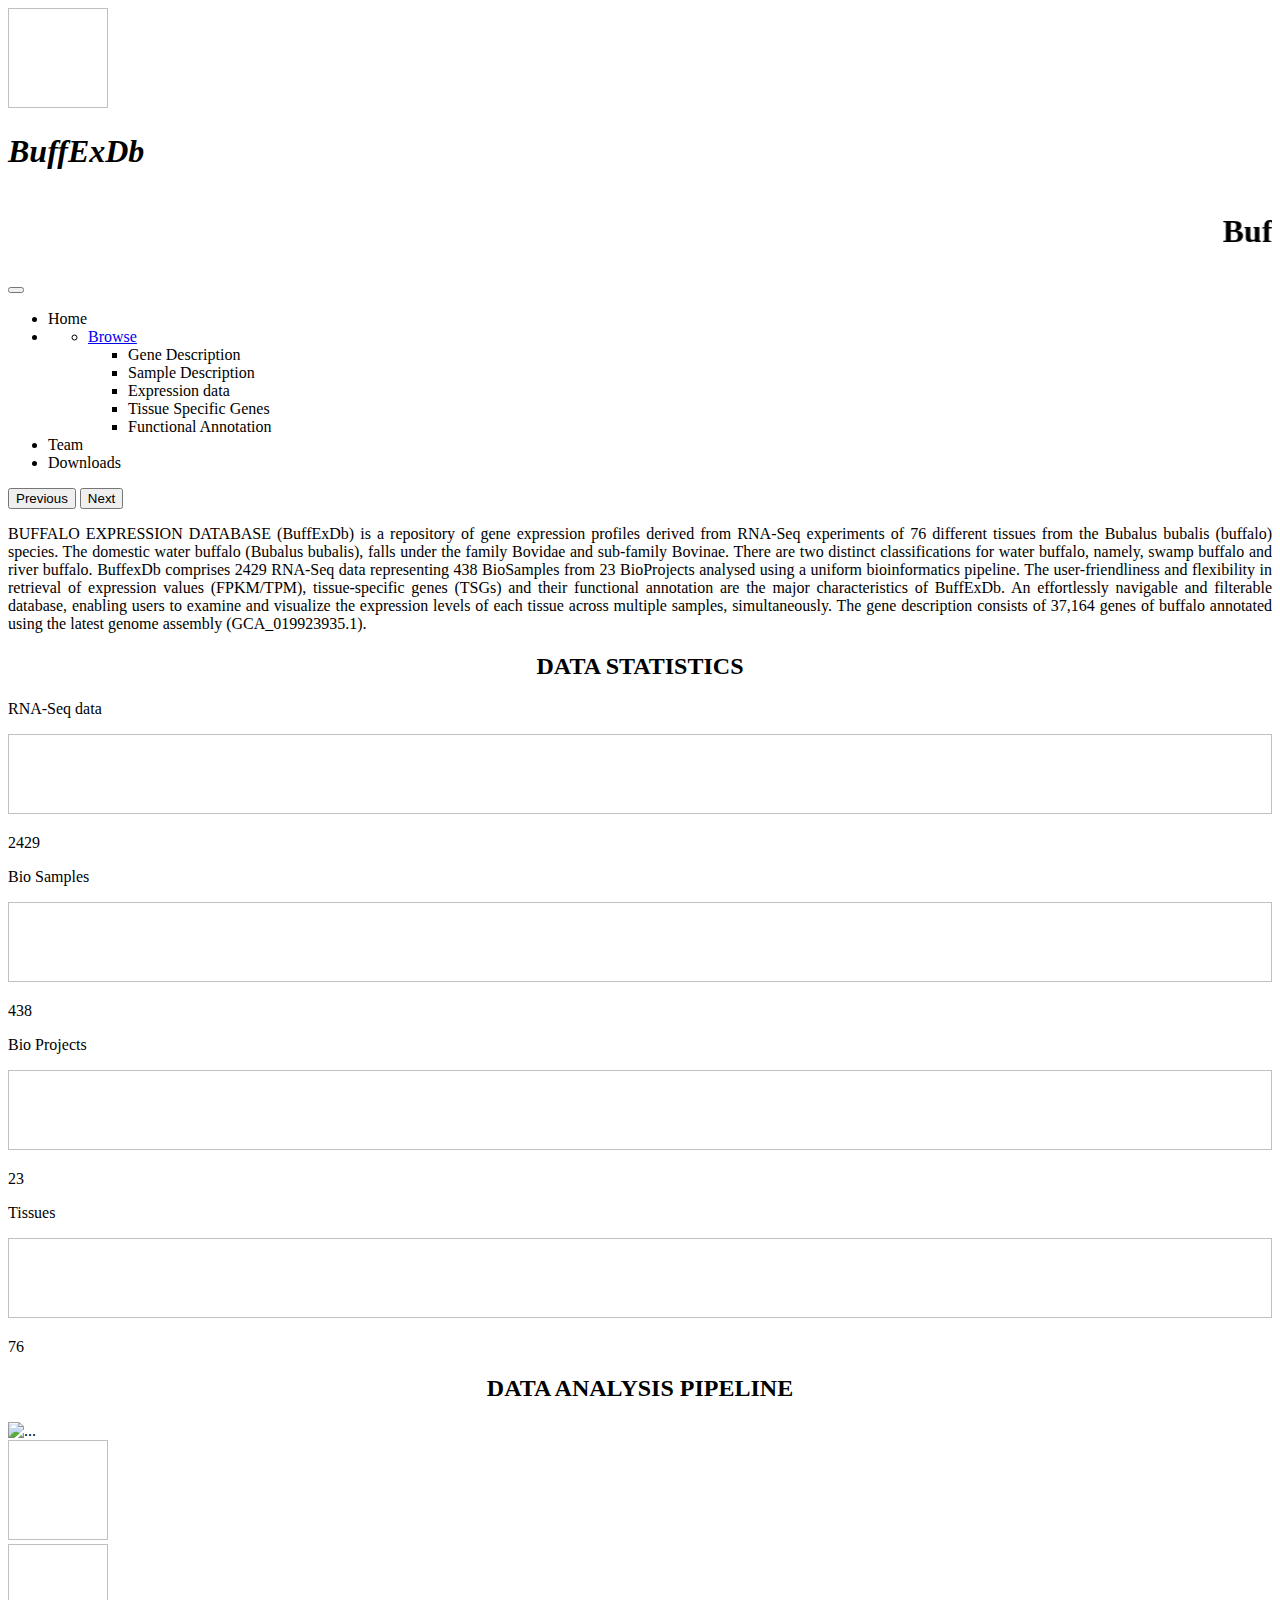
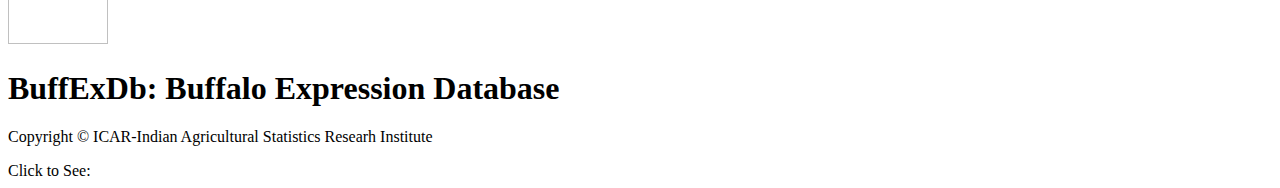
<file: src/main/resources/templates/index.html>
<!DOCTYPE html>
<html xmlns:th="https://www.thymeleaf.org">
<head>
<meta http-equiv="Content-Type" content="text/html; charset=UTF-8">
<meta name="viewport"
	content="width=device-width,initial-scale=1.0, minimum-scale=1.0">
<title>Database - BUFFEXDB</title>
<link rel="stylesheet" type="text/css" th:href="@{/style.css}">
<link rel="stylesheet" type="text/css"
	th:href="@{/webjars/bootstrap/css/bootstrap.min.css}">
<script src="https://cdn.jsdelivr.net/npm/bootstrap@5.1.1/dist/js/bootstrap.bundle.min.js" integrity="sha384-/bQdsTh/da6pkI1MST/rWKFNjaCP5gBSY4sEBT38Q/9RBh9AH40zEOg7Hlq2THRZ" crossorigin="anonymous"></script>
<script type="text/javascript" th:src="@{/webjars/jquery/jquery.min.js}"></script>
<script type="text/javascript"
	th:src="@{/webjars/bootstrap/js/bootstrap.min.js}"></script>
	

<script src="https://cdn.plot.ly/plotly-2.30.0.min.js" charset="utf-8"></script>
</head>
<body class="">
	<div class="container-fluid">
		<div>
			<div class="nav-bg">
				<div class="row">
					<div class="col">
						<nav class="navbar navbar-expand-lg text-white nav-border-style">
							<div>
								<a class="navbar-brand" th:href="@{/}"> <img th:src="@{/images/icar.png}" height="100px" width="100px" class='spinning'/>
								</a>
							</div>
							<h1 class="mx-5 px-5"><i>BuffExDb</i></h1>
								
						</nav>
					</div>
					<div class="col">
						<div class="d-flex align-items-center text-white"  style="height:100%">
							<marquee behavior="scroll" direction="left"><h1>Buffalo Expression Database</h1></marquee>
						</div>
						
					</div>
				</div>
			</div>
		</div>
		<div class="nav-with-button-bg">
			<nav class="navbar navbar-expand-lg text-nowrap fw-bold">
				<button class="navbar-toggler" type="button" data-bs-toggle="collapse" data-bs-target="#topNavbar" aria-controls="topNavbar" aria-expanded="false" aria-label="Toggle navigation">
					<span class="navbar-toggler-icon"></span>
				</button>
				<div class="collapse navbar-collapse topNavBar" id="topNavbar" aria-haspopup="true" aria-expanded="false">
					<ul class="navbar-nav">
						<li class="nav-item">
							<a class="nav-link fs-5" th:href="@{/}">Home</a>
						</li>
						
						
						
						<li class="nav-item text-white fs-5">
							 <div class="collapse navbar-collapse" id="navbarNavDarkDropdown">
							      <ul class="navbar-nav">
							        <li class="nav-item dropdown">
							          <a class="nav-link dropdown-toggle fs-5" href="#" id="navbarDarkDropdownMenuLink" role="button" data-bs-toggle="dropdown" aria-expanded="false">
							            Browse
							          </a>
							          <ul class="dropdown-menu dropdown-menu-dark" aria-labelledby="navbarDarkDropdownMenuLink">
							            <li><a class="dropdown-item" th:href="@{/database/genes}">Gene Description</a></li>
								    	<li><a class="dropdown-item" th:href="@{/database/sample_description}">Sample Description</a></li>
								   		<li><a class="dropdown-item" th:href="@{/database/tissue}">Expression data</a></li>
								   		<li><a class="dropdown-item" th:href="@{/database/tissue_specific_genes}">Tissue Specific Genes</a></li>
								   		<li><a class="dropdown-item" th:href="@{/database/pathways}">Functional Annotation</a></li>
							          </ul>
							        </li>
							      </ul>
							  </div>
							</li>
						<li class="nav-item">
							<a class="nav-link fs-5" th:href="@{/about}">Team</a>
						</li>
						<li class="nav-item">
							<a class="nav-link fs-5" th:href="@{/downloads}">Downloads</a>
						</li>
					</ul>					
			</div>				
			</nav>
		</div>
		<div id="carouselExampleControlsNoTouching" class="carousel slide" data-bs-touch="false" data-bs-interval="false">
		  <div class="carousel-inner">
		    <div class="carousel-item active background-image-1" >
		      <!--  <img th:src="@{/images/buff4-new.jpeg}" class="d-block w-100" alt="..."  style="height:400px">-->
		    </div>
		    <div class="carousel-item background-image-2">
		      <!--  <img th:src="@{/images/buff2.jpeg}" class="d-block w-100" alt="..."  style="height:400px">-->
		    </div>
		    <div class="carousel-item background-image-3">
		      <!-- <img th:src="@{/images/buff6.jpeg}" class="d-block w-100" alt="..."  style="height:400px"> -->
		    </div>
		  </div>
		  <button class="carousel-control-prev" type="button" data-bs-target="#carouselExampleControlsNoTouching" data-bs-slide="prev">
		    <span class="carousel-control-prev-icon" aria-hidden="true"></span>
		    <span class="visually-hidden">Previous</span>
		  </button>
		  <button class="carousel-control-next" type="button" data-bs-target="#carouselExampleControlsNoTouching" data-bs-slide="next">
		    <span class="carousel-control-next-icon" aria-hidden="true"></span>
		    <span class="visually-hidden">Next</span>
		  </button>
		</div>
		

		
		<div class="introduction-section">

		<div class="intro p-2 ">

			<p style="text-align: justify;" class="lh-lg">
			<span  class="fw-bold">BUFFALO EXPRESSION DATABASE <span class="fst-italic">(BuffExDb)</span></span>
				is a repository of gene
				expression profiles derived from RNA-Seq experiments of 76 different tissues
				from the Bubalus bubalis (buffalo) species. The domestic water buffalo (Bubalus bubalis),
				falls under the family Bovidae and sub-family Bovinae. There are two distinct classifications for water 
				buffalo, namely, swamp buffalo and river buffalo. <span class="fst-italic">BuffexDb</span> comprises 2429 RNA-Seq data representing
				438 BioSamples from 23 BioProjects analysed using a uniform bioinformatics pipeline.
				The user-friendliness and flexibility in retrieval of expression values (FPKM/TPM), 
				tissue-specific genes (TSGs) and their functional annotation are the major characteristics of
				<span class="fst-italic">BuffExDb</span>. An effortlessly navigable and filterable database, enabling users to examine and visualize 
				the expression levels of each tissue across multiple samples, simultaneously. 
				The gene description consists of 37,164 genes of buffalo annotated using the latest genome
				assembly (GCA_019923935.1).
			</p>
		</div>
    <div class="stat-container">
    	<div class="header_box">
		   <h2 style="text-align:center"> <B>DATA STATISTICS</B></h2>
		</div>

	    <div id="stats" class="d-flex justify-content-center gap-4 border p-5">
	    	<div class="stat-card">
	    		<div class = "stat-text-header fw-bolder">
	    			<p class="text-center text-nowrap">RNA-Seq data</p>
	    		</div>
	    		<div>
	    			<img th:src="@{/images/rna-seq.jpg}" style="height:80px; width:100%;"/>
	    		</div>
	    		<div class = "stat-text-data fw-bold">
	    			<p class="text-center fs-5 " id='rna'>
	    				2429
	    			</p>
	    		</div>
	    	</div>
	    	 	<div class="stat-card">
	    		<div class = "stat-text-header fw-bolder">
	    			<p class="text-center">Bio Samples</p>
	    		</div>
	    		<div>
	    			<img th:src="@{/images/sample2.jpeg}" style="height:80px; width:100%;"/>
	    		</div>
	    		<div class = "stat-text-data fw-bold">
	    			<p class="text-center fs-5 " id='sample'>
	    				438
	    			</p>
	    		</div>
	    	</div>
	    	 	<div class="stat-card">
	    		<div class = "stat-text-header fw-bolder">
	    			<p class="text-center">Bio Projects</p>
	    		</div>
	    		<div>
	    			<img th:src="@{/images/bioproject.jpg}" style="height:80px; width:100%"/>
	    		</div>
	    		<div class = "stat-text-data fw-bold">
	    			<p class="text-center fs-5" id='project'>
	    				23
	    			</p>
	    		</div>
	    	</div>
	    	 	<div class="stat-card">
	    		<div class = "stat-text-header fw-bolder">
	    			<p class="text-center">Tissues</p>
	    		</div>
	    		<div>
	    			<img th:src="@{/images/tissue.jpg}" style="height:80px; width:100%"/>
	    		</div>
	    		<div class = "stat-text-data fw-bold">
	    			<p class="text-center fs-5 " id='tissue'>
	    				76
	    			</p>
	    		</div>
	    	</div>
	    	
    	</div>
    </div>
	
	<div class="method_section">
		<div class="header_box">
		   <h2 style="text-align:center"> <B>DATA ANALYSIS PIPELINE</B></h2>
		</div>
		<div class=' border'>
			<img th:src="@{/images/rna-seq_pipeline.jpeg}" class="img_method" alt="..."  style="height:500px width=auto; display:block; margin:0 auto; border:none;">
		</div>
		
	</div>
	
		<div class="footer">
			
			<div class="d-flex justify-content-between align-items-center flex-wrap">
				<div class="d-flex">
					<div class="p-2 mr-4">
						    
						<a class="navbar-brand" th:href="@{/}"> <img class="rounded-border" th:src="@{/images/IARI-Logo.jpg}" height="100px" width="100px"/>
						</a>
					</div>
				
					<div class="p-2 mr-4">
						    
						<a class="navbar-brand" th:href="@{/}"> <img class="rounded-border" th:src="@{/images/iasris.jpeg}" height="100px" width="100px"/>
						</a>
					</div>
				</div>
				<div class="p-2 text-center flex-grow-1">
					<div class="sub-footer pt-2">
						<h1>BuffExDb: Buffalo Expression Database</h1>
					</div>
					<div class="sub-footer">
						<p> Copyright &copy; ICAR-Indian Agricultural Statistics Researh Institute</p>
					</div>
					<div class="sub-footer">
						Click to See:&nbsp;<a th:href="@{/api/open/license}" target="_blank" style="color:white;text-decoration:underline;">ICAR data use license</a>
					</div>
				</div>
				
				
				<div class="globe-container">
					<script type="text/javascript" src="//rf.revolvermaps.com/0/0/8.js?i=5hpljdi7n6u&amp;m=0&amp;c=ff0000&amp;cr1=ffffff&amp;f=arial&amp;l=33&amp;bv=60" async="async">
					</script>
				</div>

			</div>
		</div>
	</div>
	</div>
<script>

$(document).ready(function(){
	
	for (let i=1000; i<=2429; i=i+1) { 
	   taskRNA(i); 
		} 	
		
})
$(document).ready(function(){
			
	for (let i=0; i<=438; i=i+1) { 
	   taskSample(i); 
		}

})
$(document).ready(function(){
	
	for (let i=0; i<=23; i=i+1) { 
	   taskProject(i); 
		}
})
$(document).ready(function(){
	
	for (let i=0; i<=76; i=i+1) { 
	   taskTissue(i); 
		}
})

function taskSample(i) { 
  setTimeout(function() { 
      // Add tasks to do
      document.getElementById("sample").innerHTML = `${i}`; 
  }, 10 * i); 
}
function taskProject(i) { 
  setTimeout(function() { 
      // Add tasks to do
      document.getElementById("project").innerHTML = `${i}`; 
  }, 100 * i); 
}
function taskTissue(i) { 
  setTimeout(function() { 
      // Add tasks to do
      document.getElementById("tissue").innerHTML = `${i}`; 
  }, 50 * i); 
}

function taskRNA(i) { 
  setTimeout(function() { 
      // Add tasks to do
      document.getElementById("rna").innerHTML = `${i}`; 
  }, 100 + i); 
}

</script>
<script src="https://cdn.jsdelivr.net/npm/bootstrap@5.1.1/dist/js/bootstrap.bundle.min.js" integrity="sha384-/bQdsTh/da6pkI1MST/rWKFNjaCP5gBSY4sEBT38Q/9RBh9AH40zEOg7Hlq2THRZ" crossorigin="anonymous"></script>


</body>
</html>
</file>
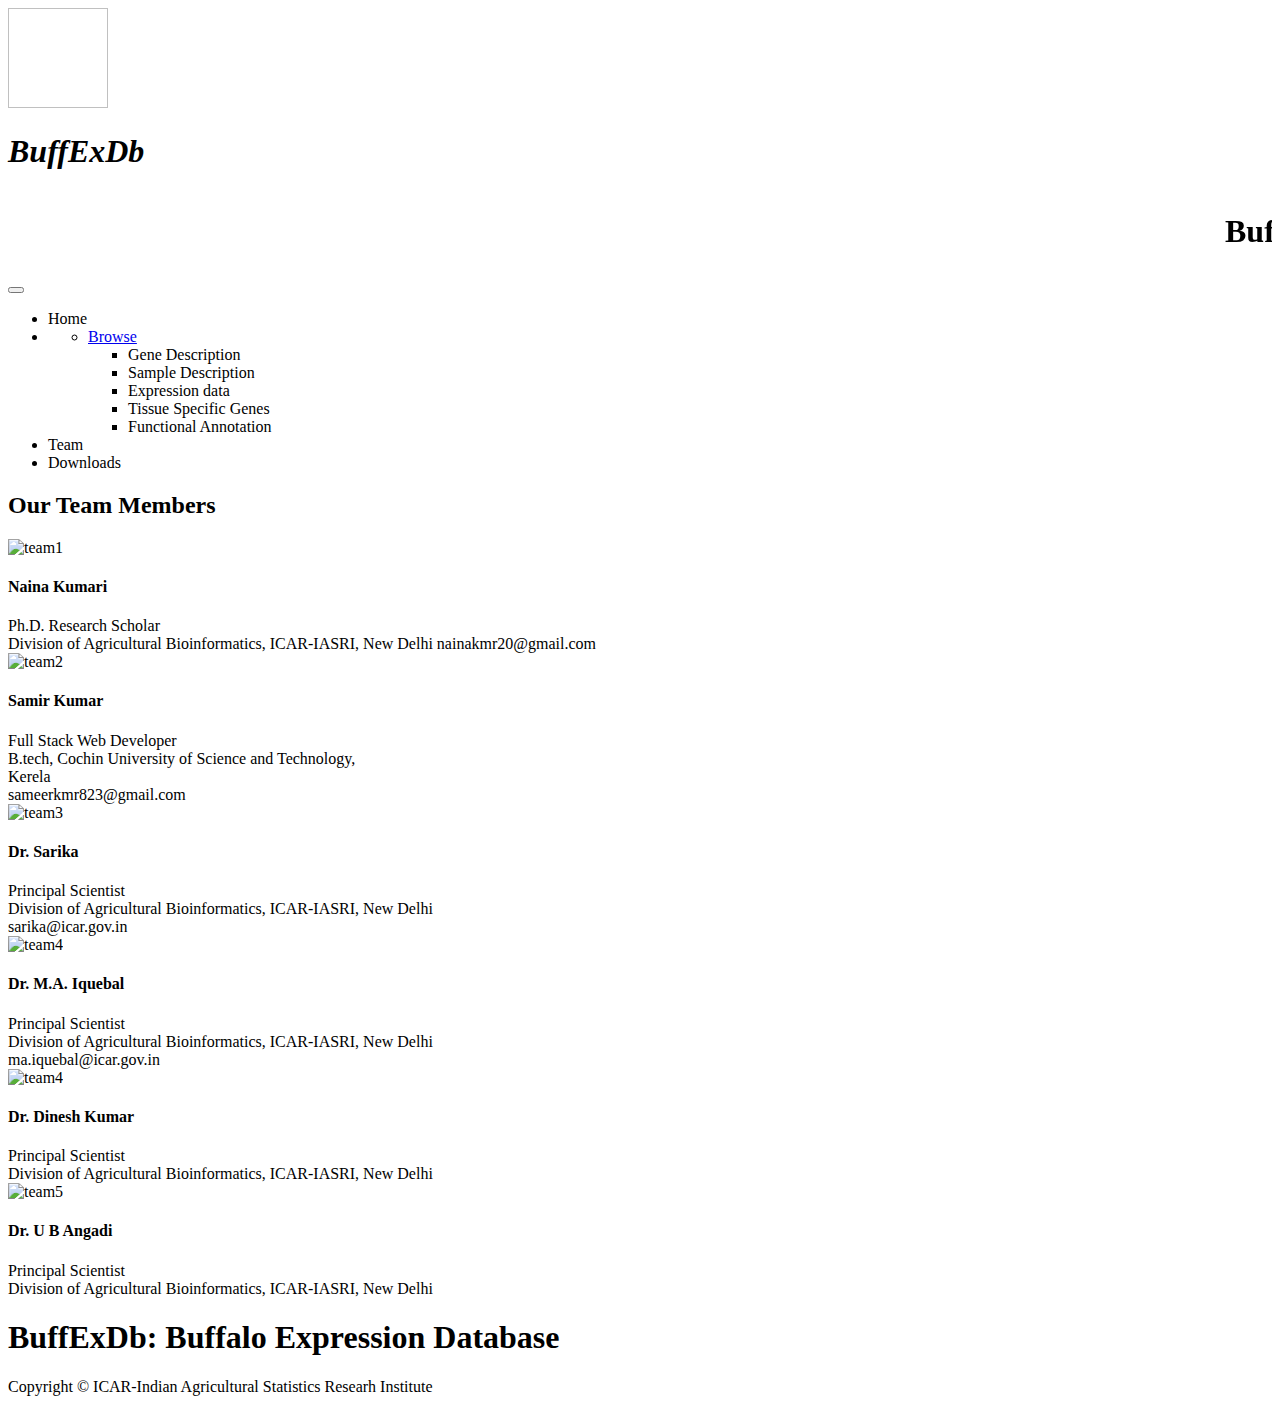
<file: src/main/resources/templates/about.html>
<!DOCTYPE html>
<html xmlns:th="https://www.thymeleaf.org">
<head>
<meta http-equiv="Content-Type" content="text/html; charset=UTF-8">
<meta name="viewport"
	content="width=device-width,initial-scale=1.0, minimum-scale=1.0">
<title>Database - BUFFEXDB</title>
<link rel="stylesheet" type="text/css"
	th:href="@{/webjars/bootstrap/css/bootstrap.min.css}">
	<link rel="stylesheet" type="text/css" th:href="@{/style.css}">
<script src="https://cdn.jsdelivr.net/npm/bootstrap@5.1.1/dist/js/bootstrap.bundle.min.js" integrity="sha384-/bQdsTh/da6pkI1MST/rWKFNjaCP5gBSY4sEBT38Q/9RBh9AH40zEOg7Hlq2THRZ" crossorigin="anonymous"></script>
<script type="text/javascript" th:src="@{/webjars/jquery/jquery.min.js}"></script>
<script type="text/javascript"
	th:src="@{/webjars/bootstrap/js/bootstrap.min.js}"></script>
</head>
<body>

	<div class="container-fluid">
		<div>
				<div class="nav-bg">
				<div class="row">
					<div class="col">
						<nav class="navbar navbar-expand-lg text-white nav-border-style">
							<div>
								<a class="navbar-brand" th:href="@{/}"> <img th:src="@{/images/icar.png}" height="100px" width="100px" class='spinning'/>
								</a>
							</div>
							<h1 class="mx-5 px-5"><i>BuffExDb</i></h1>
								
						</nav>
					</div>
					<div class="col">
						<div class="d-flex align-items-center text-white"  style="height:100%">
							<marquee behavior="scroll" direction="left"><h1>Buffalo Expression Database</h1></marquee>
						</div>
						
					</div>
				</div>
			</div>
		</div>
		<div class="nav-with-button-bg">
			<nav class="navbar navbar-expand-lg text-nowrap fw-bold">
				<button class="navbar-toggler" type="button" data-bs-toggle="collapse" data-bs-target="#topNavbar" aria-controls="topNavbar" aria-expanded="false" aria-label="Toggle navigation">
					<span class="navbar-toggler-icon"></span>
				</button>
						<div class="collapse navbar-collapse topNavBar" id="topNavbar" aria-haspopup="true" aria-expanded="false">
					<ul class="navbar-nav">
						<li class="nav-item">
							<a class="nav-link fs-5" th:href="@{/}">Home</a>
						</li>
						
						
						
						<li class="nav-item text-white fs-5">
							 <div class="collapse navbar-collapse" id="navbarNavDarkDropdown">
							      <ul class="navbar-nav">
							        <li class="nav-item dropdown">
							          <a class="nav-link dropdown-toggle fs-5" href="#" id="navbarDarkDropdownMenuLink" role="button" data-bs-toggle="dropdown" aria-expanded="false">
							            Browse
							          </a>
							          <ul class="dropdown-menu dropdown-menu-dark" aria-labelledby="navbarDarkDropdownMenuLink">
							            <li><a class="dropdown-item" th:href="@{/database/genes}">Gene Description</a></li>
								    	<li><a class="dropdown-item" th:href="@{/database/sample_description}">Sample Description</a></li>
								   		<li><a class="dropdown-item" th:href="@{/database/tissue}">Expression data</a></li>
								   		<li><a class="dropdown-item" th:href="@{/database/tissue_specific_genes}">Tissue Specific Genes</a></li>
							          	<li><a class="dropdown-item" th:href="@{/database/pathways}">Functional Annotation</a></li>
							          </ul>
							        </li>
							      </ul>
							  </div>
							</li>
						<li class="nav-item">
							<a class="nav-link fs-5" th:href="@{/about}">Team</a>
						</li>
						<li class="nav-item">
							<a class="nav-link fs-5" th:href="@{/downloads}">Downloads</a>
						</li>
					</ul>					
			</div>			
	
			</nav>
		</div>
		
		<!--<div class="overflow-hidden" style="height:350px">
			<img  class="img-fluid w-100" th:src="@{/images/about.jpeg}" />			
		</div> -->
		<!-- Team Section -->
    <section id="team" class="team section">

      <!-- Section Title -->
      <div class="container section-title text-center" data-aos="fade-up">
		  <div class="title-box">
        	<h2>Our Team Members</h2>
     	 </div>
      </div><!-- End Section Title -->

      <div class="container">

        <div class="row gy-4 justify-content-center">

          <div class="col-xl-3 col-lg-4 col-md-6" data-aos="fade-up" data-aos-delay="100">
            <div class="member">
              <img class="img-fluid w-10" th:src="@{/images/naina1.jpeg}" alt="team1"/>
              <div class="member-info ">
                <div class="member-info-content">
                  <h4>Naina Kumari</h4>
                  <span>Ph.D. Research Scholar</span><br>
                  <span>Division of Agricultural Bioinformatics, ICAR-IASRI, New Delhi</span>
                  <span>nainakmr20@gmail.com</span>
                </div>
                <div class="social">
                  <a href=""><i class="bi bi-twitter"></i></a>
                  <a href=""><i class="bi bi-facebook"></i></a>
                  <a href=""><i class="bi bi-instagram"></i></a>
                  <a href=""><i class="bi bi-linkedin"></i></a>
                </div>
              </div>
            </div>
          </div><!-- End Team Member -->

          <div class="col-xl-3 col-lg-4 col-md-6" data-aos="fade-up" data-aos-delay="200">
            <div class="member">
              <img class="img-fluid w-10" th:src="@{/images/sam.jpg}" alt="team2"/>
              <div class="member-info">
                <div class="member-info-content">
                  <h4>Samir Kumar</h4>
                  <span>Full Stack Web Developer</span> <br>
                  <span>B.tech, Cochin University of Science and Technology,</span> <br>
                  <span>Kerela</span> <br>
                  <span>sameerkmr823@gmail.com</span>
                </div>
                <div class="social">
                  <a href=""><i class="bi bi-twitter"></i></a>
                  <a href=""><i class="bi bi-facebook"></i></a>
                  <a href=""><i class="bi bi-instagram"></i></a>
                  <a href=""><i class="bi bi-linkedin"></i></a>
                </div>
              </div>
            </div>
          </div><!-- End Team Member -->

          <div class="col-xl-3 col-lg-4 col-md-6" data-aos="fade-up" data-aos-delay="300">
            <div class="member">
              <img class="img-fluid w-10" th:src="@{/images/sarika.png}" alt="team3"/>
              <div class="member-info">
                <div class="member-info-content">
                  <h4>Dr. Sarika</h4>
                  <span>Principal Scientist</span> <br>
                  <span>Division of Agricultural Bioinformatics, ICAR-IASRI, New Delhi</span> <br>
                  <span>sarika@icar.gov.in</span>
                </div>
                <div class="social">
                  <a href=""><i class="bi bi-twitter"></i></a>
                  <a href=""><i class="bi bi-facebook"></i></a>
                  <a href=""><i class="bi bi-instagram"></i></a>
                  <a href=""><i class="bi bi-linkedin"></i></a>
                </div>
              </div>
            </div>
          </div><!-- End Team Member -->

          <div class="col-xl-3 col-lg-4 col-md-6" data-aos="fade-up" data-aos-delay="400">
            <div class="member">
              <img class="img-fluid w-10" th:src="@{/images/iquebal.jpg}" alt="team4"/>
              <div class="member-info">
                <div class="member-info-content">
                  <h4>Dr. M.A. Iquebal</h4>
                  <span>Principal Scientist</span> <br>
                  <span>Division of Agricultural Bioinformatics, ICAR-IASRI, New Delhi</span> <br>
                  <span>ma.iquebal@icar.gov.in</span>
                </div>
                <div class="social">
                  <a href=""><i class="bi bi-twitter"></i></a>
                  <a href=""><i class="bi bi-facebook"></i></a>
                  <a href=""><i class="bi bi-instagram"></i></a>
                  <a href=""><i class="bi bi-linkedin"></i></a>
                </div>
              </div>
            </div>
          </div><!-- End Team Member -->
		<div class="col-xl-3 col-lg-4 col-md-6" data-aos="fade-up" data-aos-delay="400">
            <div class="member">
              <img class="img-fluid w-10" th:src="@{/images/dinesh.jpeg}" alt="team4"/>
              <div class="member-info">
                <div class="member-info-content">
                  <h4>Dr. Dinesh Kumar</h4>
                  <span>Principal Scientist</span> <br>
                  <span>Division of Agricultural Bioinformatics, ICAR-IASRI, New Delhi</span> <br>
                  <span></span>
                </div>
                <div class="social">
                  <a href=""><i class="bi bi-twitter"></i></a>
                  <a href=""><i class="bi bi-facebook"></i></a>
                  <a href=""><i class="bi bi-instagram"></i></a>
                  <a href=""><i class="bi bi-linkedin"></i></a>
                </div>
              </div>
            </div>
          </div><!-- End Team Member -->
          <div class="col-xl-3 col-lg-4 col-md-6" data-aos="fade-up" data-aos-delay="400">
            <div class="member">
              <img class="img-fluid w-10" th:src="@{/images/angadi.png}" alt="team5"/>
              <div class="member-info">
                <div class="member-info-content">
                  <h4>Dr. U B Angadi</h4>
                  <span>Principal Scientist</span> <br>
                  <span>Division of Agricultural Bioinformatics, ICAR-IASRI, New Delhi</span> <br>
                  <span></span>
                </div>
                <div class="social">
                  <a href=""><i class="bi bi-twitter"></i></a>
                  <a href=""><i class="bi bi-facebook"></i></a>
                  <a href=""><i class="bi bi-instagram"></i></a>
                  <a href=""><i class="bi bi-linkedin"></i></a>
                </div>
              </div>
            </div>
          </div><!-- End Team Member -->
        </div>

      </div>

    </section><!-- /Team Section -->

		<div class="footer">
			<div class="sub-footer pt-2">
				<h1>BuffExDb: Buffalo Expression Database</h1>
			</div>
			<div class="sub-footer">
				<p>Copyright &copy; ICAR-Indian Agricultural Statistics Researh Institute</p>
			</div>

		</div>
		
	</div>
	
<script src="https://cdn.jsdelivr.net/npm/bootstrap@5.1.1/dist/js/bootstrap.bundle.min.js" integrity="sha384-/bQdsTh/da6pkI1MST/rWKFNjaCP5gBSY4sEBT38Q/9RBh9AH40zEOg7Hlq2THRZ" crossorigin="anonymous"></script>
</body>
</html>
</file>
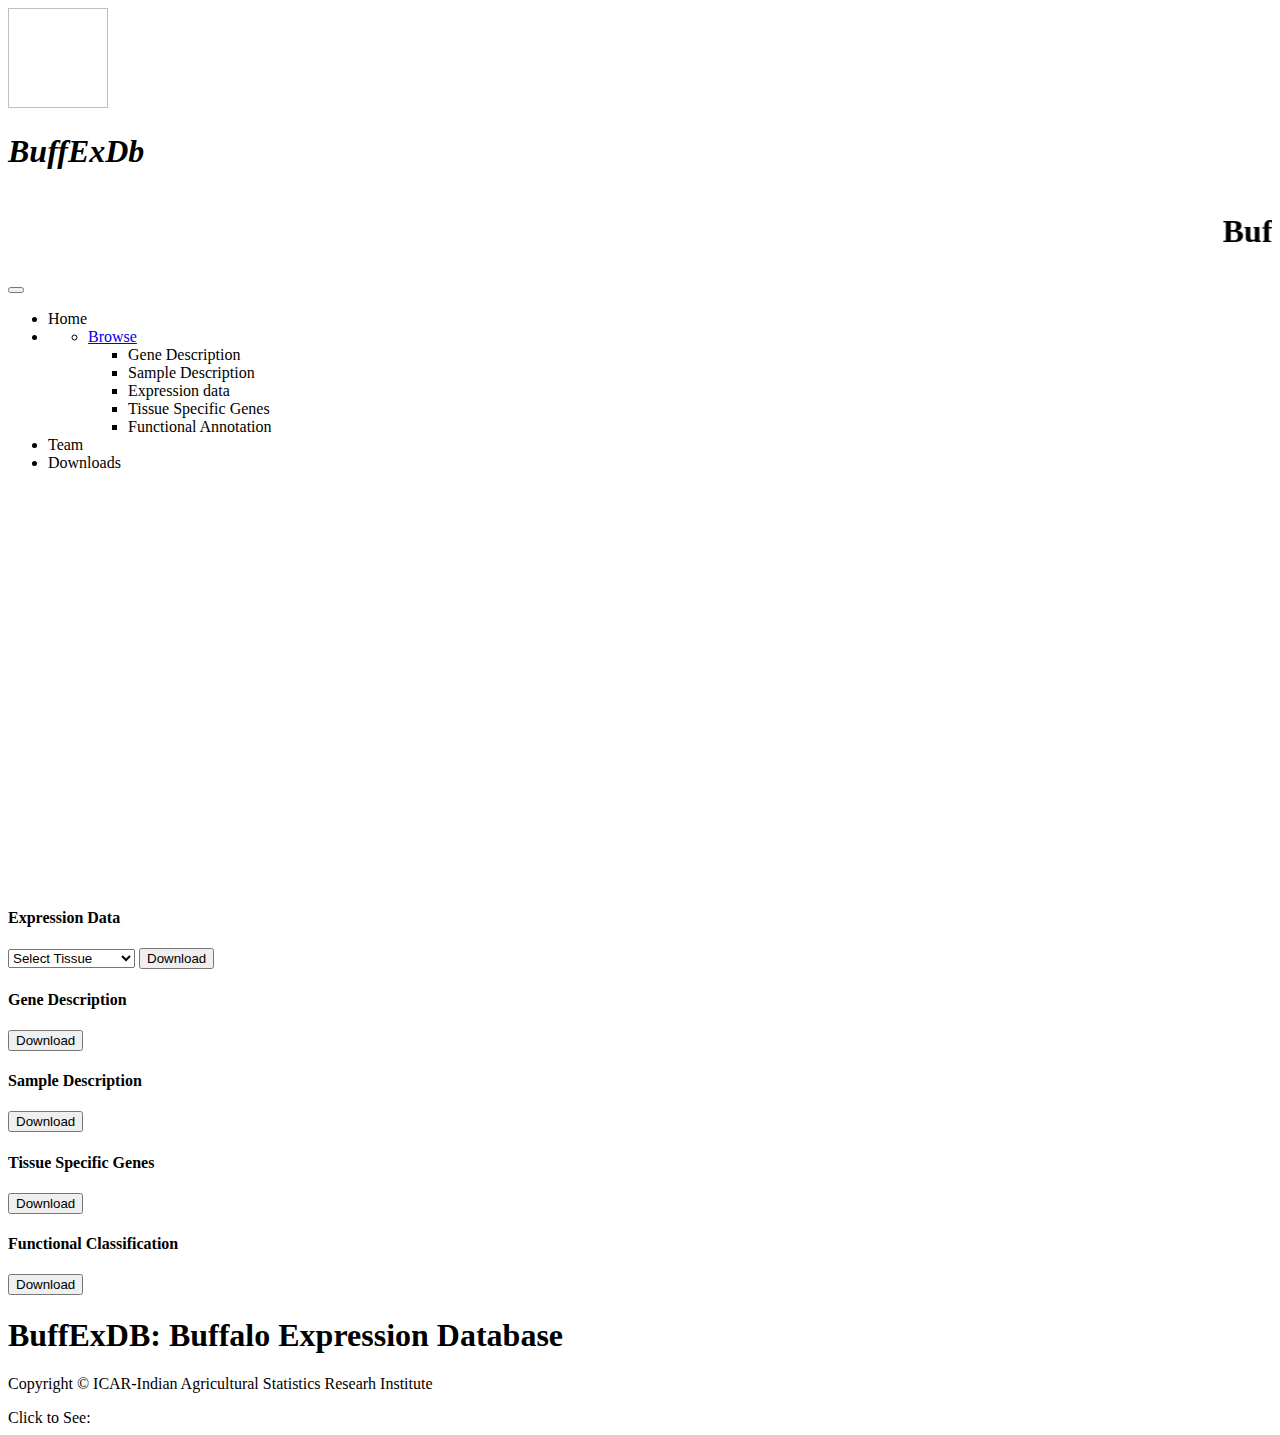
<file: src/main/resources/templates/database-download.html>
<!DOCTYPE html>
<html xmlns:th="https://www.thymeleaf.org">
<head>
<meta http-equiv="Content-Type" content="text/html; charset=UTF-8">
<meta name="viewport"
	content="width=device-width,initial-scale=1.0, minimum-scale=1.0">
<title>Database - BUFFEXDB</title>
<link rel="stylesheet" type="text/css" th:href="@{/fontawesome/all.css}">
<link rel="stylesheet" type="text/css" th:href="@{/style.css}">
<link rel="stylesheet" type="text/css"
	th:href="@{/webjars/bootstrap/css/bootstrap.min.css}">
<script src="https://cdn.jsdelivr.net/npm/bootstrap@5.1.1/dist/js/bootstrap.bundle.min.js" integrity="sha384-/bQdsTh/da6pkI1MST/rWKFNjaCP5gBSY4sEBT38Q/9RBh9AH40zEOg7Hlq2THRZ" crossorigin="anonymous"></script>
<script type="text/javascript" th:src="@{/webjars/jquery/jquery.min.js}"></script>
<script type="text/javascript"
	th:src="@{/webjars/bootstrap/js/bootstrap.min.js}"></script>
</head>
<body>
	<div class="parent">
	<div class="container-fluid">
		<div>
		<div class="nav-bg">
				<div class="row">
					<div class="col">
						<nav class="navbar navbar-expand-lg text-white nav-border-style">
							<div>
								<a class="navbar-brand" th:href="@{/}"> <img th:src="@{/images/icar.png}" height="100px" width="100px" class='spinning'/>
								</a>
							</div>
							<h1 class="mx-5 px-5"><i>BuffExDb</i></h1>
								
						</nav>
					</div>
					<div class="col">
						<div class="d-flex align-items-center text-white"  style="height:100%">
							<marquee behavior="scroll" direction="left"><h1>Buffalo Expression Database</h1></marquee>
						</div>
						
					</div>
				</div>
			</div>
		</div>
		<div class="nav-with-button-bg">
			<nav class="navbar navbar-expand-lg text-nowrap fw-bold">
				<button class="navbar-toggler" type="button" data-bs-toggle="collapse" data-bs-target="#topNavbar" aria-controls="topNavbar" aria-expanded="false" aria-label="Toggle navigation">
					<span class="navbar-toggler-icon"></span>
				</button>
						<div class="collapse navbar-collapse topNavBar" id="topNavbar" aria-haspopup="true" aria-expanded="false">
					<ul class="navbar-nav">
						<li class="nav-item">
							<a class="nav-link fs-5" th:href="@{/}">Home</a>
						</li>
						
						
						<li class="nav-item text-white fs-5">
							 <div class="collapse navbar-collapse" id="navbarNavDarkDropdown">
							      <ul class="navbar-nav">
							        <li class="nav-item dropdown">
							          <a class="nav-link dropdown-toggle fs-5" href="#" id="navbarDarkDropdownMenuLink" role="button" data-bs-toggle="dropdown" aria-expanded="false">
							            Browse
							          </a>
							          <ul class="dropdown-menu dropdown-menu-dark" aria-labelledby="navbarDarkDropdownMenuLink">
							            <li><a class="dropdown-item" th:href="@{/database/genes}">Gene Description</a></li>
								    	<li><a class="dropdown-item" th:href="@{/database/sample_description}">Sample Description</a></li>
								   		<li><a class="dropdown-item" th:href="@{/database/tissue}">Expression data</a></li>
								   		<li><a class="dropdown-item" th:href="@{/database/tissue_specific_genes}">Tissue Specific Genes</a></li>
							          	<li><a class="dropdown-item" th:href="@{/database/pathways}">Functional Annotation</a></li>
							          </ul>
							        </li>
							      </ul>
							  </div>
							</li>
							
						<li class="nav-item">
							<a class="nav-link fs-5" th:href="@{/about}">Team</a>
						</li>
						
						<li class="nav-item">
							<a class="nav-link fs-5" th:href="@{/downloads}">Downloads</a>
						</li>
					</ul>					
			</div>		
<!--  				<div class="btn-group dropstart btn-dropdown-bg">
					  <button type="button" class="btn dropdown-toggle text-white" data-bs-toggle="dropdown" aria-expanded="false">
					    Database
					  </button>
				  	<ul class="dropdown-menu" aria-labelledby="dropdownMenuLink">				    <li><a class="dropdown-item" th:href="@{/database/genes}">Gene Description</a></li>
				    <li><a class="dropdown-item" th:href="@{/database/sample_description}">Sample Description</a></li>
						    <li><a class="dropdown-item" th:href="@{/database/tissue}">Expressions</a></li>
				  	</ul>
				</div> -->	
			</nav>
		</div>
		
		<div class="overflow-hidden" style="height:400px">
		<img  class="img-fluid w-100" th:src="@{/images/download-page1.jpeg}" />
		
			
		</div>
		<div class="border p-3">
		<div class="p-3 border">
			<div class="mb-3">
				<h4>Expression Data</h4>
			</div>
			<div class="input-group mb-3 w-50">
				<select class="form-select" id="select_tissue">
					  <option disabled selected>Select Tissue</option>				  
					  <option th:each="tissue, iStat: ${listTissues}" th:value="${tissue.url}" >[[${tissue.tissue}]]</option>
				</select>
				<button class="btn btn-outline-secondary" type="submit" id="button-addon2" onclick="downloadExpressionData()">Download</button>
			</div>
		</div>
		<div class="border p-3 mt-2">
			<div class="mb-3">
				<h4>Gene Description</h4>
			</div>
			<div class="input-group mb-3 w-50">
				
				<button class="btn btn-success" type="submit" id="button-addon2" onclick="downloadGeneDescription()">Download</button>
			</div>
		</div>
		<div class="border p-3 mt-2">
			<div class="mb-3">
				<h4>Sample Description</h4>
			</div>
			<div class="input-group mb-3 w-50">
				
				<button class="btn btn-success" type="submit" id="button-addon2" onclick="downloadSampleDescription()">Download</button>
			</div>
		</div>
		<div class="border p-3 mt-2">
			<div class="mb-3">
				<h4>Tissue Specific Genes</h4>
			</div>
			<div class="input-group mb-3 w-50">
				
				<button class="btn btn-success" type="submit" id="button-addon2" onclick="downloadTissueSpecificGene()">Download</button>
			</div>
		</div>
		<div class="border p-3 mt-2">
			<div class="mb-3">
				<h4>Functional Classification</h4>
			</div>
			<div class="input-group mb-3 w-50">
				
				<button class="btn btn-success" type="submit" id="button-addon2" onclick="downloadFunctionalClassification()">Download</button>
			</div>
		</div>
	</div>
	<div class="overlay-loader" id="table_loader_bg">
			<div class="fixed w-100">
			<div class="popup-loader" id="table_loader"></div>
		</div>
	</div>
			<div class="footer">
			<div class="sub-footer pt-2">
				<h1>BuffExDB: Buffalo Expression Database</h1>
			</div>
			<div class="sub-footer">
				<p>Copyright &copy; ICAR-Indian Agricultural Statistics Researh Institute</p>
			</div>
			<div class="sub-footer">
						Click to See:&nbsp;<a th:href="@{/api/open/license}" target="_blank" style="color:white;text-decoration:underline;">ICAR data use license</a>
				</div>
		</div>
</div>
</div>

<script src="https://cdn.jsdelivr.net/npm/bootstrap@5.1.1/dist/js/bootstrap.bundle.min.js" integrity="sha384-/bQdsTh/da6pkI1MST/rWKFNjaCP5gBSY4sEBT38Q/9RBh9AH40zEOg7Hlq2THRZ" crossorigin="anonymous"></script>
<script type="text/javascript">
var globalData = [];
function arrayOfObjectsToCSV(filename='data') {
	try{
		renderLoader()
		let dataArray = []
		dataArray = globalData;
	    if (dataArray.length === 0) {
	    	hideLoader()
	       	alert("Select atleast one row to download")
	        return;
	    }
	
	    const headers = Object.keys(dataArray[0]);
	    
	    const rows = dataArray.map(obj => headers.map(header => `"${obj[header]}"`));
	
	    rows.unshift(headers.map(header => `"${header}"`));
	    
	    const csvContent = rows.map(row => row.join(",")).join("\n");
	
	    const blob = new Blob([csvContent], { type: 'text/csv;charset=utf-8;' });
	
	
	    const link = document.createElement("a");
	    if (link.download !== undefined) { // feature detection
	        const url = URL.createObjectURL(blob);
	        link.setAttribute("href", url);
	
	        link.setAttribute("download", filename);
	
	        document.body.appendChild(link);
	
	        link.click();
	
	        document.body.removeChild(link);
	    }
	    hideLoader();
    }
    catch(e){
 		   hideLoader();
 		   console.log(e)
 		   alert("Something went wrong. Please contact system admin")
    }
}

async function downloadExpressionData(){
	renderLoader();
	selectedText = $('#select_tissue').find(":selected").text();
	uri = $('#select_tissue').find(":selected").val();
	
	url_1 = `[[@{/${uri}/sum}]]`
	url_2 = `[[@{/${uri}}]]`
	tissue_selected = selectedText;

	if(tissue_selected=="Select Tissue"){
		alert('Select Tissue and click on download');
		hideLoader();
		return;
	}
	await $.get(url_2,function(data, status){
			hideLoader();
			globalData = data;
			arrayOfObjectsToCSV(tissue_selected);
		}).fail(function(jqXHR, textStatus, errorThrown) {
    		// Handle errors
    		hideLoader();
    		alert('There was a problem with the request');
		});
}

async function downloadGeneDescription(){
	renderLoader();
	url_2 = "[[@{/gene/api/genes}]]"
	await $.get(url_2,function(data, status){
			hideLoader();
			globalData = data;

			arrayOfObjectsToCSV("Genes");
		}).fail(function(jqXHR, textStatus, errorThrown) {
    		// Handle errors
    		hideLoader();
    		alert('There was a problem with the request');
		});
}

async function downloadSampleDescription(){
	renderLoader();
	url_2 = "[[@{/sample_description/api/sample_descriptions}]]"
	await $.get(url_2,function(data, status){
			hideLoader();
			globalData = data;

			arrayOfObjectsToCSV("SampleDescription");
		}).fail(function(jqXHR, textStatus, errorThrown) {
    		// Handle errors
    		hideLoader();
    		alert('There was a problem with the request');
		});
}
async function downloadTissueSpecificGene(){
	renderLoader();
	url_2 =  "[[@{/tissue-specific-gene/api/tissue-specific-genes}]]"
	await $.get(url_2,function(data, status){
			hideLoader();
			globalData = data;

			arrayOfObjectsToCSV("TissueSpecificGene");
		}).fail(function(jqXHR, textStatus, errorThrown) {
    		// Handle errors
    		hideLoader();
    		alert('There was a problem with the request');
		});
}
async function downloadFunctionalClassification(){
	renderLoader();
	url_2 =  "[[@{/pathways/api/pathwayss}]]"
	await $.get(url_2,function(data, status){
			hideLoader();
			globalData = data;

			arrayOfObjectsToCSV("FunctionalClassification");
		}).fail(function(jqXHR, textStatus, errorThrown) {
    		// Handle errors
    		hideLoader();
    		alert('There was a problem with the request');
		});
}
function hideLoader(){
	$("#table_loader").empty();
	document.getElementById("table_loader_bg").style.visibility = "hidden";
}

function renderLoader(){
	document.getElementById("table_loader_bg").style.visibility = "visible";
	loader = `<div class="spinner-border" style="width: 3rem; height: 3rem;" role="status"><span class="visually-hidden">Loading...</span></div>`;
	$("#table_loader").append(loader);
}
</script>

</body>
</html>
</file>
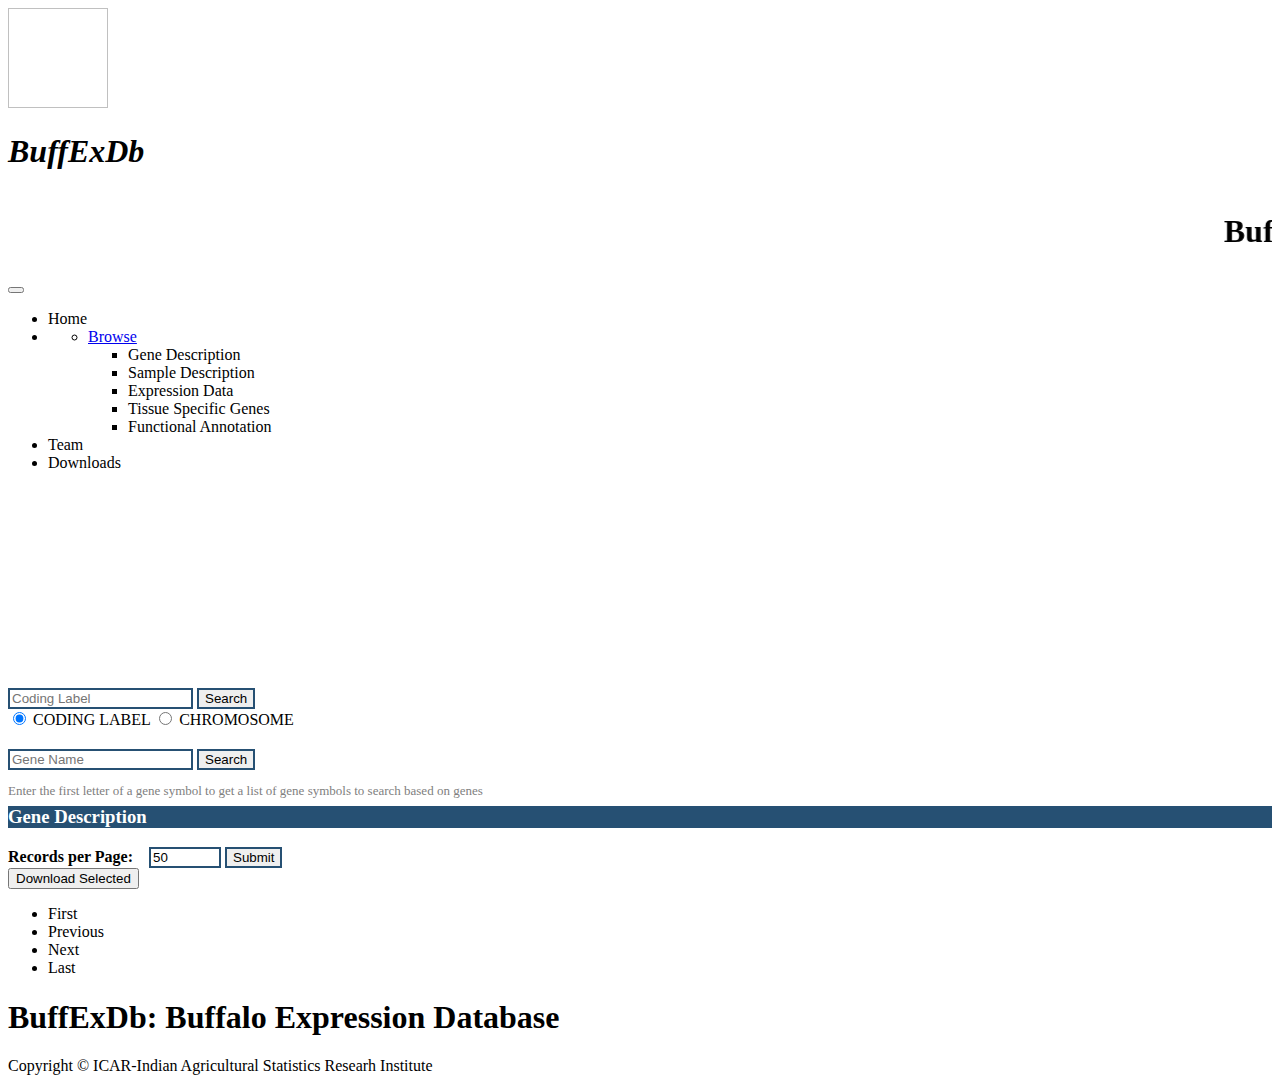
<file: src/main/resources/templates/database-genes.html>
<!DOCTYPE html>
<html xmlns:th="https://www.thymeleaf.org">
<head>
<meta http-equiv="Content-Type" content="text/html; charset=UTF-8">
<meta name="viewport"
	content="width=device-width,initial-scale=1.0, minimum-scale=1.0">
<title>Database - BUFFEXDB</title>
<link rel="stylesheet" type="text/css" th:href="@{/fontawesome/all.css}">
<link rel="stylesheet" type="text/css" th:href="@{/style.css}">
<link rel="stylesheet" type="text/css"
	th:href="@{/webjars/bootstrap/css/bootstrap.min.css}">
<script src="https://cdn.jsdelivr.net/npm/bootstrap@5.1.1/dist/js/bootstrap.bundle.min.js" integrity="sha384-/bQdsTh/da6pkI1MST/rWKFNjaCP5gBSY4sEBT38Q/9RBh9AH40zEOg7Hlq2THRZ" crossorigin="anonymous"></script>
<script type="text/javascript" th:src="@{/webjars/jquery/jquery.min.js}"></script>
<script type="text/javascript"
	th:src="@{/webjars/bootstrap/js/bootstrap.min.js}"></script>

</head>
<body>
<div class="parent">
	<div class="container-fluid">
		<div>
					<div class="nav-bg">
				<div class="row">
					<div class="col">
						<nav class="navbar navbar-expand-lg text-white nav-border-style">
							<div>
								<a class="navbar-brand" th:href="@{/}"> <img th:src="@{/images/icar.png}" height="100px" width="100px" class='spinning'/>
								</a>
							</div>
							<h1 class="mx-5 px-5"><i>BuffExDb</i></h1>
								
						</nav>
					</div>
					<div class="col">
						<div class="d-flex align-items-center text-white"  style="height:100%">
							<marquee behavior="scroll" direction="left"><h1>Buffalo Expression Database</h1></marquee>
						</div>
						
					</div>
				</div>
			</div>
		</div>
		<div class="nav-with-button-bg">
			<nav class="navbar navbar-expand-lg text-nowrap fw-bold">
				<button class="navbar-toggler" type="button" data-bs-toggle="collapse" data-bs-target="#topNavbar" aria-controls="topNavbar" aria-expanded="false" aria-label="Toggle navigation">
					<span class="navbar-toggler-icon"></span>
				</button>
						<div class="collapse navbar-collapse topNavBar" id="topNavbar" aria-haspopup="true" aria-expanded="false">
					<ul class="navbar-nav">
						<li class="nav-item">
							<a class="nav-link fs-5" th:href="@{/}">Home</a>
						</li>
						
						
						
						<li class="nav-item text-white fs-5">
							 <div class="collapse navbar-collapse" id="navbarNavDarkDropdown">
							      <ul class="navbar-nav">
							        <li class="nav-item dropdown">
							          <a class="nav-link dropdown-toggle fs-5" href="#" id="navbarDarkDropdownMenuLink" role="button" data-bs-toggle="dropdown" aria-expanded="false">
							            Browse
							          </a>
							          <ul class="dropdown-menu dropdown-menu-dark" aria-labelledby="navbarDarkDropdownMenuLink">
							            <li><a class="dropdown-item" th:href="@{/database/genes}">Gene Description</a></li>
								    	<li><a class="dropdown-item" th:href="@{/database/sample_description}">Sample Description</a></li>
								   		<li><a class="dropdown-item" th:href="@{/database/tissue}">Expression Data</a></li>
								   		<li><a class="dropdown-item" th:href="@{/database/tissue_specific_genes}">Tissue Specific Genes</a></li>
							          <li><a class="dropdown-item" th:href="@{/database/pathways}">Functional Annotation</a></li>
							          </ul>
							        </li>
							      </ul>
							  </div>
							</li>
						<li class="nav-item">
							<a class="nav-link fs-5" th:href="@{/about}">Team</a>
						</li>
						<li class="nav-item">
							<a class="nav-link fs-5" th:href="@{/downloads}">Downloads</a>
						</li>
					</ul>					
			</div>	

			</nav>
		</div>
		
		<div class="overflow-hidden" style="height:200px">
		<img  class="img-fluid w-100" th:src="@{/images/gene_page.jpeg}" />
		
			
		</div>
		<div class="border">
			<div class="p-2">
			<div class="row w-100" style="height:100px">
			<div class="col">

					<form class="" id="queryForm" method='GET'  onsubmit="event.preventDefault()">
					<input class="form-input" type="text" name="database" th:value="${database}" hidden=true>
					<div class="input-group rounded">
					  <input list="searchOptions" style="border: 2px solid #265073" required type="text" class="form-control" name="searchText" placeholder="Coding Label" aria-label="Recipient's username" id="searchText">
				  	  	<datalist id="searchOptions">
	
						</datalist>
					  <button style="border: 2px solid #265073" class="btn btn-secondary" type="submit" onclick="validateCheckBox(this)" id="search">Search</button>
					</div>
					<!--  <div class="p-1">
						<p class="" style="font-size:13px; color:grey">Enter the first letter of a gene symbol to get a list of gene symbols to search based on genes</p>
					</div>-->
					<div class="align-middle">
					   <input class="form-check-input" style="border: 2px solid #265073"  type="radio" name="searchParam" id="coding_label" value="coding_label" checked="checked">
					  <label class="form-check-label" for="flexRadioDefault1">
					    CODING LABEL
					  </label>
					   <input class="form-check-input" type="radio" style="border: 2px solid #265073" name="searchParam" id="chromosome" value="chromosome" >
					  <label class="form-check-label" for="flexRadioDefault1">
					    CHROMOSOME
					  </label>
					</div>
					<div id="radio-error" class="input-group w-25 fs-6 text-danger text-nowrap" style="height:20px"></div>
					</form>

				</div>
				<div class="col">
					<div class="input-group position-relative ">
						  <input style="border: 2px solid #265073" required placeholder="Gene Name" id="dropdownMenuLink1" type="text" class="form-control w-75" aria-label="Sizing example input" aria-describedby="inputGroup-sizing-default">
						  <button style="border: 2px solid #265073" class="btn btn-secondary" type="button" id="btn-searchGeneByName">Search</button>
					</div>
					<div class="p-1">
						<p class="" style="font-size:13px; color:grey">Enter the first letter of a gene symbol to get a list of gene symbols to search based on genes</p>
					</div>
<!-- ---------------------------------List Container ---------------------------------------------------------------------------------------------->
					<div hidden=true id="listContainer" class=" position-absolute bg-light  overflow-auto text-nowrap border rounded-bottom" style="height:200px; width:560px;">
						  	<div id="listElements" >
						  	</div>
					 </div>
					 <div id="input-error" class="input-group w-25 fs-6 text-danger text-nowrap" style="height:20px;z-index:-1;"></div>
					</div>
				</div>				
			</div>
		<div class="p-2" style="background-color:rgb(38,80,115);color:white;">
			<h3 class="text-center">Gene Description</h3>
		</div>
		<div class="row">
			<div class="col">
				<div class="input-group mb-3 w-50 p-2 d-flex flex-row align-items-center">
				 	  <label><strong>Records per Page:</strong></label>&nbsp;&nbsp;&nbsp;
					  <input type="number" style="border: 2px solid #265073" value='50' class="form-control" placeholder="Entries per page"  id="entries" step="50" min="50" max="1000">
					  <button style="border: 2px solid #265073" class="btn btn-secondary" type="button" id="btnEntries">Submit</button>
				</div>
			
			</div>
			<div class="col">
				<div class="d-flex justify-content-end">
					<div class="m-2">
						<button type="button" class="btn btn-success" onclick="arrayOfObjectsToCSV('gene_description')">Download Selected</button>		
					</div>
				</div>
				
			</div>
			
			
		</div>
		
		 
 		<div class="overflow-auto p-2 text-nowrap">
 		<div class="content">
 		<table class="table table-striped border table-bordered" id="genes">
			  <thead class="table-dark">
				  
			  </thead>
			  <tbody>
			    
			  </tbody>
			</table>
			</div>
		</div>
		</div>
		
		<div class="mx-auto mt-2" style="width: 500px;">
			<div class="justify-content-center text-center" id="pageInfo" >
		
			</div>
		 	<ul class="pagination justify-content-center">
			   <li id="firstPage"><a class="page-link">First</a></li>
			    <li id="previousPage"><a class="page-link">Previous</a></li>
			   
			    <li id="nextPage"><a class="page-link" >Next</a></li>
			     <li id="lastPage"><a class="page-link" >Last</a></li>
			</ul>
		</div>
		<div class="footer">
			<div class="sub-footer pt-2">
				<h1>BuffExDb: Buffalo Expression Database</h1>
			</div>
			<div class="sub-footer">
				<p>Copyright &copy; ICAR-Indian Agricultural Statistics Researh Institute</p>
			</div>
		</div>
	</div>
	<div class="overlay-loader" id="table_loader_bg">
	 				<div class="fixed w-100">
	 					<div class="popup-loader" id="table_loader"></div>
					</div>
	</div>
	</div>
<script src="https://cdn.jsdelivr.net/npm/bootstrap@5.1.1/dist/js/bootstrap.bundle.min.js" integrity="sha384-/bQdsTh/da6pkI1MST/rWKFNjaCP5gBSY4sEBT38Q/9RBh9AH40zEOg7Hlq2THRZ" crossorigin="anonymous"></script>
<script type="text/javascript">
var	init = 0;
var	last = 50;
var pageSize = 50;
var pageNum = 1;
var totalRecords = 0;
var totalPages = 0;
var numberOfRecordsOfLastPage = 0;
var geneData = [];
var globalData = [];
var checkedData = new Set();
var uncheckedData = new Set();
var geneIdSet = new Set();
var isCheckAll = false;
var codingLabels = ['coding', 'noncoding']
var chromosomes = ['18','23','4','2','1','17','5','11','12','3','14','15','7','16','8','24','6','9','X','13','21','20','22','10','19','MT']
function filterArrayByProperty(array) {
    return array.filter(item => checkedData.has(item.geneId));
}

$(document).ready(function() {
	let optionList = "";
	for(codingLabel of codingLabels){
		optionList = optionList + `<option value='${codingLabel}'>`
	}
	$('#searchOptions').empty();
	$('#searchOptions').append(optionList);
})

$(document).ready(function() {
	$('[name="searchParam"]').click(function(){
		$("#searchText").val("");
		
		let id = $("input[name=searchParam]:checked").attr('id');
		console.log(id);
		let optionList = "";
 		if(id == 'coding_label'){
 			$("#searchText").attr("placeholder", "Coding Label");
			for(codingLabel of codingLabels){
				optionList = optionList + `<option value='${codingLabel}'>`
			}
		
		}else if(id == 'chromosome'){
			$("#searchText").attr("placeholder", "Chromosome");
			for(chromosome of chromosomes){
				optionList = optionList + `<option value=${chromosome}>`
			}
		}
		$('#searchOptions').empty();
		$('#searchOptions').append(optionList);
	})
})

document.getElementById("btnEntries").addEventListener("click", function(event){
	let entries = parseInt( $("#entries").val());
	init = 0;
	pageNum = 1;
	console.log(entries);
	last = entries;
	pageSize = entries;
	renderTableNew();
	
	totalRecords = globalData.length;
    totalPages = Math.ceil(totalRecords/pageSize);
 	numberOfRecordsOfLastPage = totalRecords%pageSize;
	pagination();
	
})
function arrayOfObjectsToCSV(filename = 'data.csv') {

	try{
		renderLoader()
		let dataArray = []
	
		if(isCheckAll){
			dataArray = globalData;
		}
		else{
			dataArray = filterArrayByProperty(globalData)
		}
	    if (dataArray.length === 0) {
	    	hideLoader()
	       	alert("Select atleast one row to download")
	        return;
	    }
	
	    const headers = Object.keys(dataArray[0]);
	    
	    const rows = dataArray.map(obj => headers.map(header => `"${obj[header]}"`));
	    
	    rows.unshift(headers.map(header => `"${header}"`));
	    
	    const csvContent = rows.map(row => row.join(",")).join("\n");
	
	    const blob = new Blob([csvContent], { type: 'text/csv;charset=utf-8;' });
	
	    const link = document.createElement("a");
	    if (link.download !== undefined) { // feature detection
	        const url = URL.createObjectURL(blob);
	        link.setAttribute("href", url);
	
	        link.setAttribute("download", filename);
	
	        document.body.appendChild(link);
	
	        link.click();
	
	        document.body.removeChild(link);
	    }
	    hideLoader();
	}catch(e){
		 hideLoader()
		 alert("Something went wrong. Please contact system admin")
	}
	
}

document.getElementById("dropdownMenuLink1").addEventListener("input", function(event){
 	$("#listElements").empty();  
	var inputVal = document.getElementById("dropdownMenuLink1").value;
	if(inputVal==""){
		document.getElementById("listContainer").hidden = true;
	}
	else{
		document.getElementById("listContainer").hidden = false;
	}
	var newArray = geneData.filter(function (el) {
			return el.geneName.startsWith(inputVal.toUpperCase());
			});
		for(let i=0;i<newArray.length;i++){
			var anchor = `<div onclick="dropdownSelection('${newArray[i].geneId}')" class="dropdown-list px-2 py-1 fw-bold">${newArray[i].geneName}</div>`
			$("#listElements").append(anchor);   
		}
});

function dropdownSelection(string){
	document.getElementById("dropdownMenuLink1").value = string;
	document.getElementById("listContainer").hidden = true;
	$("#listElements").empty()
}

function renderTableNew(){
	isExpanded=false;	
	headerRow = "";
	$(".content").css({
        'height': '400px',
        'overflow-y': 'scroll'
    });
	let object1 = globalData[0];
	
	if(isCheckAll){
		headerRow = `<tr><td><div class="form-check"><input checked="true" onclick="checkAll(this)" class="form-check-input" type="checkbox" value="head" id="checkAll" name="cbSelectHead" ></div></td>`;
	}
	else{
		headerRow = `<tr><td><div class="form-check"><input onclick="checkAll(this)" class="form-check-input" type="checkbox" value="head" id="checkAll" name="cbSelectHead" ></div></td>`;
		}
	for(const [key, value] of Object.entries(object1)){
		td="";
		if(key.toUpperCase() == 'GENE'){
			td = `<td><div onclick="expand(this)">GENE ID <i class="fa-solid fa-circle-plus ml-5"></i></div></td>`;
		}
		else if(key.toUpperCase() == 'GENEID'){
			td = `<td><div>GENE ID</div></td>`;
		}
		else if(key.toUpperCase() == 'TRANSCRIPTLENGTH'){
			td = `<td><div>TRANSCRIPT LENGTH</div></td>`;
		}
		else if(key.toUpperCase() == 'ID'){
			continue;
		}
		else if(key.toUpperCase() == 'GENENAME'){
			td = `<td>GENE NAME</td>`;
		}	
		else if(key.toUpperCase().includes("ERR") || key.toUpperCase().includes("SRR")){
	
			if(isFpkm){
				td = td + `<td><a onclick="showSampleDescription(this)">${key.toUpperCase()} </a>(FPKM)</td>`;
			}
			if(isTpm){
				td = td + `<td><a onclick="showSampleDescription(this)">${key.toUpperCase()}</a> (TPM)</td>`;
			}		
		}
		else{
			td = `<td>${key.toUpperCase().replace('_',' ')}</td>`;
		}
		headerRow = headerRow + td;
		}
	headerRow = headerRow + "</tr>";			
	$("#genes").find("thead").empty();
  	$("#genes").find("tbody").empty();
	$("#genes").find("thead").append(headerRow);
	
	
	for(let i=init;i<last;i++){
		dataRow="<tr>";
		object1 = globalData[i];
		if(checkedData.has(object1.geneId)){
			dataRow= dataRow + `<td><div class="form-check"><input onclick="checkBox(this)" name="cbSelect" class="form-check-input" type="checkbox" checked="true" value=${i} id=${object1.geneId}></div></td>`;
		}
		else{
			dataRow= dataRow + `<td><div class="form-check"><input onclick="checkBox(this)" name="cbSelect" class="form-check-input" type="checkbox" value=${i} id=${object1.geneId}></div></td>`;
		}
		for(const [key, value] of Object.entries(object1)){		
			td="";
			if(key.toUpperCase() == 'GENE'){
				td = `<td>${value.geneId}</td>`;
			}
			else if(key.toUpperCase() == 'ID'){
				continue;
			}	
			else if(key.toUpperCase() == 'GENENAME'){
				td = `<td><a href="https://www.ncbi.nlm.nih.gov/datasets/gene/GCF_019923935.1/?search=${value}" target="_blank">${value}</a></td>`;
			}				
			else if(key.toUpperCase().includes("ERR") || key.toUpperCase().includes("SRR")){
				
				if(isFpkm){
					
					td = td + `<td>${value}</td>`;
				}
				if(isTpm){
				    tpm = getTPM(value, key.toUpperCase());
					td = td + `<td>${tpm}</td>`;
				}
				
			}
			else{
				td = `<td>${value}</td>`;
			}
			dataRow = dataRow + td;
		}
		dataRow = dataRow + "</tr>";

		$("#genes").find("tbody").append(dataRow);	
	}
}


$( document ).ready(function() {
	renderLoader();
	url = "[[@{/gene/api/genes/geneId/all}]]"
	$.get(url, function(data, status){
		uncheckedGeneData = new Set(data);
		geneIdSet = new Set(data);
	});
    url = "[[@{/gene/api/genes}]]"
    	$.get(url, function(data, status){
    	geneData = data;
    	globalData = data;
    	totalRecords = data.length;
    	totalPages = Math.ceil(totalRecords/pageSize);
    	numberOfRecordsOfLastPage = totalRecords%pageSize;
    	renderTableNew();
 		pagination();
 		hideLoader();
		}).fail(function(jqXHR, textStatus, errorThrown) {
    		// Handle errors
    		hideLoader();
    		alert('There was a problem with the request');
		});
});

document.getElementById("btn-searchGeneByName").addEventListener("click", function(event){
	renderLoader();
	init=0;
	last=1;
	totalRecords = 1
	totalPages = 1
	pageNum=1;
	pagination();
	checkedData = new Set();
	searchText = document.getElementById("dropdownMenuLink1").value
	if(!searchText){
		hideLoader()
		document.getElementById("input-error").innerHTML = "Please enter gene name"
	}
	else{
	document.getElementById("input-error").innerHTML = ""
		url = "[[@{/gene/api/genes/}]]" + searchText
		$.get(url, function(data, status){
		hideLoader()
		globalData = [data];
		if(!data){
			pageInfo = `No Records found`
			init=0;
			last=0;
			$("#pageInfo").empty();
			$("#pageInfo").append(pageInfo);
		}
		else{
			renderTableNew();
		}
	}).fail(function(jqXHR, textStatus, errorThrown) {
    		// Handle errors
    		hideLoader();
    		alert('There was a problem with the request');
	});
	}
})

document.getElementById("firstPage").addEventListener("click", function(event){
        if(pageNum>1){
			init = 0;
			last = pageSize;
			pageNum = 1;
			pagination();
	  		event.preventDefault();
			renderTableNew();
		}
});
document.getElementById("nextPage").addEventListener("click", function(event){
		if(pageNum!=totalPages){
			init = init + pageSize;
			last = last + pageSize;
			if(last>totalRecords){
				last = last - numberOfRecordsOfLastPage; 
			}
			pageNum = pageNum + 1;
			pagination();
	  		event.preventDefault();
	    	renderTableNew()
    	}

});
document.getElementById("lastPage").addEventListener("click", function(event){
		if(pageNum!=totalPages){
			var new_init = totalRecords - numberOfRecordsOfLastPage;
			var new_last = totalRecords;
			init = new_init;
			last = new_last;
			pageNum = totalPages;
			pagination();
	  		event.preventDefault();
	    	renderTableNew();
	    	}
});
document.getElementById("previousPage").addEventListener("click", function(event){
		let recordsInLastPage = last - init;
		if(pageNum>1){
			pageNum = pageNum - 1;
			init = init - pageSize;
			
			if(pageNum == totalPages - 1){
				//last = last - Math.ceil(pageSize/2);
				last = last - recordsInLastPage;
			}
			else{
				last = last - pageSize;
			}
			pagination();
	  		event.preventDefault();
	    	renderTableNew()
	    	}
 	
});

function pagination(){
	var pageInfo = "";
	$("#pageInfo").empty();
	if(pageNum<=1){
		$("#firstPage").addClass("page-item disabled");
		$("#previousPage").addClass("page-item disabled");
		$("#nextPage").removeClass("disabled");
		$("#lastPage").removeClass("disabled");	
		pageInfo = `<span>Showing rows #  ${init+1} to ${last} of ${totalRecords}</span>`
		if(pageNum==totalPages){
			$("#nextPage").addClass("page-item disabled");
			$("#lastPage").addClass("page-item disabled");
			pageInfo = `<span>Showing rows #  ${1} to ${totalRecords} of ${totalRecords}</span>`		
		}
	}
	else if(pageNum>1){
		$("#firstPage").removeClass("disabled");
		$("#previousPage").removeClass("disabled");
		$("#nextPage").removeClass("disabled");
		$("#lastPage").removeClass("disabled");
		pageInfo = `<span>Showing rows #  ${init+1} to ${last} of ${totalRecords}</span>`
		if(pageNum==totalPages){
			$("#nextPage").addClass("page-item disabled");
			$("#lastPage").addClass("page-item disabled");
			pageInfo = `<span>Showing rows #  ${totalRecords - numberOfRecordsOfLastPage} to ${totalRecords} of ${totalRecords}</span>`
		}
	}
	$("#pageInfo").append(pageInfo);
}
async function validateCheckBox(event){
	renderLoader();
	
	var selectedValue = $("input[name=searchParam]:checked").val();
	var textValue = $("input[name=searchText]").val();
	if(textValue == "+"){
		textValue = "%2B";
	}
	if(!selectedValue){
           $("#radio-error").text("Please select a search parameter"); 
           console.log("Eror")  
           } 
     else {  
         $("#radio-error").empty();
         
         url = "[[@{/gene/api/genes/query/geneIds}]]" + `?searchParam=${selectedValue}&searchText=${textValue}`;
         await $.get(url, function(data, status){	
         		geneIdSet = new Set(data);
         		
         	}).fail(function(jqXHR, textStatus, errorThrown) {
  		// Handle errors
  		hideLoader();
  		alert('There was a problem with the request');
	});
         
		url = "[[@{/gene/api/genes/query}]]" + `?searchParam=${selectedValue}&searchText=${textValue}`;
		await $.get(url, function(data, status){
			hideLoader();
			init=0;
			last=1;
			totalRecords = 1
			totalPages = 1
			pageNum=1;
			checkedData = new Set();
			pagination();
		    $("#genes").find("tbody").empty();
			globalData = data;
			if(data.length==0){
				pageInfo = `No Records found`
				init=0;
				last=0;
				$("#pageInfo").empty();
				$("#pageInfo").append(pageInfo);
			}
			else{
				init=0;
				last=pageSize;
				if(globalData.length<pageSize){
					last = globalData.length;
				}
				totalRecords = globalData.length;
				totalPages = Math.ceil(globalData.length/pageSize);
				numberOfRecordsOfLastPage = totalRecords%pageSize;
				pagination();
				renderTableNew();
			}
		  }).fail(function(jqXHR, textStatus, errorThrown) {
		  		// Handle errors
		  		hideLoader();
		  		alert('There was a problem with the request');
		});	
     }
    hideLoader();
	return false;
}
	
	$(document).ready (function () {  
    $('#genes').after ('<div id="nav"></div>');  
    var rowsShown = 5;  
    var rowsTotal = $('#data tbody tr').length;  
    var numPages = rowsTotal/rowsShown;  
    for (i = 0;i < numPages;i++) {  
        var pageNum = i + 1;  
        $('#nav').append ('<a href="#" rel="'+i+'">'+pageNum+'</a> ');  
    }
    });
    
function checkBox(checkbox){
	index = checkbox.value;
	geneId = checkbox.id;
	if($(`#${geneId}:checkbox:checked`).length>0){
		checkedData.add(geneId)
		uncheckedData.delete(geneId)
		
	}else{
		checkedData.delete(geneId)
		uncheckedData.add(geneId)
		
	}
	renderTableNew()
}
 
 function checkAll(checkbox){
 		 
 	if ($(checkbox).is(':checked')) {
 	   $("input[name='cbSelect']").attr('checked', true);
			isCheckAll = true; 		
	 		checkedData = new Set(geneIdSet);	
	 		uncheckedData = new Set(); 		
    		
    } else {
        $("input[name='cbSelect']").attr('checked', false);
        	isCheckAll = false;
			checkedData = new Set();
	 		uncheckedData = new Set(geneIdSet);
 	}
 	renderTableNew();
 }
 
 function fetchGenes(btn){
 	payload_1 = [...checkedData]
 	payload_2 = payload_1.splice(0, Math.floor(payload_1.length/2));
 	resposeData_1 = [];
 	responseData_2 = [];
 	url = "[[@{/gene/api/genes/download/geneIds}]]"
 	params = {geneIds: payload_1};
 	$.post(url, params, function(data, status){
 		responseData_1 = data;
 		console.log(data)
 		index = responseData_1.indexOf("\n")
        responseData_1 = responseData_1.substring(index+1, responseData_1.length);
 		params = {geneIds: payload_2};
 		$.post(url, params, function(data, status){
	 		responseData_2 = data;
	 		responseData = responseData_2.concat(responseData_1);
	 		const blob = new Blob([responseData], { type: 'text/csv' });
	 		const urls = window.URL.createObjectURL(blob);
	 		const a = document.createElement('a');
		    a.setAttribute('href', urls);
		    a.setAttribute('download', 'genes.csv'); 
		    a.click();
	     	});
 	});
 }
  function hideLoader(){
	$("#table_loader").empty();
	document.getElementById("table_loader_bg").style.visibility = "hidden";
}

function renderLoader(){
	document.getElementById("table_loader_bg").style.visibility = "visible";
	loader = `<div class="spinner-border" style="width: 3rem; height: 3rem;" role="status"><span class="visually-hidden">Loading...</span></div>`;
	$("#table_loader").append(loader);
}
</script>
</body>
</html>
</file>
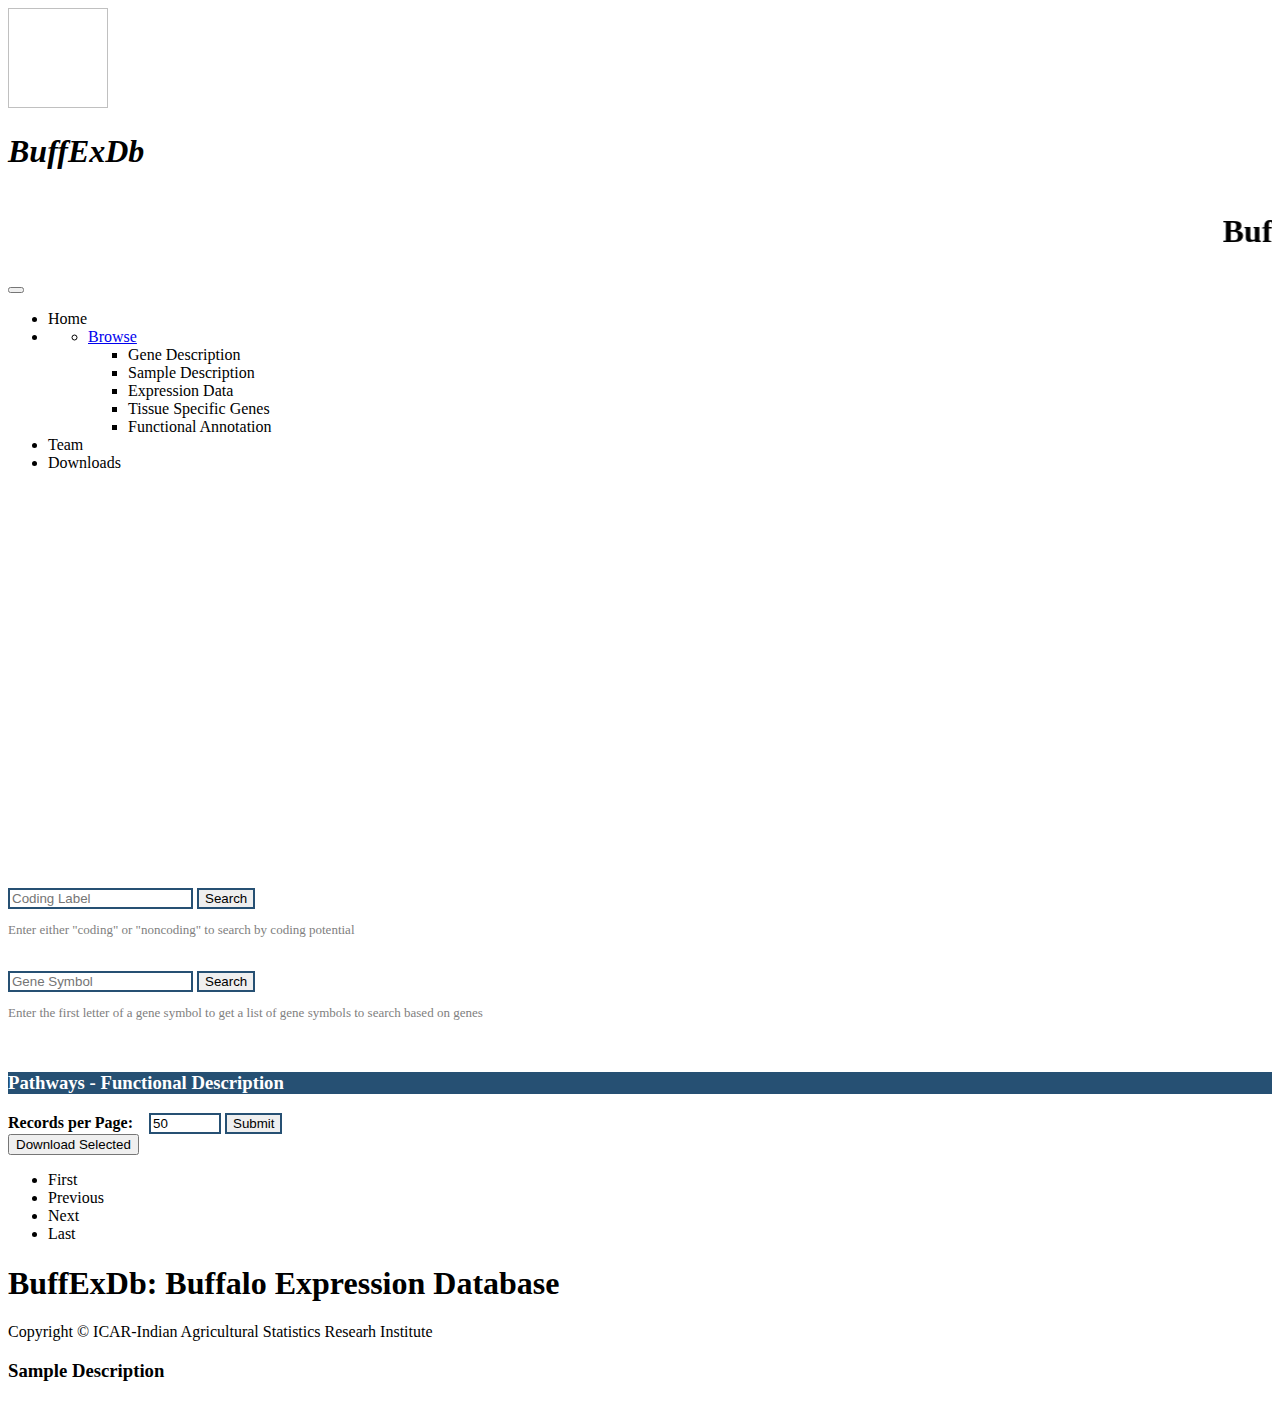
<file: src/main/resources/templates/database-pathways.html>
<!DOCTYPE html>
<html xmlns:th="https://www.thymeleaf.org">
<head>
<meta http-equiv="Content-Type" content="text/html; charset=UTF-8">
<meta name="viewport"
	content="width=device-width,initial-scale=1.0, minimum-scale=1.0">
<title>Database - BUFFEXDB</title>
<link rel="stylesheet" type="text/css" th:href="@{/fontawesome/all.css}">
<link rel="stylesheet" type="text/css" th:href="@{/style.css}">
<link rel="stylesheet" type="text/css"
	th:href="@{/webjars/bootstrap/css/bootstrap.min.css}">
<script src="https://cdn.jsdelivr.net/npm/bootstrap@5.1.1/dist/js/bootstrap.bundle.min.js" integrity="sha384-/bQdsTh/da6pkI1MST/rWKFNjaCP5gBSY4sEBT38Q/9RBh9AH40zEOg7Hlq2THRZ" crossorigin="anonymous"></script>
<script type="text/javascript" th:src="@{/webjars/jquery/jquery.min.js}"></script>
<script type="text/javascript"
	th:src="@{/webjars/bootstrap/js/bootstrap.min.js}"></script>

</head>
<body>
	<div class="parent">
	<div class="container-fluid">
		<div>
		<div class="nav-bg">
				<div class="row">
					<div class="col">
						<nav class="navbar navbar-expand-lg text-white nav-border-style">
							<div>
								<a class="navbar-brand" th:href="@{/}"> <img th:src="@{/images/icar.png}" height="100px" width="100px" class='spinning'/>
								</a>
							</div>
							<h1 class="mx-5 px-5"><i>BuffExDb</i></h1>
								
						</nav>
					</div>
					<div class="col">
						<div class="d-flex align-items-center text-white"  style="height:100%">
							<marquee behavior="scroll" direction="left"><h1>Buffalo Expression Database</h1></marquee>
						</div>
						
					</div>
				</div>
			</div>
		</div>
		<div class="nav-with-button-bg">
			<nav class="navbar navbar-expand-lg text-nowrap fw-bold">
				<button class="navbar-toggler" type="button" data-bs-toggle="collapse" data-bs-target="#topNavbar" aria-controls="topNavbar" aria-expanded="false" aria-label="Toggle navigation">
					<span class="navbar-toggler-icon"></span>
				</button>
						<div class="collapse navbar-collapse topNavBar" id="topNavbar" aria-haspopup="true" aria-expanded="false">
					<ul class="navbar-nav">
						<li class="nav-item">
							<a class="nav-link fs-5" th:href="@{/}">Home</a>
						</li>
						
						
						
						<li class="nav-item text-white fs-5">
							 <div class="collapse navbar-collapse" id="navbarNavDarkDropdown">
							      <ul class="navbar-nav">
							        <li class="nav-item dropdown">
							          <a class="nav-link dropdown-toggle fs-5" href="#" id="navbarDarkDropdownMenuLink" role="button" data-bs-toggle="dropdown" aria-expanded="false">
							            Browse
							          </a>
							          <ul class="dropdown-menu dropdown-menu-dark" aria-labelledby="navbarDarkDropdownMenuLink">
							            <li><a class="dropdown-item" th:href="@{/database/genes}">Gene Description</a></li>
								    	<li><a class="dropdown-item" th:href="@{/database/sample_description}">Sample Description</a></li>
								   		<li><a class="dropdown-item" th:href="@{/database/tissue}">Expression Data</a></li>
								   		<li><a class="dropdown-item" th:href="@{/database/tissue_specific_genes}">Tissue Specific Genes</a></li>
							          	<li><a class="dropdown-item" th:href="@{/database/pathways}">Functional Annotation</a></li>
							          </ul>
							        </li>
							      </ul>
							  </div>
							</li>
						<li class="nav-item">
							<a class="nav-link fs-5" th:href="@{/about}">Team</a>
						</li>
						<li class="nav-item">
							<a class="nav-link fs-5" th:href="@{/downloads}">Downloads</a>
						</li>
					</ul>					
			</div>	

			</nav>
		</div>
		
		<div class="overflow-hidden" style="height:400px">
		<img  class="img-fluid w-100" th:src="@{/images/buff-animal1.jpeg}" />
		
			
		</div>
		<div class="border">
			<div class="p-2">

			<div class="row w-100" style="height:fit-content">
				<div class="col">
					<!--  <input class="form-input" type="text" name="database" th:value="${database}" hidden=true>-->
					<div class="input-group">
					  <input style="border: 2px solid #265073" required list="searchOptions" type="text" class="form-control" name="searchText" placeholder="Coding Label" aria-label="Recipient's username" id="input_codingLabel">
					  <datalist id="searchOptions">
						<option value="coding">
						<option value="noncoding">
						</datalist>
					  <button style="border: 2px solid #265073" class="btn btn-secondary" type="submit" id="btn_srch_by_coding_label" onclick="searchByCodingLabel()">Search</button>
					</div>
					<div class="p-1">
						<p class="" style="font-size:13px; color:grey">Enter either "coding" or "noncoding" to search by coding potential</p>
					</div>
					<div id="radio-error" class="input-group w-25 fs-6 text-danger text-nowrap" style="height:20px;z-index:-1;"></div>
				</div>
				<div class="col">
					<div class="input-group position-relative ">
						  <input style="border: 2px solid #265073" required placeholder="Gene Symbol" id="dropdownMenuLink1" type="text" class="form-control w-75" aria-label="Sizing example input" aria-describedby="inputGroup-sizing-default">
						  <button style="border: 2px solid #265073" class="btn btn-secondary" type="button" id="btn-searchGeneByName" onclick="searchByGeneSymbol()">Search</button>
					</div>
					<div class="p-1">
						<p class="" style="font-size:13px; color:grey">Enter the first letter of a gene symbol to get a list of gene symbols to search based on genes</p>
					</div>
<!-- ---------------------------------List Container ---------------------------------------------------------------------------------------------->
					<div hidden=true id="listContainer" class=" position-absolute bg-light  overflow-auto text-nowrap border rounded-bottom" style="height:200px; width:560px;">
						  	<div id="listElements" >
						  	</div>
					 </div>
					<div id="input-error" class="input-group w-25 fs-6 text-danger text-nowrap" style="height:20px;z-index:-1;"></div> 
					</div>
				</div>				
			</div>
		<div class="p-2" style="background-color:rgb(38,80,115);color:white;">
			<h3 class="text-center">Pathways - Functional Description</h3>
		</div>
		<div class="row">
			<div class="col">
			 	<div class="input-group mb-3 w-50 p-2 d-flex align-items-center">
 				 	  <label><strong>Records per Page:</strong></label>&nbsp;&nbsp;&nbsp;
					  <input style="border: 2px solid #265073" type="number" value='50' class="form-control" placeholder="Entries per page"  id="entries" step="50" min="50" max="1000">
					  <button style="border: 2px solid #265073;z-index:1" class="btn btn-secondary" type="button" id="btnEntries">Submit</button>
				</div>
			</div>
			<div class="col">
				<div class="d-flex justify-content-end">
					<div class="m-2">
						<button type="button" class="btn btn-success" onclick="arrayOfObjectsToCSV('Pathways')">Download Selected</button>		
					</div>
				</div>
			</div>
		</div>
	
 		<div class="p-2 text-nowrap overflow-auto">
	 		<div class="content">
	 			<table class="table table-striped border table-bordered" id="pathways">
				  <thead class="table-dark">
					  
				  </thead>
				  <tbody>
				    
				  </tbody>
				</table>
			</div>
		</div>
		</div>
		
		<div class="mx-auto mt-2" style="width: 500px;">
			<div class="justify-content-center text-center" id="pageInfo" >
		
			</div>
		 	<ul class="pagination justify-content-center">
			   <li id="firstPage"><a class="page-link">First</a></li>
			    <li id="previousPage"><a class="page-link">Previous</a></li>
			   
			    <li id="nextPage"><a class="page-link" >Next</a></li>
			     <li id="lastPage"><a class="page-link" >Last</a></li>
			</ul>
		</div>
		<div class="footer">
			<div class="sub-footer pt-2">
				<h1>BuffExDb: Buffalo Expression Database</h1>
			</div>
			<div class="sub-footer">
				<p>Copyright &copy; ICAR-Indian Agricultural Statistics Researh Institute</p>
			</div>
		</div>
	</div>
	<div id='pathway-desc' class='pathway-desc border'  style="visibility:hidden">
	<div class="close d-flex flex-row-reverse bd-highlight" id="close-heatmap">
				<i onclick="closeFullLengthDesc(this)" class="fa-regular fa-rectangle-xmark"></i>
			</div>
		<div>
			<h3 id='desc-head' class='text-center m-2'></h3>
		</div>
		<div id="desc" class='text-center m-2 border fw-normal' style=' text-align: justify;'>
			
		</div>
	</div>
	<div class="overlay-loader" id="table_loader_bg">
	 				<div class="fixed w-100">
	 					<div class="popup-loader" id="table_loader"></div>
					</div>
	</div>
	<div class="overlay text-nowrap" id="overlay_desc">
			<div class="fixed w-100">
			<div class="popup-table border rounded p-3">
			<div class="close d-flex flex-row-reverse bd-highlight" id="close">
				<i onclick="closePopup_desc(this)" class="fa-regular fa-rectangle-xmark"></i>
			</div>
			 <div class="p-2 d-flex align-items-center">
			 	<div class="p-2">
			 		<h3 id='popup-desc'>Sample Description</h3>
			 	</div>
			 	<div class="p-2">
			 		<i class="fa-solid fa-download"></i>
			 	</div>
			 	 
			 </div>
			 <div class="container overflow-auto">
					<table class="table table-hover table-bordered" id="popup-table-view">
		 			 <thead class="table-bordered">
		  			</thead>
		  			<tbody>
		    
		  			</tbody>
				</table>
			</div>		
			</div>
			</div>		  
		</div>
	</div>
<script src="https://cdn.jsdelivr.net/npm/bootstrap@5.1.1/dist/js/bootstrap.bundle.min.js" integrity="sha384-/bQdsTh/da6pkI1MST/rWKFNjaCP5gBSY4sEBT38Q/9RBh9AH40zEOg7Hlq2THRZ" crossorigin="anonymous"></script>
<script type="text/javascript">
var	init = 0;
var	last = 50;
var pageSize = 50;
var pageNum = 1;
var totalRecords = 0;
var totalPages = 0;
var numberOfRecordsOfLastPage = 0;
var geneData = [];
var globalData = [];
var checkedData = new Set();
var uncheckedData = new Set();
var geneIdSet = new Set();
var isCheckAll = false;
var geneSymbols = [];

function filterArrayByProperty(array) {
    return array.filter(item => checkedData.has(item.geneId));
}

function arrayOfObjectsToCSV(filename = 'data.csv') {
	try{
		renderLoader()
		let dataArray = []
		
		if(isCheckAll){
			dataArray = globalData;
		}
		else{
			dataArray = filterArrayByProperty(globalData)
		}
	    if (dataArray.length === 0) {
	    	hideLoader()
	       	alert("Select atleast one row to download")
	        return;
	    }
	
	    const headers = Object.keys(dataArray[0]);
	    
	    const rows = dataArray.map(obj => headers.map(header => `"${obj[header]}"`));
	    
	    rows.unshift(headers.map(header => `"${header}"`));
	    
	    const csvContent = rows.map(row => row.join(",")).join("\n");
	
	    const blob = new Blob([csvContent], { type: 'text/csv;charset=utf-8;' });
	
	    const link = document.createElement("a");
	    if (link.download !== undefined) { // feature detection
	        const url = URL.createObjectURL(blob);
	        link.setAttribute("href", url);
	
	        link.setAttribute("download", filename);
	
	        document.body.appendChild(link);
	
	        link.click();
	
	        document.body.removeChild(link);
	    }
	    hideLoader();
	}catch(e){
		 hideLoader()
		 alert("Something went wrong. Please contact system admin")
	}
	
}
document.getElementById("btnEntries").addEventListener("click", function(event){
	let entries = parseInt( $("#entries").val());
	init = 0;
	pageNum = 1;
	console.log(entries);
	last = entries;
	pageSize = entries;
	totalRecords = globalData.length;
    totalPages = Math.ceil(totalRecords/pageSize);
 	numberOfRecordsOfLastPage = totalRecords%pageSize;
 	renderTableNew();
	pagination();
	
})
async function searchByCodingLabel(){
	renderLoader()
	codingLabelText = document.getElementById("input_codingLabel").value;
	if(!codingLabelText){
		hideLoader();
		document.getElementById("radio-error").innerHTML = "Please enter Coding Label"
	}
	else{
		document.getElementById("radio-error").innerHTML = ""
		url = "[[@{/pathways/api/pathwayss/}]]" + codingLabelText;
			await $.get(url, function(data, status){
				globalData = data;
				checkedData = new Set();
				uncheckedData = new Set();
				totalRecords = data.length;
		    	totalPages = Math.ceil(totalRecords/pageSize);
		    	numberOfRecordsOfLastPage = totalRecords%pageSize;
		    	if(data.length!=0){
		    		init = 0;
						if(totalRecords>=10){
		    			last = 10;
		    		}
		    		else{
		    			last = totalRecords;
		    		}
					pageNum = 1;
		    		renderTableNew();
		    		pagination();
		    	}
		    	else{
		    		alert("No data found")
		    	}
				hideLoader()
			}).fail(function(jqXHR, textStatus, errorThrown) {
		    		// Handle errors
		    		hideLoader();
		    		alert('There was a problem with the request');
			});
	}
	
}
async function searchByGeneSymbol(){
	renderLoader()
	geneSymbolText = document.getElementById("dropdownMenuLink1").value;
	if(!geneSymbolText){
		hideLoader();
		document.getElementById("input-error").innerHTML = "Please enter Gene Symbol"
	}
	else{
		document.getElementById("input-error").innerHTML = ""
		url = "[[@{/pathways/api/pathwayss/gene-symbol/}]]" + geneSymbolText;
			await $.get(url, function(data, status){
			    hideLoader()
				globalData = data;
				checkedData = new Set();
				uncheckedData = new Set();
				totalRecords = data.length;
		    	totalPages = Math.ceil(totalRecords/pageSize);
		    	numberOfRecordsOfLastPage = totalRecords%pageSize;
		    	if(data.length!=0){
		    		init = 0;
		    		if(totalRecords>=10){
		    			last = 10;
		    		}
		    		else{
		    			last = totalRecords;
		    		}
					
					pageNum = 1;
		    		renderTableNew();
		    		pagination();
		    	}
		    	else{
		    		alert("No data found")
		    	}
				
			}).fail(function(jqXHR, textStatus, errorThrown) {
		    		// Handle errors
		    		hideLoader();
		    		alert('There was a problem with the request');
			});
	}
	
}

function renderTableNew(){
	isExpanded=false;	
	headerRow = "";
	$(".content").css({
        'height': '400px',
        'overflow-y': 'scroll'
    });
	let object1 = globalData[0];
	
	if(isCheckAll){
		headerRow = `<tr><td><div class="form-check"><input checked="true" onclick="checkAll(this)" class="form-check-input" type="checkbox" value="head" id="checkAll" name="cbSelectHead" ></div></td>`;
	}
	else{
		headerRow = `<tr><td><div class="form-check"><input onclick="checkAll(this)" class="form-check-input" type="checkbox" value="head" id="checkAll" name="cbSelectHead" ></div></td>`;
		}
	for(const [key, value] of Object.entries(object1)){
		td="";
		if(key.toUpperCase() == 'GENE'){
			td = `<td><div onclick="expand(this)">GENE ID <i class="fa-solid fa-circle-plus ml-5"></i></div></td>`;
		}
		else if(key.toUpperCase() == 'ID'){
			continue;
		}
		else if(key.toUpperCase() == 'GENEID'){
			td = `<td>GENE ID</td>`;
		}
		else if(key.toUpperCase() == 'NO_OF_EC'){
			td = `<td>No. of Enzyme Commission</td>`;
		}
		else if(key.toUpperCase() == 'NO_OF_KO'){
			td = `<td>No. of KEGG Orthologs</td>`;
		}
		else if(key.toUpperCase() == 'NO_OF_PATHWAYS'){
			td = `<td>No. of Pathways</td>`;
		}
			
		else if(key.toUpperCase().includes("ERR") || key.toUpperCase().includes("SRR")){
	
			if(isFpkm){
				td = td + `<td><a onclick="showSampleDescription(this)">${key.toUpperCase()} </a>(FPKM)</td>`;
			}
			if(isTpm){
				td = td + `<td><a onclick="showSampleDescription(this)">${key.toUpperCase()}</a> (TPM)</td>`;
			}		
		}
		else{
			td = `<td>${key.toUpperCase().replaceAll('_', " ")}</td>`;
		}
		headerRow = headerRow + td;
		}
	headerRow = headerRow + "</tr>";			
	$("#pathways").find("thead").empty();
  	$("#pathways").find("tbody").empty();
	$("#pathways").find("thead").append(headerRow);
	
	
	for(let i=init;i<last;i++){
		dataRow="<tr>";
		object1 = globalData[i];
		if(checkedData.has(object1.geneId)){
			dataRow= dataRow + `<td><div class="form-check"><input onclick="checkBox(this)" name="cbSelect" class="form-check-input" type="checkbox" checked="true" value=${i} id=${object1.geneId}></div></td>`;
		}
		else{
			dataRow= dataRow + `<td><div class="form-check"><input onclick="checkBox(this)" name="cbSelect" class="form-check-input" type="checkbox" value=${i} id=${object1.geneId}></div></td>`;
		}
		for(const [key, value] of Object.entries(object1)){		
			td="";
			if(key.toUpperCase() == 'GENE'){
				td = `<td>${value.geneId}</td>`;
			}
			else if(key.toUpperCase() == 'ID'){
				continue;
			}
			else if(key.toUpperCase() == 'GENEID'){
				td = `<td><a style="color:blue;" onclick="showGeneDescription(this)">${value}</a></td>`;
			}			
			else if(key.toUpperCase() == 'UNIPROT_PROTEINS'){
				let pathways = value.split(';');
				let pathwayLinks = pathways.map(pathway => `<a href="https://www.uniprot.org/uniprotkb/${pathway}/entry" target="_blank">${pathway}</a>`).join('; ');
				if(value && (value=="NA" || value=='0')){
					td = `<td>${value}</td>`;
				}
				else if(value && value.length > 10){
					id = object1.id
					td = `<td ><div style="width:100px;overflow:hidden;color:blue;"><a onClick="showFullLength(this)" >${value}|UNIPROT_PROTEINS</a> </div></td>`;
					
				}
				else{
					td = `<td>${pathwayLinks}</td>`;
				}
				
			}
			else if(key.toUpperCase() == 'KEGG_ORTHOLOG'){
				let pathways = value.split(';');
				let pathwayLinks = pathways.map(pathway => `<a href="https://www.kegg.jp/entry/${pathway}" target="_blank">${pathway}</a>`).join('; ');
				if(value && (value=="NA" || value=='0')){
					td = `<td>${value}</td>`;
				}
				else if(value!='NA' && value!='0'){
					if(value && value.length > 10){
						id = object1.id
						td = `<td ><div style="width:100px;overflow:hidden;color:blue;"><a onClick="showFullLength(this)" >${value}|KEGG_ORTHOLOG</a> </div></td>`;
					}
					else{
						td = `<td>${pathwayLinks}</td>`;
					}
				}
				else{
					td = `<td>${value}</td>`;
				}
				
				
			}
			else if(key.toUpperCase() == 'PANTHER_FAMILY'){
				let match = value.match(/\bPTHR\d+:\w+\b/);
				if(value && (value=="NA" || value=='0')){
					td = `<td>${value}</td>`;
				}
				else if(value && value.length > 10){
					id = object1.id
					td = `<td ><div style="width:100px;overflow:hidden;color:blue;"><a onClick="showFullLength(this)" >${value}|PANTHER_FAMILY</a> </div></td>`;				
				}
				else{
					if (match) {
                		let term = match[0];
                		td = `<td><a href="https://pantherdb.org/panther/familyList.do?searchType=basic&fieldName=all&listType=6&fieldValue=${term}" target="_blank">${value}</a></td>`;
            		} 	
            		else {
            	 		td = `<td>${value}</td>`;
           	 		}
				}
		
			}
			else if(key.toUpperCase() == 'PANTHER_PROTEIN_CLASS'){
				let match = value.match(/\bPC00\d+\b/);
				if(value && (value=="NA" || value=='0')){
					td = `<td>${value}</td>`;
				}
				else if(value && value.length > 10){
					id = object1.id
					td = `<td ><div style="width:100px;overflow:hidden;color:blue;"><a onClick="showFullLength(this)" >${value}|PANTHER_PROTEIN_CLASS</a> </div></td>`;
					
				}
				else{
					if (match) {
                		let term = match[0];
                		td = `<td><a href="https://pantherdb.org/panther/familyList.do?searchType=basic&fieldName=all&listType=6&fieldValue=${term}" target="_blank">${value}</a></td>`;
            				}
            		else {
               	 		td = `<td>${value}</td>`;
            				}
				}
				
			}
			else if(key.toUpperCase() == 'PATHWAY_ID'){
				
				let pathways = value.split(';');
				if(value && value =='NA'){
					td = `<td>NA</td>`;
				}
				else if(value && value.length > 10){
					id = object1.id
					td = `<td ><div style="width:100px;overflow:hidden;color:blue;"><a onClick="showFullLength(this)" >${value}|PATHWAY_ID</a> </div></td>`;
					
				}
				else{
					if(value.startsWith("R-")) {
					
					let pathwayLinks = pathways.map(pathway => `<a href="https://glycosmos.org/pathways/show/${pathway}" target="_blank">${pathway}</a>`).join('; ');
					td = `<td>${pathwayLinks}</td>`;
					} 
					else {
        				let pathwayLinks = pathways.map(pathway => `<a href="https://www.kegg.jp/entry/${pathway}" target="_blank">${pathway}</a>`).join('; ');
        				td = `<td>${pathwayLinks}</td>`;
       				}
				}
				
			}
			else if(key.toUpperCase().includes("ERR") || key.toUpperCase().includes("SRR")){
				
				if(isFpkm){
					
					td = td + `<td>${value}</td>`;
				}
				if(isTpm){
				    tpm = getTPM(value, key.toUpperCase());
					td = td + `<td>${tpm}</td>`;
				}
				
			}
			else if(key.toUpperCase() == 'GENEID'){
					td = `<td>${value}</td>`;
				}	
			else{
				
				if(value && value.length > 10){
					id = object1.id
					td = `<td ><div style="width:100px;overflow:hidden;color:blue;"><a onClick="showFullLength(this)" >${value}</a> </div></td>`;
					
				}
				else{
					td = `<td>${value}</td>`;
				}
			}
			dataRow = dataRow + td;
		}
		dataRow = dataRow + "</tr>";

		$("#pathways").find("tbody").append(dataRow);	
	}
}

function showFullLength(event){
	let innerHTML = event.innerHTML.trim();
	let key = innerHTML.split('|')[1];
	let value = innerHTML.split('|')[0];
	let pathways = "";
	let pathwayLinks = "";
	let description = "";
	console.log(key)
	if(key){
	document.getElementById("desc-head").innerHTML = key.replaceAll("_"," ")
		if(key.toUpperCase() == 'UNIPROT_PROTEINS'){
			pathways = value.split(';');
			pathwayLinks = pathways.map(pathway => `<a href="https://www.uniprot.org/uniprotkb/${pathway}/entry" target="_blank">${pathway}</a>`).join('; ');
			description = `<p>${pathwayLinks}</p>`
	}
	else if(key.toUpperCase() == 'KEGG_ORTHOLOG'){
			pathways = value.split(';');
			pathwayLinks = pathways.map(pathway => `<a href="https://www.kegg.jp/entry/${pathway}" target="_blank">${pathway}</a>`).join('; ');
			description = `<p>${pathwayLinks}</p>`
		}
	else if(key.toUpperCase() == 'PANTHER_FAMILY'){
				let match = value.match(/\bPTHR\d+:\w+\b/);			
				if (match) {
                	let term = match[0];
                	pathwayLinks = `<a href="https://pantherdb.org/panther/familyList.do?searchType=basic&fieldName=all&listType=6&fieldValue=${term}" target="_blank">${value}</a>`;
            	} else {
               	 	pathwayLinks = `${value}`;
            }
            description = `<p>${pathwayLinks}</p>`
		}
		else if(key.toUpperCase() == 'PANTHER_PROTEIN_CLASS'){
				let match = value.match(/\bPC00\d+\b/);		
				if (match) {
					let term = match[0];
             		pathwayLinks = `<a href="https://pantherdb.org/panther/familyList.do?searchType=basic&fieldName=all&listType=6&fieldValue=${term}" target="_blank">${value}</a>`;	
            	} else {
               	 	pathwayLinks = `${value}`;
            }
            description = `<p>${pathwayLinks}</p>`
		}
		else if(key.toUpperCase() == 'PATHWAY_ID'){	
			pathways = value.split(';');
			if(value.startsWith("R-")) {
				pathwayLinks = pathways.map(pathway => `<a href="https://glycosmos.org/pathways/show/${pathway}" target="_blank">${pathway}</a>`).join('; ');
				description = `<td>${pathwayLinks}</td>`;
				} 
			else {
   				pathwayLinks = pathways.map(pathway => `<a href="https://www.kegg.jp/entry/${pathway}" target="_blank">${pathway}</a>`).join('; ');
     			description = `<td>${pathwayLinks}</td>`;
	      	}
		}
	}
	else{
	document.getElementById("desc-head").innerHTML = "Description"
		description = `<p>${innerHTML}</p>`
	}
	
	document.getElementById("pathway-desc").style.visibility="visible"
	document.getElementById("pathway-desc").style.zIndex="11";
	$("#desc").empty();
	$("#desc").append(description);
	
	
}
function closeFullLengthDesc(){
	
	document.getElementById("pathway-desc").style.visibility="hidden"
	document.getElementById("pathway-desc").style.zIndex="-1";
	$("#desc").empty();
}

document.getElementById("dropdownMenuLink1").addEventListener("input", function(event){
 	$("#listElements").empty();  
	var inputVal = document.getElementById("dropdownMenuLink1").value;
	if(inputVal==""){
		document.getElementById("listContainer").hidden = true;
	}
	else{
		document.getElementById("listContainer").hidden = false;
	}
	var newArray = geneSymbols.filter(function (el) {
			return el.startsWith(inputVal.toUpperCase());
			});
		for(let i=0;i<newArray.length;i++){
			var anchor = `<div onclick="dropdownSelection('${newArray[i]}')" class="dropdown-list px-2 py-1 fw-bold">${newArray[i]}</div>`
			$("#listElements").append(anchor);   
		}
});

function dropdownSelection(string){
	document.getElementById("dropdownMenuLink1").value = string;
	document.getElementById("listContainer").hidden = true;
	$("#listElements").empty()
}


$( document ).ready(function() {
	renderLoader();
	url = "[[@{/gene/api/genes/geneId/all}]]"
	$.get(url, function(data, status){
		uncheckedGeneData = new Set(data);
		geneIdSet = new Set(data);
	});
	url = "[[@{/pathways/api/pathwayss/gene-symbols}]]"
	$.get(url, function(data, status){
		geneSymbols = data;
	});
    url = "[[@{/pathways/api/pathwayss}]]"
    	$.get(url, function(data, status){
			hideLoader();
	    	geneData = data;
	    	globalData = data;
	    	totalRecords = data.length;
	    	totalPages = Math.ceil(totalRecords/pageSize);
	    	numberOfRecordsOfLastPage = totalRecords%pageSize;
	    	if(data.length!=0){
	    		renderTableNew();
	    		pagination();
	    	}
	    	else{
	    		alert("No data found")
	    	}
    	}).fail(function(jqXHR, textStatus, errorThrown) {
    		// Handle errors
    		hideLoader();
    		alert('There was a problem with the request');
		});
});


document.getElementById("firstPage").addEventListener("click", function(event){
		
        if(pageNum>1){
			init = 0;
			last =  pageSize;
			pageNum = 1;
			pagination();
	  		event.preventDefault();
			renderTableNew();
		}
});
document.getElementById("nextPage").addEventListener("click", function(event){
		if(pageNum!=totalPages){
			init = init + pageSize;
			last = last + pageSize;
			if(last>totalRecords){
				last = last - numberOfRecordsOfLastPage; 
			}
			pageNum = pageNum + 1;
			pagination();
	  		event.preventDefault();
	    	renderTableNew()
    	}

});
document.getElementById("lastPage").addEventListener("click", function(event){
		if(pageNum!=totalPages){
			var new_init = totalRecords - numberOfRecordsOfLastPage;
			var new_last = totalRecords;
			init = new_init;
			last = new_last;
			pageNum = totalPages;
			pagination();
	  		event.preventDefault();
	    	renderTableNew();
	    	}
});
document.getElementById("previousPage").addEventListener("click", function(event){
		let recordsInLastPage = last - init;
		if(pageNum>1){
			pageNum = pageNum - 1;
			init = init - pageSize;
			
			if(pageNum == totalPages - 1){
				//last = last - Math.ceil(pageSize/2);
				last = last - recordsInLastPage;
			}
			else{
				last = last -  pageSize;
			}
			pagination();
	  		event.preventDefault();
	    	renderTableNew()
	    	}
 	
});

function pagination(){
	var pageInfo = "";
	$("#pageInfo").empty();
	if(pageNum<=1){
		$("#firstPage").addClass("page-item disabled");
		$("#previousPage").addClass("page-item disabled");
		$("#nextPage").removeClass("disabled");
		$("#lastPage").removeClass("disabled");	
		pageInfo = `<span>Showing rows #  ${init+1} to ${last} of ${totalRecords}</span>`
		if(pageNum==totalPages){
			$("#nextPage").addClass("page-item disabled");
			$("#lastPage").addClass("page-item disabled");
			pageInfo = `<span>Showing rows #  ${1} to ${totalRecords} of ${totalRecords}</span>`		
		}
	}
	else if(pageNum>1){
		$("#firstPage").removeClass("disabled");
		$("#previousPage").removeClass("disabled");
		$("#nextPage").removeClass("disabled");
		$("#lastPage").removeClass("disabled");
		pageInfo = `<span>Showing rows #  ${init+1} to ${last} of ${totalRecords}</span>`
		if(pageNum==totalPages){
			$("#nextPage").addClass("page-item disabled");
			$("#lastPage").addClass("page-item disabled");
			pageInfo = `<span>Showing rows #  ${totalRecords - numberOfRecordsOfLastPage} to ${totalRecords} of ${totalRecords}</span>`
		}
	}
	$("#pageInfo").append(pageInfo);
}
	function validateCheckBox(form){
		init=0;
		last=1;
		totalRecords = 1
		totalPages = 1
		pageNum=1;
		checkedData = new Set();
		pagination();
	    $("#pathways").find("tbody").empty();
		var selectedValue = $("input[name=searchParam]:checked").val();
		var textValue = $("input[name=searchText]").val();
		if(textValue == "+"){
			textValue = "%2B";
		}
		if(!selectedValue){
            $("#radio-error").text("Please select a search parameter");   
            } 
            else {  
            $("#radio-error").empty();
            
            url = "[[@{/pathways/api/pathwayss/query/geneIds}]]" + `?searchParam=${selectedValue}&searchText=${textValue}`;
            $.get(url, function(data, status){	
            		geneIdSet = new Set(data);
            	});
            
			url = "[[@{/pathways/api/pathwayss/query}]]" + `?searchParam=${selectedValue}&searchText=${textValue}`;
			$.get(url, function(data, status){
			
				globalData = data;
				
				if(data.length==0){
					pageInfo = `No Records found`
					init=0;
					last=0;
					$("#pageInfo").empty();
					$("#pageInfo").append(pageInfo);
				}
				else{
					init=0;
					last=pageSize;
					if(globalData.length<pageSize){
						last = globalData.length;
					}
					totalRecords = globalData.length;
					totalPages = Math.ceil(globalData.length/pageSize);
					numberOfRecordsOfLastPage = totalRecords%pageSize;
					pagination();
					renderTableNew();
				}
			  });	
            }
		return false;
	}
	
	$(document).ready (function () {  
    $('#pathways').after ('<div id="nav"></div>');  
    var rowsShown = 5;  
    var rowsTotal = $('#data tbody tr').length;  
    var numPages = rowsTotal/rowsShown;  
    for (i = 0;i < numPages;i++) {  
        var pageNum = i + 1;  
        $('#nav').append ('<a href="#" rel="'+i+'">'+pageNum+'</a> ');  
    }
    });
    
function checkBox(checkbox){
	index = checkbox.value;
	geneId = checkbox.id;
	if($(`#${geneId}:checkbox:checked`).length>0){
		checkedData.add(geneId)
		uncheckedData.delete(geneId)
		
	}else{
		checkedData.delete(geneId)
		uncheckedData.add(geneId)
		
	}
	renderTableNew()
}
 
 function checkAll(checkbox){
 		 
 	if ($(checkbox).is(':checked')) {
 	   $("input[name='cbSelect']").attr('checked', true);
			isCheckAll = true; 		
	 		checkedData = new Set(geneIdSet);	
	 		uncheckedData = new Set(); 		
    		
    } else {
        $("input[name='cbSelect']").attr('checked', false);
        	isCheckAll = false;
			checkedData = new Set();
	 		uncheckedData = new Set(geneIdSet);
 	}
 	renderTableNew();
 }
 
 function fetchPathways(btn){
 	payload_1 = [...checkedData]
 	payload_2 = payload_1.splice(0, Math.floor(payload_1.length/2));
 	resposeData_1 = [];
 	responseData_2 = [];
 	url = "[[@{/pathways/api/pathwayss/download/geneIds}]]"
 	params = {geneIds: payload_1};
 	$.post(url, params, function(data, status){
 		responseData_1 = data;
 		console.log(data)
 		index = responseData_1.indexOf("\n")
        responseData_1 = responseData_1.substring(index+1, responseData_1.length);
 		params = {geneIds: payload_2};
 		$.post(url, params, function(data, status){
	 		responseData_2 = data;
	 		responseData = responseData_2.concat(responseData_1);
	 		const blob = new Blob([responseData], { type: 'text/csv' });
	 		const urls = window.URL.createObjectURL(blob);
	 		const a = document.createElement('a');
		    a.setAttribute('href', urls);
		    a.setAttribute('download', 'pathways.csv'); 
		    a.click();
	     	});
 	});
 }
 function hideLoader(){
	$("#table_loader").empty();
	document.getElementById("table_loader_bg").style.visibility = "hidden";
}

function renderLoader(){
	document.getElementById("table_loader_bg").style.visibility = "visible";
	loader = `<div class="spinner-border" style="width: 3rem; height: 3rem;" role="status"><span class="visually-hidden">Loading...</span></div>`;
	$("#table_loader").append(loader);
}
function closePopup_desc(event){
	document.getElementById("overlay_desc").style.visibility = "hidden";
	document.getElementById("overlay_desc").style.zIndex = "-1";
}

function showGeneDescription(event){
	renderLoader()
	let geneId = event.innerHTML.split("(")[0].trim();

	headerRow = "";
	var object1 = {};
	document.getElementById("popup-desc").innerHTML = "Gene Description";
	document.getElementById("overlay_desc").style.visibility = "visible";
	document.getElementById("overlay_desc").style.zIndex = "1";
	url = "[[@{/gene/api/genes/}]]" + geneId;
	$.get(url, function(data, status){
		hideLoader()
		object1 = data;

		
		for(const [key, value] of Object.entries(object1)){	
			headerRow = headerRow + `<td class="p-2">${key.toUpperCase()}</td>`;		
			}
		$("#popup-table-view").find("thead").empty()
		$("#popup-table-view").find("tbody").empty();
		$("#popup-table-view").find("thead").append(headerRow);
			
		dataRow="<tr>";
		//dataRow= dataRow + `<td><div class="form-check"><input onclick="checkBox(this)" name="cbSelect" class="form-check-input" type="checkbox" checked="true" value=${i} id=${object1.gene.geneId}></div></td>`;
	
		for(const [key, value] of Object.entries(object1)){					
			dataRow = dataRow + `<td class="p-2">${value}</td>`;
			}
		dataRow = dataRow + "</tr>";
		$("#popup-table-view").find("tbody").append(dataRow);  
			
	}).fail(function(jqXHR, textStatus, errorThrown) {
    		// Handle errors
    		hideLoader();
    		alert('There was a problem with the request');
	});
}

</script>
</body>
</html>
</file>
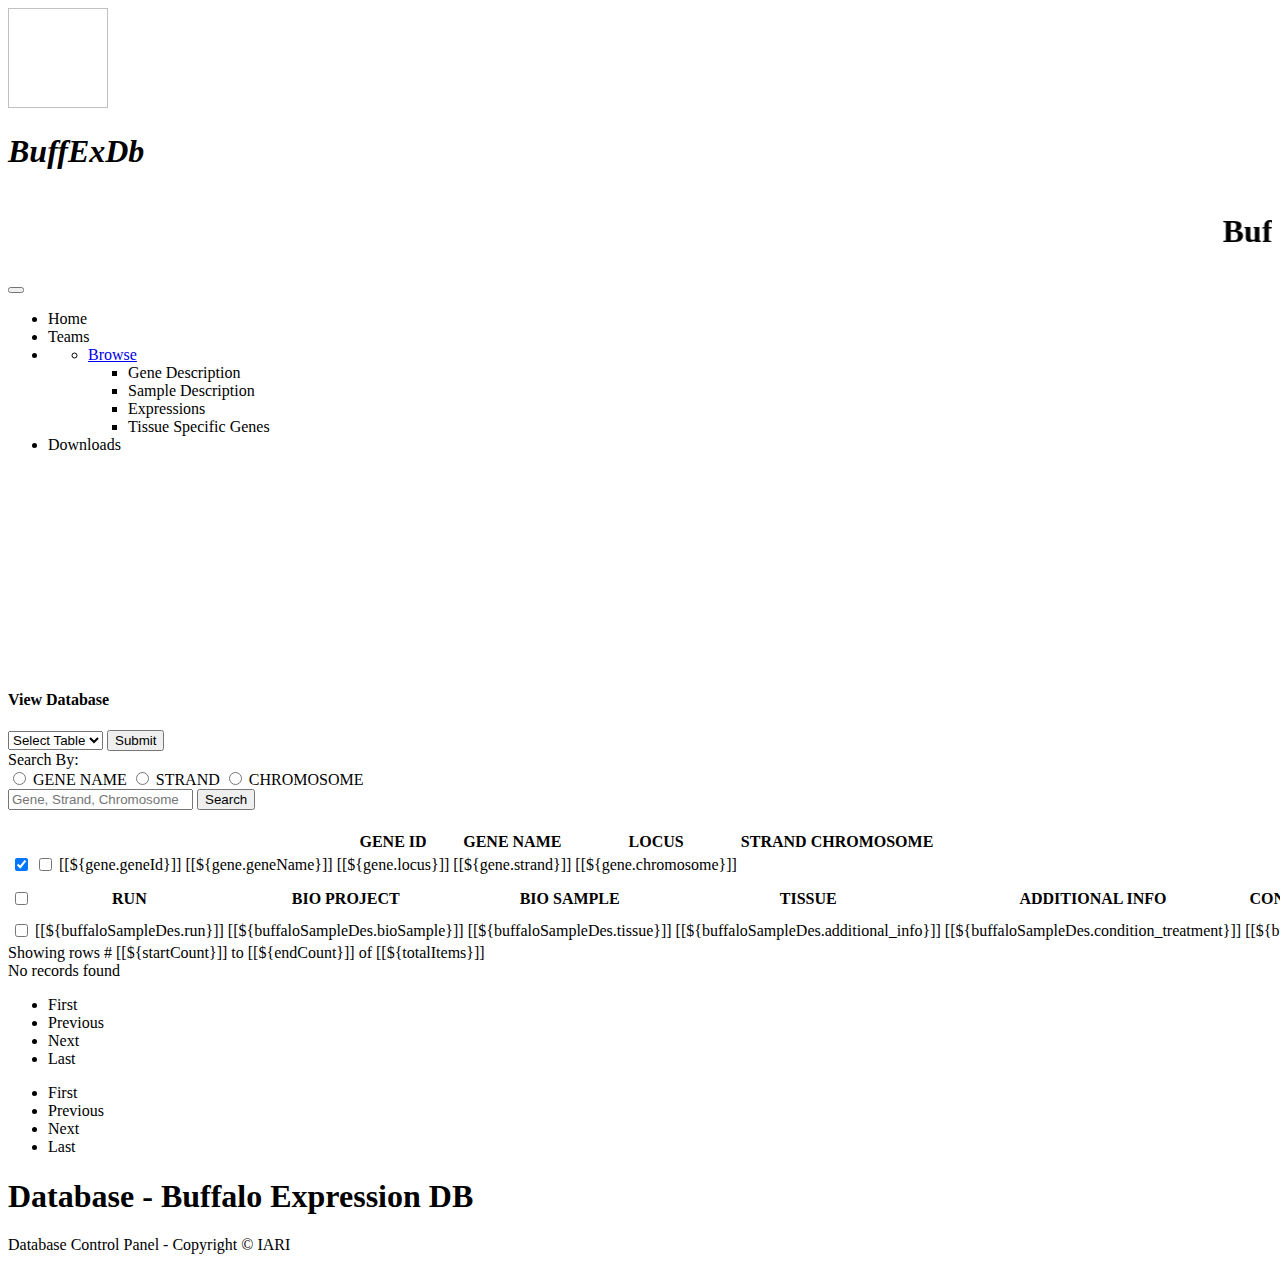
<file: src/main/resources/templates/database-query.html>
<!DOCTYPE html>
<html xmlns:th="https://www.thymeleaf.org">
<head>
<meta http-equiv="Content-Type" content="text/html; charset=UTF-8">
<meta name="viewport"
	content="width=device-width,initial-scale=1.0, minimum-scale=1.0">
<title>Database Admin Control Panel</title>
<link rel="stylesheet" type="text/css" th:href="@{/fontawesome/all.css}">
<link rel="stylesheet" type="text/css" th:href="@{/style.css}">
<link rel="stylesheet" type="text/css"
	th:href="@{/webjars/bootstrap/css/bootstrap.min.css}">
<script src="https://cdn.jsdelivr.net/npm/bootstrap@5.1.1/dist/js/bootstrap.bundle.min.js" integrity="sha384-/bQdsTh/da6pkI1MST/rWKFNjaCP5gBSY4sEBT38Q/9RBh9AH40zEOg7Hlq2THRZ" crossorigin="anonymous"></script>
<script type="text/javascript" th:src="@{/webjars/jquery/jquery.min.js}"></script>
<script type="text/javascript"
	th:src="@{/webjars/bootstrap/js/bootstrap.min.js}"></script>
</head>
<body>

	<div class="container-fluid">
		<div>
			<div class="nav-bg">
				<div class="row">
					<div class="col">
						<nav class="navbar navbar-expand-lg text-white nav-border-style">
							<div>
								<a class="navbar-brand" th:href="@{/}"> <img th:src="@{/images/icar.png}" height="100px" width="100px" class='spinning'/>
								</a>
							</div>
							<h1 class="mx-5 px-5"><i>BuffExDb</i></h1>
								
						</nav>
					</div>
					<div class="col">
						<div class="d-flex align-items-center text-white"  style="height:100%">
							<marquee behavior="scroll" direction="left"><h1>Buffalo Expression Database</h1></marquee>
						</div>
						
					</div>
				</div>
			</div>
		</div>
		<div class="nav-with-button-bg">
			<nav class="navbar navbar-expand-lg text-nowrap fw-bold">
				<button class="navbar-toggler" type="button" data-bs-toggle="collapse" data-bs-target="#topNavbar" aria-controls="topNavbar" aria-expanded="false" aria-label="Toggle navigation">
					<span class="navbar-toggler-icon"></span>
				</button>
						<div class="collapse navbar-collapse topNavBar" id="topNavbar" aria-haspopup="true" aria-expanded="false">
					<ul class="navbar-nav">
						<li class="nav-item">
							<a class="nav-link fs-5" th:href="@{/}">Home</a>
						</li>
						
						<li class="nav-item">
							<a class="nav-link fs-5" th:href="@{/about}">Teams</a>
						</li>
						
						<li class="nav-item text-white fs-5">
							 <div class="collapse navbar-collapse" id="navbarNavDarkDropdown">
							      <ul class="navbar-nav">
							        <li class="nav-item dropdown">
							          <a class="nav-link dropdown-toggle fs-5" href="#" id="navbarDarkDropdownMenuLink" role="button" data-bs-toggle="dropdown" aria-expanded="false">
							            Browse
							          </a>
							          <ul class="dropdown-menu dropdown-menu-dark" aria-labelledby="navbarDarkDropdownMenuLink">
							            <li><a class="dropdown-item" th:href="@{/database/genes}">Gene Description</a></li>
								    	<li><a class="dropdown-item" th:href="@{/database/sample_description}">Sample Description</a></li>
								   		<li><a class="dropdown-item" th:href="@{/database/tissue}">Expressions</a></li>
								   		<li><a class="dropdown-item" th:href="@{/database/tissue_specific_genes}">Tissue Specific Genes</a></li>
							          </ul>
							        </li>
							      </ul>
							  </div>
							</li>
						<li class="nav-item">
							<a class="nav-link fs-5" th:href="@{/downloads}">Downloads</a>
						</li>
					</ul>					
			</div>			
<!--  				<div class="btn-group dropstart btn-dropdown-bg">
					  <button type="button" class="btn dropdown-toggle text-white" data-bs-toggle="dropdown" aria-expanded="false">
					    Database
					  </button>
				  	<ul class="dropdown-menu" aria-labelledby="dropdownMenuLink">				    <li><a class="dropdown-item" th:href="@{/database/genes}">Gene Description</a></li>
				    <li><a class="dropdown-item" th:href="@{/database/sample_description}">Sample Description</a></li>
						    <li><a class="dropdown-item" th:href="@{/database/tissue}">Expressions</a></li>
				  	</ul>
				</div> -->	
			</nav>
		</div>
		
		<div class="overflow-hidden" style="height:200px">
		<img  class="img-fluid w-100" th:src="@{/images/buffalols.jpeg}" />
		
			
		</div>
		<div class="border p-3">
		<div class="w-50 p-3 ">
			<div class="mb-3">
				<h4>View Database</h4>
			</div>
			
			<form th:action="@{/database/view}" method="post">
					<div class="input-group mb-3">
						<select class="form-select" aria-label="Default select example" required name="database">
			  				<option disabled selected>Select Table</option>
			  				<option th:each="table: ${listDB}" th:value="${table}">[[${table}]]</option>
						</select>
 						<button class="btn btn-outline-secondary" type="submit" id="button-addon2">Submit</button>
				</div>
			</form>
		</div>
			<div class="text-nowrap p-3">
			<form id="queryForm" th:action="@{/database/GENES/query/1/false}" method="post" onSubmit="return validateCheckBox(this);">
				<input class="form-input" type="text" name="database" th:value="${database}" hidden=true>
				<div class="fw-bold ">
					<span class="align-middle fs-5">Search By: </span>
				</div>
				<div class="align-middle mb-3">
				
				   <input class="form-check-input" type="radio" name="searchParam" id="geneName" value="gene_name">
				   
				   <label class="form-check-label" for="flexRadioDefault1">
				    GENE NAME
				   </label>
				   <input class="form-check-input" type="radio" name="searchParam" id="strand" value="strand">
				  <label class="form-check-label" for="flexRadioDefault1">
				    STRAND
				  </label>
				   <input class="form-check-input" type="radio" name="searchParam" id="chromosome" value="chromosome">
				  <label class="form-check-label" for="flexRadioDefault1">
				    CHROMOSOME
				  </label>
				</div>
				<div class="input-group w-25 mb-2">
				  <input required type="text" class="form-control" name="searchText" placeholder="Gene, Strand, Chromosome" aria-label="Recipient's username" id="searchText">
				  <button class="btn btn-outline-secondary" type="submit" id="search">Search</button>
				</div>
				<div id="radio-error" class="input-group w-25 fs-6 text-danger" style="height:20px"></div>
				</form>
				
			</div>
			
			
			<div class="overflow-scroll text-nowrap">
			<table class="table table-striped border mb-0" th:if="${database == 'GENES'}">
			  <thead class="table-dark">
			    <tr>
			      <th th:if="${checkAll and searchText != '+'}"><a class="fa-solid fa-square-check icon-while" th:href="@{${'/database/' + database + '/fetch/' + currentPage +'/' + !checkAll + '?searchText=' + searchText + '&searchParam=' + searchParam}}"></a></th>
			      <th th:if="${!checkAll and searchText != '+'}"><a class="fa-regular fa-square-check" th:href="@{${'/database/' + database + '/fetch/' + currentPage +'/' + !checkAll + '?searchText=' + searchText + '&searchParam=' + searchParam}}"></a></th>
			      <th th:if="${checkAll and searchText == '+'}"><a class="fa-solid fa-square-check icon-while" th:href="@{${'/database/' + database + '/fetch/' + currentPage +'/' + !checkAll + '?searchText=%2B' + '&searchParam=' + searchParam}}"></a></th>
			      <th th:if="${!checkAll and searchText == '+'}"><a class="fa-regular fa-square-check" th:href="@{${'/database/' + database + '/fetch/' + currentPage +'/' + !checkAll + '?searchText=%2B' + '&searchParam=' + searchParam}}"></a></th>
			      <th scope="col">GENE ID</th>
			      <th scope="col">GENE NAME</th>
			      <th scope="col">LOCUS</th>
			      <th scope="col">STRAND</th>
			      <th scope="col">CHROMOSOME</th>
			    </tr>
			  </thead>
			  <tbody>
			    <tr th:each="gene, iStat: ${listData}">
<!--  		      <td th:text="${iStat.count}"></td> -->	
				  <td th:if="${checkAll}"><input class="form-check-input" type="checkbox" name="selectRow" th:value="${gene.geneId}" id="selectIndividual" checked></td>
				  <td th:if="${!checkAll}"><input class="form-check-input" type="checkbox" name="selectRow" th:value="${gene.geneId}" id="selectIndividual"></td>
			      <td>[[${gene.geneId}]]</td>
			      <td>[[${gene.geneName}]]</td>
			      <td>[[${gene.locus}]]</td>
			      <td>[[${gene.strand}]]</td>
			      <td>[[${gene.chromosome}]]</td>
			  </tbody>
			</table>
		
		<!-- ....................BuffaloSampleDES.................................................. -->
		<table class="table table-striped border " th:if="${database == 'BUFFALO_SAMPLE_DES'}">
			  <thead class="table-dark">
			    <tr>
			      <th scope="col"><input class="form-check-input" type="checkbox" value="" id="flexCheckDefault"></th>
			       <th scope="col">RUN</th>
			      <th scope="col">BIO PROJECT</th>
			      <th scope="col">BIO SAMPLE</th>
			      <th scope="col">TISSUE</th>
			      <th scope="col">ADDITIONAL INFO</th>
			      <th scope="col">CONDITION/TREATMENT</th>
			        <th scope="col">SOURCE</th>
			      <th scope="col">SPECIES</th>
			      <th scope="col">BREED</th>
			      <th scope="col">GENDER</th>
			      <th scope="col">DEVELOPMENT STAGE</th>
			    </tr>
			  </thead>
			  <tbody>
			    <tr th:each="buffaloSampleDes, iStat: ${listData}">
			      <td><input class="form-check-input" type="checkbox" value="" id="cbRowSelect" ></td>
			      <td>[[${buffaloSampleDes.run}]]</td>
			     <!-- <td>[[${buffaloSampleDes.bioProject}]]</td> -->
			      <td>[[${buffaloSampleDes.bioSample}]]</td>
			      <td>[[${buffaloSampleDes.tissue}]]</td>
			      <td>[[${buffaloSampleDes.additional_info}]]</td>
			       <td>[[${buffaloSampleDes.condition_treatment}]]</td>
			      <td>[[${buffaloSampleDes.source}]]</td>
			      <td>[[${buffaloSampleDes.species}]]</td>
			      <td>[[${buffaloSampleDes.breed}]]</td>
			      <td>[[${buffaloSampleDes.gender}]]</td>
			      <td>[[${buffaloSampleDes.development_stage}]]</td>
			  </tbody>
			</table>
		</div>
		</div>
		
		<div class="text-center m-1" th:if="${totalItems > 0}">
			<span>Showing rows #  [[${startCount}]] to [[${endCount}]] of [[${totalItems}]]</span>
		</div><div class="text-center m-1" th:unless="${totalItems > 0}">
			<span>No records found</span>
		</div>
		
		<div class="">
			<nav class="" th:if="${searchText !='+'}">
			  <ul class="pagination justify-content-center">
			   <li th:class="${currentPage > 1 ? 'page-item' : 'page-item disabled'}"><a class="page-link" th:href="@{${'/database/' + database +'/fetch/1/' + checkAll + '?searchText=' + searchText + '&searchParam=' + searchParam}}">First</a></li>
			    <li th:class="${currentPage > 1 ? 'page-item' : 'page-item disabled'}"><a class="page-link" th:href="@{${'/database/' + database + '/fetch/' + previousPage + '/' + checkAll + '?searchText=' + searchText + '&searchParam=' + searchParam}}">Previous</a></li>
			   
			    <li th:class="${currentPage < totalPages ? 'page-item' : 'page-item disabled'}"><a class="page-link" th:href="@{${'/database/' + database + '/fetch/' + nextPage + '/' + checkAll + '?searchText=' + searchText + '&searchParam=' + searchParam}}">Next</a></li>
			     <li th:class="${currentPage < totalPages ? 'page-item' : 'page-item disabled'}"><a class="page-link" th:href="@{${'/database/' + database +'/fetch/' +totalPages  + '/' + checkAll + '?searchText=' + searchText + '&searchParam=' + searchParam}}">Last</a></li>
			  </ul>
			</nav>
			<!-- ----------------------------------------- if searchText is a + symbol ------------------------------------------------- -->
			<nav class="" th:if="${searchText =='+'}">
			  <ul class="pagination justify-content-center">
			   <li th:class="${currentPage > 1 ? 'page-item' : 'page-item disabled'}"><a class="page-link" th:href="@{${'/database/' + database +'/fetch/1/' + checkAll + '?searchText=%2B' + '&searchParam=' + searchParam}}">First</a></li>
			    <li th:class="${currentPage > 1 ? 'page-item' : 'page-item disabled'}"><a class="page-link" th:href="@{${'/database/' + database + '/fetch/' + previousPage + '/' + checkAll + '?searchText=%2B' + '&searchParam=' + searchParam}}">Previous</a></li>
			   
			    <li th:class="${currentPage < totalPages ? 'page-item' : 'page-item disabled'}"><a class="page-link" th:href="@{${'/database/' + database + '/fetch/' + nextPage + '/' + checkAll + '?searchText=%2B' + '&searchParam=' + searchParam}}">Next</a></li>
			     <li th:class="${currentPage < totalPages ? 'page-item' : 'page-item disabled'}"><a class="page-link" th:href="@{${'/database/' + database +'/fetch/' +totalPages  + '/' + checkAll + '?searchText=%2B' + '&searchParam=' + searchParam}}">Last</a></li>
			  </ul>
			</nav>
		</div>
		<div class="footer">
			<div class="sub-footer pt-2">
				<h1>Database - Buffalo Expression DB</h1>
			</div>
			<div class="sub-footer">
				<p>Database Control Panel - Copyright &copy; IARI</p>
			</div>
		</div>
		
	</div>
<script src="https://cdn.jsdelivr.net/npm/bootstrap@5.1.1/dist/js/bootstrap.bundle.min.js" integrity="sha384-/bQdsTh/da6pkI1MST/rWKFNjaCP5gBSY4sEBT38Q/9RBh9AH40zEOg7Hlq2THRZ" crossorigin="anonymous"></script>
<script type="text/javascript">
	function validateCheckBox(form){
	
		var selectedValue = $("input[name=searchParam]:checked").val();  
		console.log(selectedValue)
		if(!selectedValue)  
             {  
               $("#radio-error").text("Please select a search parameter");   
                  }  
            else {  
            form.submit();
            }
		return false;
	}
</script>
</body>
</html>
</file>
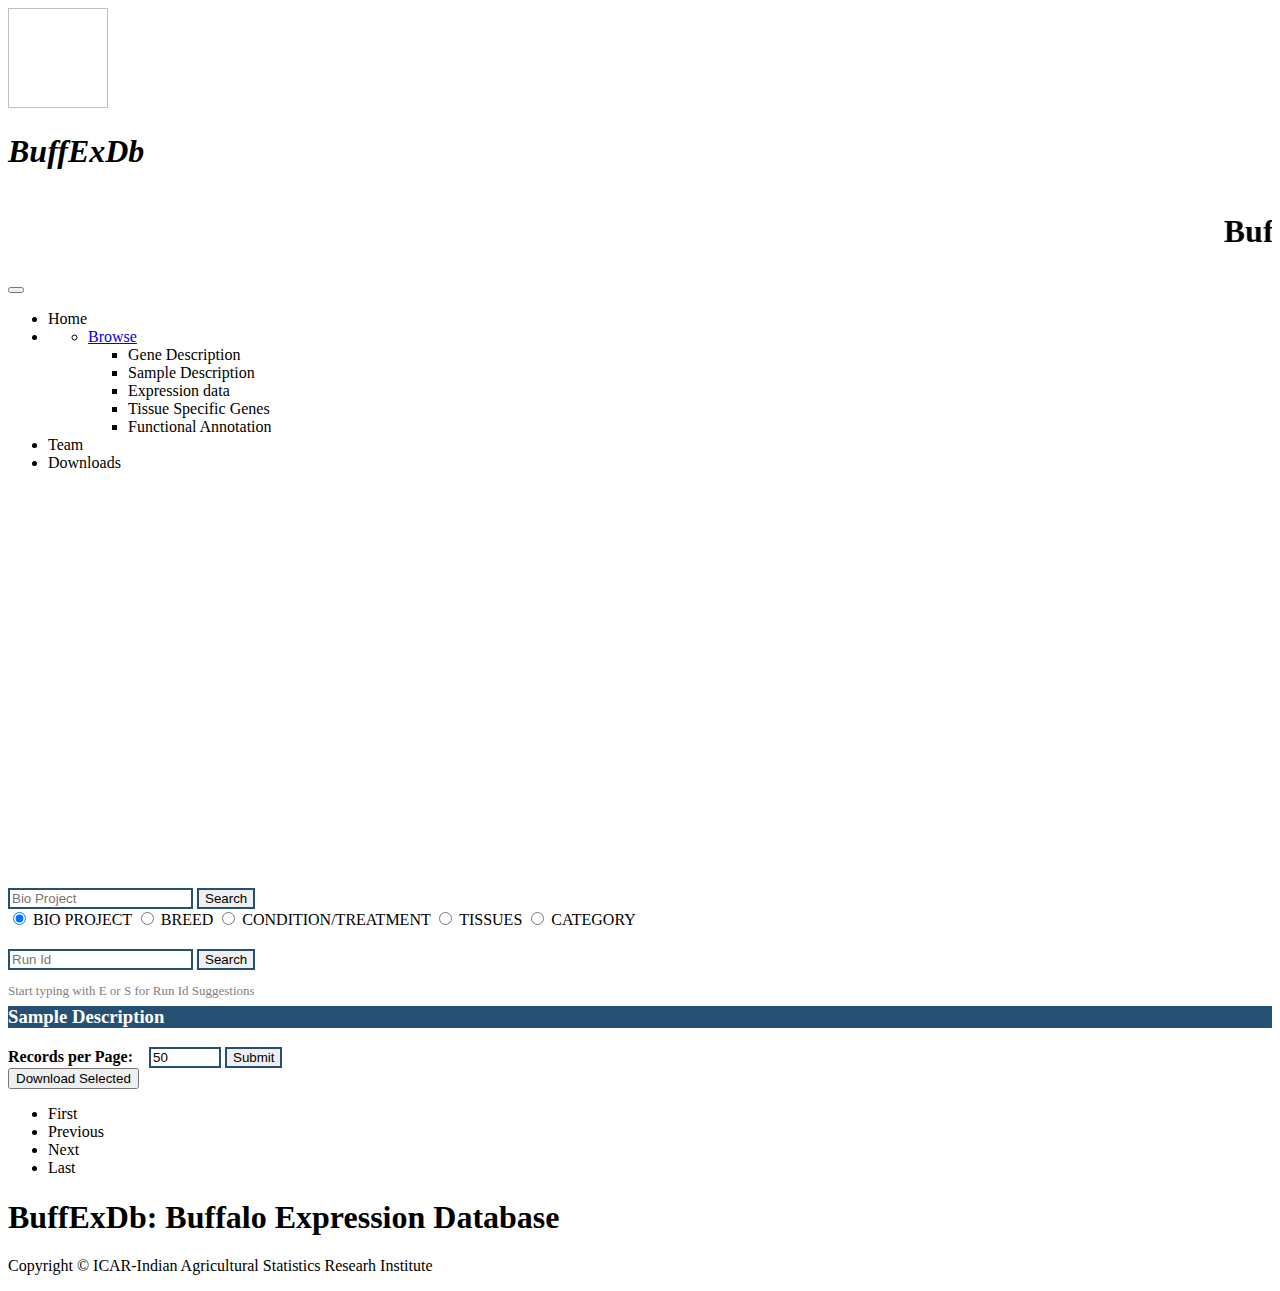
<file: src/main/resources/templates/database-samples.html>
<!DOCTYPE html>
<html xmlns:th="https://www.thymeleaf.org">
<head>
<meta http-equiv="Content-Type" content="text/html; charset=UTF-8">
<meta name="viewport"
	content="width=device-width,initial-scale=1.0, minimum-scale=1.0">
<title>Database - BUFFEXDB</title>
<link rel="stylesheet" type="text/css" th:href="@{/fontawesome/all.css}">
<link rel="stylesheet" type="text/css" th:href="@{/style.css}">
<link rel="stylesheet" type="text/css"
	th:href="@{/webjars/bootstrap/css/bootstrap.min.css}">
<script src="https://cdn.jsdelivr.net/npm/bootstrap@5.1.1/dist/js/bootstrap.bundle.min.js" integrity="sha384-/bQdsTh/da6pkI1MST/rWKFNjaCP5gBSY4sEBT38Q/9RBh9AH40zEOg7Hlq2THRZ" crossorigin="anonymous"></script>
<script type="text/javascript" th:src="@{/webjars/jquery/jquery.min.js}"></script>
<script type="text/javascript"
	th:src="@{/webjars/bootstrap/js/bootstrap.min.js}"></script>

</head>
<body>
<div class="parent">
	<div class="container-fluid">
		<div>
		<div class="nav-bg">
				<div class="row">
					<div class="col">
						<nav class="navbar navbar-expand-lg text-white nav-border-style">
							<div>
								<a class="navbar-brand" th:href="@{/}"> <img th:src="@{/images/icar.png}" height="100px" width="100px" class='spinning'/>
								</a>
							</div>
							<h1 class="mx-5 px-5"><i>BuffExDb</i></h1>
								
						</nav>
					</div>
					<div class="col">
						<div class="d-flex align-items-center text-white"  style="height:100%">
							<marquee behavior="scroll" direction="left"><h1>Buffalo Expression Database</h1></marquee>
						</div>
						
					</div>
				</div>
			</div>
		</div>
		<div class="nav-with-button-bg">
			<nav class="navbar navbar-expand-lg text-nowrap fw-bold">
				<button class="navbar-toggler" type="button" data-bs-toggle="collapse" data-bs-target="#topNavbar" aria-controls="topNavbar" aria-expanded="false" aria-label="Toggle navigation">
					<span class="navbar-toggler-icon"></span>
				</button>
						<div class="collapse navbar-collapse topNavBar" id="topNavbar" aria-haspopup="true" aria-expanded="false">
					<ul class="navbar-nav">
						<li class="nav-item">
							<a class="nav-link fs-5" th:href="@{/}">Home</a>
						</li>
						
						
						
						<li class="nav-item text-white fs-5">
							 <div class="collapse navbar-collapse" id="navbarNavDarkDropdown">
							      <ul class="navbar-nav">
							        <li class="nav-item dropdown">
							          <a class="nav-link dropdown-toggle fs-5" href="#" id="navbarDarkDropdownMenuLink" role="button" data-bs-toggle="dropdown" aria-expanded="false">
							            Browse
							          </a>
							          <ul class="dropdown-menu dropdown-menu-dark" aria-labelledby="navbarDarkDropdownMenuLink">
							            <li><a class="dropdown-item" th:href="@{/database/genes}">Gene Description</a></li>
								    	<li><a class="dropdown-item" th:href="@{/database/sample_description}">Sample Description</a></li>
								   		<li><a class="dropdown-item" th:href="@{/database/tissue}">Expression data</a></li>
								   		<li><a class="dropdown-item" th:href="@{/database/tissue_specific_genes}">Tissue Specific Genes</a></li>
							            <li><a class="dropdown-item" th:href="@{/database/pathways}">Functional Annotation</a></li>
							          </ul>
							        </li>
							      </ul>
							  </div>
							</li>
							
						<li class="nav-item">
							<a class="nav-link fs-5" th:href="@{/about}">Team</a>
						</li>
						<li class="nav-item">
							<a class="nav-link fs-5" th:href="@{/downloads}">Downloads</a>
						</li>
					</ul>					
			</div>			

			</nav>
		</div>
		
		<div class="overflow-hidden" style="height:400px">
		<img  class="img-fluid w-100" th:src="@{/images/samples.jpeg}" />
		
			
		</div>
		<div class="border">
			<div class="p-2">
			<div class="row w-100" style="height:100px">
			<div class="col">
			<form class="" id="queryForm" method="post" onSubmit="return validateCheckBox(this);">
				<input  style="border: 2px solid #265073" class="form-input" type="text" name="database" th:value="${database}" hidden=true>
				<div class="input-group mb-2">
				  <input list="searchOptions" required type="text" class="form-control" name="searchText"  style="border: 2px solid #265073" placeholder="Bio Project" aria-label="Recipient's username" id="searchText">
				  <datalist id="searchOptions">

					</datalist>
				  <button  style="border: 2px solid #265073" class="btn btn-secondary" type="submit" id="search">Search</button>
				</div>
				<div class="align-middle mb-2">
				  <input  style="border: 2px solid #265073" class="form-check-input" type="radio" name="searchParam" id="bioProject" value="bioProject" checked="checked">
				  <label class="form-check-label" for="flexRadioDefault1">
				    BIO PROJECT
				  </label>
				   <input  style="border: 2px solid #265073" class="form-check-input" type="radio" name="searchParam" id="breed" value="breed">
				  <label class="form-check-label" for="flexRadioDefault1">
				    BREED
				  </label>
				   <input  style="border: 2px solid #265073" class="form-check-input" type="radio" name="searchParam" id="condition_treatment" value="condition_treatment">
				  <label class="form-check-label" for="flexRadioDefault1">
				    CONDITION/TREATMENT
				  </label>
				     <input  style="border: 2px solid #265073" class="form-check-input" type="radio" name="searchParam" id="tissue" value="tissue">
				  <label class="form-check-label" for="flexRadioDefault1">
				    TISSUES
				  </label>
				  <input  style="border: 2px solid #265073" class="form-check-input" type="radio" name="searchParam" id="category" value="category">
				  <label class="form-check-label" for="flexRadioDefault1">
				    CATEGORY
				  </label>
				</div>
				
				<div id="radio-error" class="input-group w-25 fs-6 text-danger text-nowrap" style="height:20px"></div>
				</form>
				</div>
				<div class="col">
					<div class="input-group position-relative ">
						  <input  style="border: 2px solid #265073" required placeholder="Run Id" id="dropdownMenuLink1" type="text" class="form-control w-75" aria-label="Sizing example input" aria-describedby="inputGroup-sizing-default">
						  <button  style="border: 2px solid #265073" class="btn btn-secondary" type="button" id="btn-searchGeneByName">Search</button>
					</div>
					<div class="p-1">
						<p class="" style="font-size:13px; color:grey">Start typing with E or S for Run Id Suggestions</p>
					</div>
<!-- ---------------------------------List Container ---------------------------------------------------------------------------------------------->
					<div hidden=true id="listContainer" class=" position-absolute bg-light  overflow-auto text-nowrap border rounded-bottom" style="height:200px; width:560px;">
						  	<div id="listElements" >
						  	</div>
					 </div>
				     <div id="input-error" class="input-group w-25 fs-6 text-danger text-nowrap" style="height:20px;z-index:-1;"></div>
					</div>
				</div>				
			</div>
		<div class="p-2" style="background-color:rgb(38,80,115);color:white;">
			<h3 class="text-center">Sample Description</h3>
		</div>
		<div class="row">
			<div class="col">
				 <div class="input-group mb-3 w-50 p-2 d-flex align-items-center">
	 				 	  <label><strong>Records per Page:</strong></label>&nbsp;&nbsp;&nbsp;
						  <input  style="border: 2px solid #265073" type="number" value='50' class="form-control" placeholder="Entries per page"  id="entries" step="50" min="50" max="1000">
						  <button  style="border: 2px solid #265073" class="btn btn-secondary" type="button" id="btnEntries">Submit</button>
				</div>
			</div>
			<div class="col">
				<div class="d-flex justify-content-end">
				<div class="m-2">
					<button type="button" class="btn btn-success" onclick="arrayOfObjectsToCSV('sample_description')">Download Selected</button>		
				</div>
				</div>
			</div>
		</div>
		
		
 		<div class="overflow-auto text-nowrap p-2">
 		<div class="content">
 			<table class="table table-striped border table-bordered" id="genes">
			  <thead class="table-dark">
			  </thead>
			  <tbody>
			    
			  </tbody>
			</table>
		</div>
		</div>
		</div>
		
		<div class="mx-auto mt-2" style="width: 500px;">
			<div class="justify-content-center text-center" id="pageInfo" >
		
			</div>
		 	<ul class="pagination justify-content-center">
			   <li id="firstPage"><a class="page-link">First</a></li>
			    <li id="previousPage"><a class="page-link">Previous</a></li>
			   
			    <li id="nextPage"><a class="page-link" >Next</a></li>
			     <li id="lastPage"><a class="page-link" >Last</a></li>
			</ul>
		</div>
	<div class="footer">
			<div class="sub-footer pt-2">
				<h1>BuffExDb: Buffalo Expression Database</h1>
			</div>
			<div class="sub-footer">
				<p>Copyright &copy; ICAR-Indian Agricultural Statistics Researh Institute</p>
			</div>
		</div>
		
	</div>
	<div class="overlay-loader" id="table_loader_bg">
	 				<div class="fixed w-100">
	 					<div class="popup-loader" id="table_loader"></div>
					</div>
	</div>
	</div>
<script src="https://cdn.jsdelivr.net/npm/bootstrap@5.1.1/dist/js/bootstrap.bundle.min.js" integrity="sha384-/bQdsTh/da6pkI1MST/rWKFNjaCP5gBSY4sEBT38Q/9RBh9AH40zEOg7Hlq2THRZ" crossorigin="anonymous"></script>
<script type="text/javascript">
var	init = 0;
var	last = 50;
var pageSize = 50;
var pageNum = 1;
var totalRecords = 0;
var totalPages = 0;
var numberOfRecordsOfLastPage = 0;
var fetchedData = [];
var globalData = [];
var checkedData = new Set();
var uncheckedData = new Set();
var idSet = new Set();
var isCheckAll = false;
var bioProjects = ['PRJEB25226','PRJEB4351','PRJNA578388','PRJNA599337','PRJNA633919','PRJNA639027',
	'PRJNA688612','PRJNA692112','PRJNA713391','PRJNA739886','PRJNA760646','PRJNA763037','PRJNA832476',
	'PRJNA934134','PRJNA951806','PRJNA269651','PRJNA341921','PRJNA448902','PRJNA480718','PRJNA481421','PRJNA482161',
	'PRJNA510097','PRJNA517372']
var breeds= ['Bhadawari','Mediterranean','Pandharpuri','not available','Xinyang','Guizhou','Guizhoubai',
	"swamp buffalo",'Chinese buffalo','Murrah','Crossbreed','Nili-Ravi × Murrah']
var condition_treatments = ['normal','low IMF','Differentiation','Proliferation',
	'pre-pubertal','pubertal','healthy follicle','early atretic follicle','late atretic follicle','Subclinical mastitis',
	'in vitro matured','not specified','term placenta','infected with Fasciola gigantica','Lactation',
	'test group on 3 days post-infection','control group on 3 days post-infection','control group on 42 days post-infection',
	'test group on 42 days post-infection','control group on 70 days post-infection','test group on 70 days post-infection',
	'test group on 42 days post-infection  of Fasciola gigantica','test group on 70 days post-infection  of Fasciola gigantica',
	'control group on 3 days post-infection of Fasciola gigantica','test group on 3 days post-infection  of Fasciola gigantica',
	'heat tolerant buffalo','non heat tolerant buffalo']
var tissues = ['white_blood_cells','uterus','tongue','thyroid gland','thymus','thoracic part of esophagus','testis','submandibular lymph node','spleen',
	'skin tissues(ear)','Skin','Skeletal muscle','saliva-secreting gland','rumen','right cardiac atrium','reticulum','renal medulla','rectum','pylorus',
	'prescapular lymph node','popliteal lymph node','pituitary gland','Pituitary','Pineal gland','Peyer\'s patch','peripheral blood lymphocyte','pancreas',
	'palatine tonsil','oviduct','ovary-follicle','ovary','Oocyte','omasum','occipital cortex','obex','muscle','mesenteric lymph node','Medulla oblongata','mammary gland','lung parenchyma','lung',
	'longissimus thoracis muscle','longissimus dorsi','liver','leg muscle','layer of hippocampus','kidney','jejunum',
	'intestine','Intestinal lymph nodes','ileum','hypothalamus',
	'hypophysis','Hepatic lymph nodes',
	'heart','Granulosa Cell','female gonad','fat','fallopian tube','epididymis','endometrium','duodenum','descending colon',
	'Cotyledon (PLACENTA)','cortex of kidney','corpus luteum','common iliac lymph node','Cerebral cortex','cerebellum','caecum','Brainstem','brain','Blood','ascending colon','adrenal gland','Adipose','abomasum',
]
var categories = ['Male_reproductive','Alimentary canal','Kidney','Endocrine','Respiratory','CNS','Female-Reproductive','Cardiovascular',
	'Blood/immune','Muscle','other','integument','connective tissue',
]
function filterArrayByProperty(array) {
    return array.filter(item => checkedData.has(item.run));
}

function arrayOfObjectsToCSV(filename = 'data.csv') {

	try{
		renderLoader()
		let dataArray = []
	
		if(isCheckAll){
			dataArray = globalData;
		}
		else{
			dataArray = filterArrayByProperty(globalData)
		}
	    if (dataArray.length === 0) {
	    	hideLoader()
	       	alert("Select atleast one row to download")
	        return;
	    }
	
	    const headers = Object.keys(dataArray[0]);
	    
	    const rows = dataArray.map(obj => headers.map(header => `"${obj[header]}"`));

	    rows.unshift(headers.map(header => `"${header}"`));
	    
	    const csvContent = rows.map(row => row.join(",")).join("\n");
	
	    const blob = new Blob([csvContent], { type: 'text/csv;charset=utf-8;' });
	
	    const link = document.createElement("a");
	    if (link.download !== undefined) { // feature detection
	        const url = URL.createObjectURL(blob);
	        link.setAttribute("href", url);
	
	        link.setAttribute("download", filename);
	
	        document.body.appendChild(link);

	        link.click();
	
	        document.body.removeChild(link);
	    }
	    hideLoader();
	}catch(e){
		hideLoader()
		alert("Something went wrong. Please contact system admin")
	}
	
}

document.getElementById("btnEntries").addEventListener("click", function(event){
	let entries = parseInt( $("#entries").val());
	init = 0;
	pageNum = 1;
	console.log(entries);
	last = entries;
	pageSize = entries;
	renderTableNew();
	
	totalRecords = globalData.length;
    totalPages = Math.ceil(totalRecords/pageSize);
 	numberOfRecordsOfLastPage = totalRecords%pageSize;
	pagination();
	
})
document.getElementById("dropdownMenuLink1").addEventListener("input", function(event){
 	$("#listElements").empty();  
	var inputVal = document.getElementById("dropdownMenuLink1").value;
	if(inputVal==""){
		document.getElementById("listContainer").hidden = true;
	}
	else{
		document.getElementById("listContainer").hidden = false;
	}
	var newArray = fetchedData.filter(function (el) {
			return el.run.startsWith(inputVal);
			});
		if(newArray.length==0){
			var span = `<span class="p-2">No results found</span>`
			$("#listElements").append(span); 
		}
		for(let i=0;i<newArray.length;i++){
			var anchor = `<div onclick="dropdownSelection('${newArray[i].run}')" class="dropdown-list px-2 py-1 fw-bold">${newArray[i].run}</div>`
			$("#listElements").append(anchor);   
		}
});

function dropdownSelection(string){
	document.getElementById("dropdownMenuLink1").value = string;
	document.getElementById("listContainer").hidden = true;
	$("#listElements").empty()
}
function renderTableNew(){

	isExpanded=false;	
	headerRow = "";
	let object1 = globalData[0];
	$(".content").css({
        'height': '400px',
        'overflow-y': 'scroll'
    });
	
	if(isCheckAll){
		headerRow = `<tr><td><div class="form-check"><input checked="true" onclick="checkAll(this)" class="form-check-input" type="checkbox" value="head" id="checkAll" name="cbSelectHead" ></div></td>`;
	}
	else{
		headerRow = `<tr><td><div class="form-check"><input onclick="checkAll(this)" class="form-check-input" type="checkbox" value="head" id="checkAll" name="cbSelectHead" ></div></td>`;
		}
	for(const [key, value] of Object.entries(object1)){
		td="";
		if(key.toUpperCase() == 'GENE'){
			td = `<td><div>GENE ID <i class="fa-solid fa-circle-plus ml-5"></i></div></td>`;
		}
		else if(key.toUpperCase() == 'ID'){
			continue;
		}
		else if(key.toUpperCase() == 'BIOPROJECT'){
			td = `<td>BIO PROJECT</td>`;
		}
		else if(key.toUpperCase() == 'BIOSAMPLE'){
			td = `<td>BIO SAMPLE</td>`;
		}
		else if(key.toUpperCase().includes("ERR") || key.toUpperCase().includes("SRR")){
	
			if(isFpkm){
				td = td + `<td><a onclick="showSampleDescription(this)">${key.toUpperCase()} </a>(FPKM)</td>`;
			}
			if(isTpm){
				td = td + `<td><a onclick="showSampleDescription(this)">${key.toUpperCase()}</a> (TPM)</td>`;
			}		
		}
		else{
			td = `<td>${key.toUpperCase().replace('_', ' ')}</td>`;
		}
		headerRow = headerRow + td;
		}
	headerRow = headerRow + "</tr>";			
	$("#genes").find("thead").empty();
  	$("#genes").find("tbody").empty();
	$("#genes").find("thead").append(headerRow);
	
	
	for(let i=init;i<last;i++){
		dataRow="<tr>";
		object1 = globalData[i];

		if(checkedData.has(object1.run)){
			dataRow= dataRow + `<td><div class="form-check"><input onclick="checkBox(this)" name="cbSelect" class="form-check-input" type="checkbox" checked="true" value=${i} id=${object1.run}></div></td>`;
		}
		else{
			dataRow= dataRow + `<td><div class="form-check"><input onclick="checkBox(this)" name="cbSelect" class="form-check-input" type="checkbox" value=${i} id=${object1.run}></div></td>`;
		}
		for(const [key, value] of Object.entries(object1)){		
			td="";
			if(key.toUpperCase() == 'GENEID'){
				td = `<td><a style="color:blue;" onclick="showGeneDescription(this)">${value}</a></td>`;
			}
			else if(key.toUpperCase() == 'ID'){
				continue;
			}				
			else if(key.toUpperCase().includes("ERR") || key.toUpperCase().includes("SRR")){
				
				if(isFpkm){
					
					td = td + `<td>${value}</td>`;
				}
				if(isTpm){
				    tpm = getTPM(value, key.toUpperCase());
					td = td + `<td>${tpm}</td>`;
				}
				
			}
			else if(key.toUpperCase() == 'BIOPROJECT'){
				td = `<td><a target=”_blank” href="https://www.ncbi.nlm.nih.gov/bioproject/${value}">${value}</td>`;
			}
			else if(key.toUpperCase() == 'BIOSAMPLE'){
				td = `<td><a target=”_blank” href="https://www.ncbi.nlm.nih.gov/biosample/${value}">${value}</td>`;
			}
			else{
				td = `<td>${value}</td>`;
			}
			dataRow = dataRow + td;
		}
		dataRow = dataRow + "</tr>";

		$("#genes").find("tbody").append(dataRow);	
	}
}

$(document).ready(function() {
	$('[name="searchParam"]').click(function(){
		$("#searchText").val("");
		let id = $("input[name=searchParam]:checked").attr('id');
		console.log(id);
		let optionList = "";
		if(id == 'bioProject'){
			$("#searchText").attr("placeholder", "Bio Project");
			for(bioProject of bioProjects){
				optionList = optionList + `<option value='${bioProject}'>`
			}
		}else if(id == 'breed'){
			$("#searchText").attr("placeholder", "Breed");
			for(breed of breeds){
				optionList = optionList + `<option value='${breed}'>`
				console.log(breed)
			}
		
		}else if(id == 'condition_treatment'){
			$("#searchText").attr("placeholder", "Condition/Treatment");
			for(condition_treatment of condition_treatments){
				optionList = optionList + `<option value='${condition_treatment}'>`
			}
		
		}else if(id == 'tissue'){
			$("#searchText").attr("placeholder", "Tissues");
			for(tissue of tissues){
				optionList = optionList + `<option value='${tissue}'>`
			}
		
		}else if(id == 'category'){
			$("#searchText").attr("placeholder", "Category");
			for(category of categories){
				optionList = optionList + `<option value='${category}'>`
			}
		}
		$('#searchOptions').empty();
		$('#searchOptions').append(optionList);
	})
})

$( document ).ready(function() {
	renderLoader()
	let optionList = "";
	for(bioProject of bioProjects){
		optionList = optionList + `<option value=${bioProject}>`
	}
	$('#searchOptions').empty();
	$('#searchOptions').append(optionList);
	url = "[[@{/sample_description/api/sample_descriptions/runIds/all}]]"
	$.get(url, function(data, status){
		uncheckedData = new Set(data);
		idSet = new Set(data);
	}).fail(function(jqXHR, textStatus, errorThrown) {
    		// Handle errors
    		hideLoader();
    		alert('There was a problem with the request');
	});
    url = "[[@{/sample_description/api/sample_descriptions}]]"
    	$.get(url, function(data, status){
    	hideLoader();
    	fetchedData = data;
    	globalData = data;
    	totalRecords = data.length;
    	totalPages = Math.ceil(totalRecords/pageSize);
    	numberOfRecordsOfLastPage = totalRecords%pageSize;
    	renderTableNew();
 		pagination();
		}).fail(function(jqXHR, textStatus, errorThrown) {
    		// Handle errors
    		hideLoader();
    		alert('There was a problem with the request');
		});
});




document.getElementById("btn-searchGeneByName").addEventListener("click", function(event){

	searchText = document.getElementById("dropdownMenuLink1").value
	if(!searchText){
		hideLoader()
		document.getElementById("input-error").innerHTML = "Please enter Run ID"
	}
	else{
		url = "[[@{/sample_description/api/sample_descriptions/}]]" + searchText
		$.get(url, function(data, status){
			globalData = [data];
				init=0;
				last=1;
				totalRecords = 1
				totalPages = 1
				pageNum=1;
				pagination();
				checkedData = new Set();
			    $("#genes").find("tbody").empty();
			if(!data){
				pageInfo = `No Records found`
				init=0;
				last=0;
				$("#pageInfo").empty();
				$("#pageInfo").append(pageInfo);
			}
			renderTableNew() 
		}).fail(function(jqXHR, textStatus, errorThrown) {
    		// Handle errors
    		hideLoader();
    		alert('There was a problem with the request');
	});
	}
	
})

document.getElementById("firstPage").addEventListener("click", function(event){
		if(pageNum>1){
			init = 0;
			last = pageSize;
			pageNum = 1;
			pagination();
	  		event.preventDefault();
			$("#genes").find("tbody").empty();
			renderTableNew()
			}
});
document.getElementById("nextPage").addEventListener("click", function(event){
		if(pageNum!=totalPages){
			init = init + pageSize;
			last = last + pageSize;
			if(last>totalRecords){
				last = last - numberOfRecordsOfLastPage; 
			}
			pageNum = pageNum + 1;
			pagination();
	  		event.preventDefault();
	  		renderTableNew()
	  		}

});
document.getElementById("lastPage").addEventListener("click", function(event){

		if(pageNum!=totalPages){
			var new_init = totalRecords - numberOfRecordsOfLastPage;
			var new_last = totalRecords;
			init = new_init;
			last = new_last;
			pageNum = totalPages;
			pagination();
	  		event.preventDefault();
	  		renderTableNew();
	  		}
});
document.getElementById("previousPage").addEventListener("click", function(event){
		 let recordsInLastPage = last - init;
		 if(pageNum>1){
			pageNum = pageNum - 1;
			init = init - pageSize;
			
			if(pageNum == totalPages - 1){
				//last = last - Math.ceil(pageSize/2);
				last = last - recordsInLastPage;
			}
			else{
				last = last - pageSize;
			}
			pagination();
	  		event.preventDefault();
	  		renderTableNew()
	  		}
 	
});

function pagination(){
	var pageInfo = "";
	$("#pageInfo").empty();
	if(pageNum<=1){
		$("#firstPage").addClass("page-item disabled");
		$("#previousPage").addClass("page-item disabled");
		$("#nextPage").removeClass("disabled");
		$("#lastPage").removeClass("disabled");	
		pageInfo = `<span>Showing rows #  ${init+1} to ${last} of ${totalRecords}</span>`
		if(pageNum==totalPages){
			$("#nextPage").addClass("page-item disabled");
			$("#lastPage").addClass("page-item disabled");
			pageInfo = `<span>Showing rows #  ${1} to ${totalRecords} of ${totalRecords}</span>`		
		}
	}
	else if(pageNum>1){
		$("#firstPage").removeClass("disabled");
		$("#previousPage").removeClass("disabled");
		$("#nextPage").removeClass("disabled");
		$("#lastPage").removeClass("disabled");
		pageInfo = `<span>Showing rows #  ${init+1} to ${last} of ${totalRecords}</span>`
		if(pageNum==totalPages){
			$("#nextPage").addClass("page-item disabled");
			$("#lastPage").addClass("page-item disabled");
			pageInfo = `<span>Showing rows #  ${totalRecords - numberOfRecordsOfLastPage} to ${totalRecords} of ${totalRecords}</span>`
		}
	}
	$("#pageInfo").append(pageInfo);
}
	function validateCheckBox(form){
		renderLoader();
		var selectedValue = $("input[name=searchParam]:checked").val();
		var textValue = $("input[name=searchText]").val();
		if(textValue == "+"){
			textValue = "%2B";
		}
		if(!selectedValue){
            $("#radio-error").text("Please select a search parameter");
            hideLoader()   
            } 
         else {  
	         $("#radio-error").empty();
	         
	         url = "[[@{/sample_description/api/sample_descriptions/query/runIds}]]" + `?searchParam=${selectedValue}&searchText=${textValue}`;
	         $.get(url, function(data, status){	
	         		idSet = new Set(data);
         	});
			url = "[[@{/sample_description/api/sample_descriptions/query}]]" + `?searchParam=${selectedValue}&searchText=${textValue}`;
			$.get(url, function(data, status){
				hideLoader();
				init=0;
				last=1;
				totalRecords = 1
				totalPages = 1
				pageNum=1;
				checkedData = new Set();
				pagination();
			    $("#genes").find("tbody").empty();
				globalData = data;
				if(data.length==0){
					pageInfo = `No Records found`
					init=0;
					last=0;
					$("#pageInfo").empty();
					$("#pageInfo").append(pageInfo);
				}
				else{
					init=0;
					last=pageSize;
					if(globalData.length<pageSize){
						last = globalData.length;
					}
					totalRecords = globalData.length;
					totalPages = Math.ceil(globalData.length/pageSize);
					numberOfRecordsOfLastPage = totalRecords%pageSize;
					pagination();
					renderTableNew()
				}
			 	 }).fail(function(jqXHR, textStatus, errorThrown) {
	    			// Handle errors
	    			hideLoader();
	    			alert('There was a problem with the request');
				});	
         }
		return false;
	}
	
	$(document).ready (function () {  
    $('#genes').after ('<div id="nav"></div>');  
    var rowsShown = 5;  
    var rowsTotal = $('#data tbody tr').length;  
    var numPages = rowsTotal/rowsShown;  
    for (i = 0;i < numPages;i++) {  
        var pageNum = i + 1;  
        $('#nav').append ('<a href="#" rel="'+i+'">'+pageNum+'</a> ');  
    }
    });
    
function checkBox(checkbox){
	index = checkbox.value;
	id = checkbox.id;
	if($(`#${id}:checkbox:checked`).length>0){
		checkedData.add(id)
		uncheckedData.delete(id)
		
	}else{

		checkedData.delete(id)
		uncheckedData.add(id)
	}
	renderTableNew()
}
 
 function checkAll(checkbox){
 	 
 	if ($(checkbox).is(':checked')) {
 		    isCheckAll = true;	   		
	 		checkedData = new Set(idSet);	
	 		uncheckedData = new Set(); 		
    } else {
        	isCheckAll = false;
			checkedData = new Set();
	 		uncheckedData = new Set(idSet);
 	}

 	renderTableNew();
 }
 
 function fetchGenes(btn){
 	renderLoader();
 	payload_1 = [...checkedData]
 	payload_2 = payload_1.splice(0, Math.floor(payload_1.length/2));
 	resposeData_1 = [];
 	responseData_2 = [];
 	url = "[[@{/sample_description/api/sample_descriptions/download/runIds}]]"
 	params = {runIds: payload_1};
 	$.post(url, params, function(data, status){
 		responseData_1 = data;
 		index = responseData_1.indexOf("\n")
        responseData_1 = responseData_1.substring(index+1, responseData_1.length);
 		params = {runIds: payload_2};
 		$.post(url, params, function(data, status){
 		hideLoader();
	 		responseData_2 = data;
	 		responseData = responseData_2.concat(responseData_1);
	 		const blob = new Blob([responseData], { type: 'text/csv' });
	 		const urls = window.URL.createObjectURL(blob);
	 		const a = document.createElement('a');
		    a.setAttribute('href', urls);
		    a.setAttribute('download', 'sample_description.csv'); 
		    a.click();
	     	}).fail(function(jqXHR, textStatus, errorThrown) {
    		// Handle errors
    		hideLoader();
    		alert('There was a problem with the request');
			});
 		}).fail(function(jqXHR, textStatus, errorThrown) {
    		// Handle errors
    		hideLoader();
    		alert('There was a problem with the request');
		});
 }
  function hideLoader(){
	$("#table_loader").empty();
	document.getElementById("table_loader_bg").style.visibility = "hidden";
}

function renderLoader(){
	document.getElementById("table_loader_bg").style.visibility = "visible";
	loader = `<div class="spinner-border" style="width: 3rem; height: 3rem;" role="status"><span class="visually-hidden">Loading...</span></div>`;
	$("#table_loader").append(loader);
}
</script>
</body>
</html>
</file>
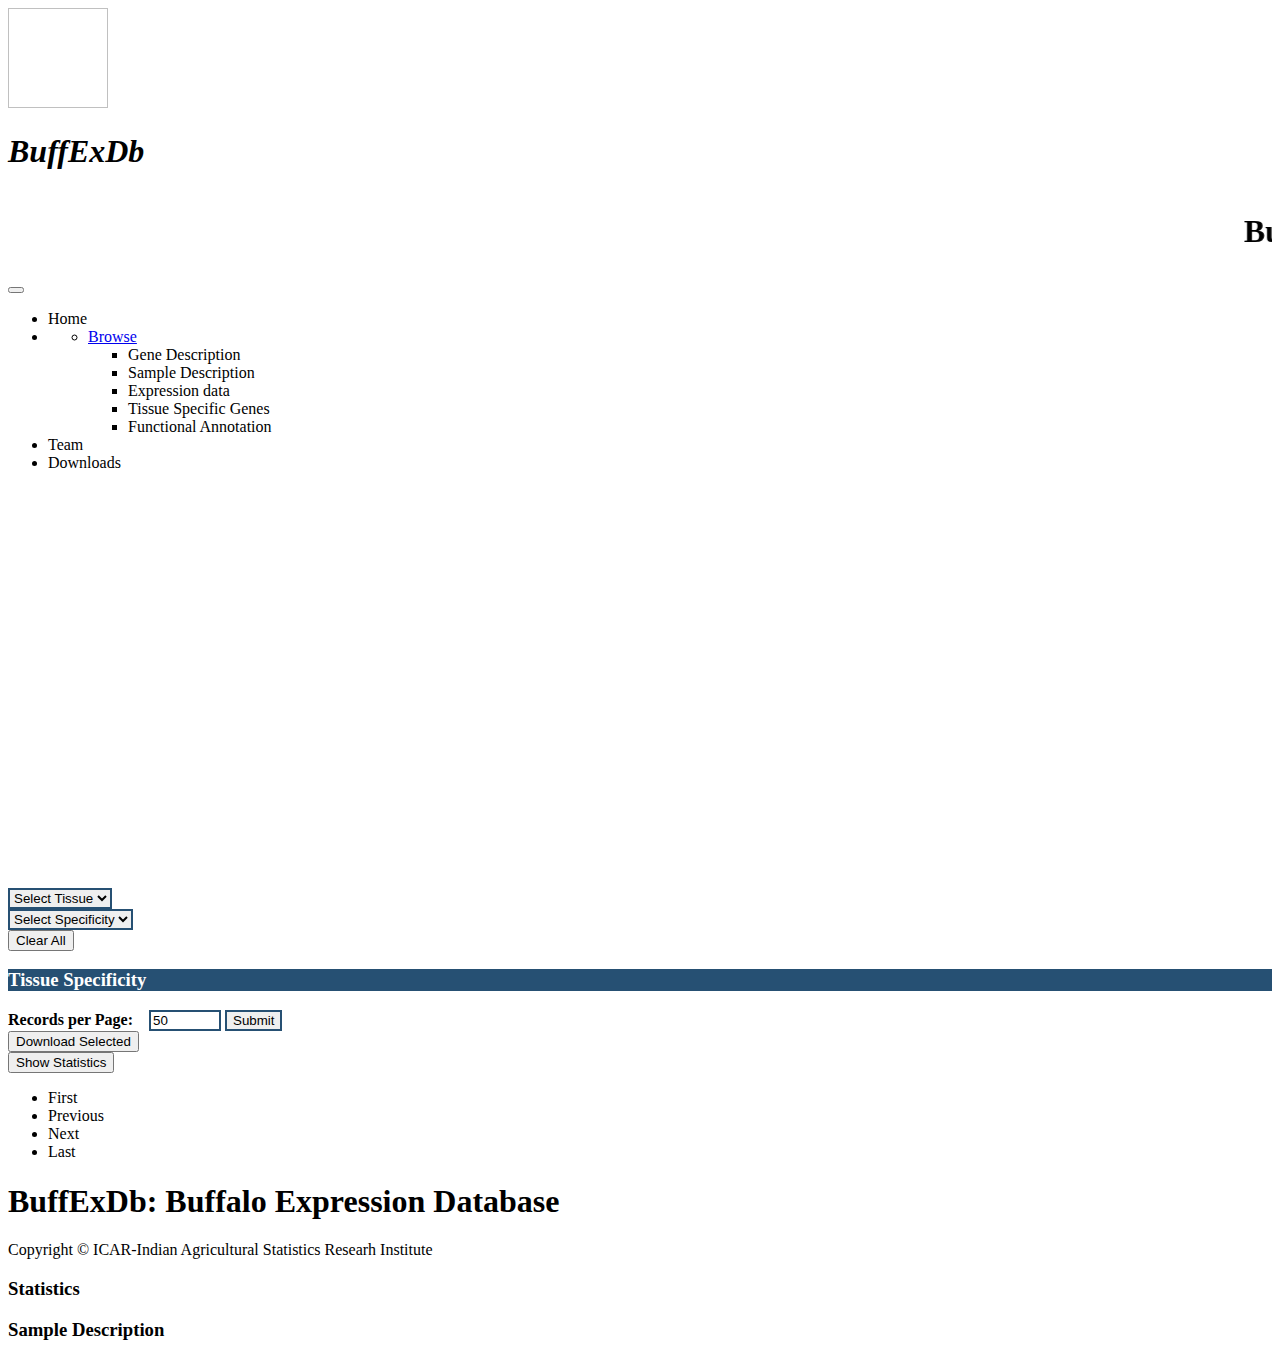
<file: src/main/resources/templates/database-tissue-specific-gene.html>
<!DOCTYPE html>
<html xmlns:th="https://www.thymeleaf.org">
<head>
<meta http-equiv="Content-Type" content="text/html; charset=UTF-8">
<meta name="viewport"
	content="width=device-width,initial-scale=1.0, minimum-scale=1.0">
<title>Database - BUFFEXDB</title>
<link rel="stylesheet" type="text/css" th:href="@{/fontawesome/all.css}">
<link rel="stylesheet" type="text/css" th:href="@{/style.css}">
<link rel="stylesheet" type="text/css"
	th:href="@{/webjars/bootstrap/css/bootstrap.min.css}">
<script src="https://cdn.jsdelivr.net/npm/bootstrap@5.1.1/dist/js/bootstrap.bundle.min.js" integrity="sha384-/bQdsTh/da6pkI1MST/rWKFNjaCP5gBSY4sEBT38Q/9RBh9AH40zEOg7Hlq2THRZ" crossorigin="anonymous"></script>
<script type="text/javascript" th:src="@{/webjars/jquery/jquery.min.js}"></script>
<script type="text/javascript"
	th:src="@{/webjars/bootstrap/js/bootstrap.min.js}"></script>
<script src="https://cdn.plot.ly/plotly-2.30.0.min.js" charset="utf-8"></script>
</head>
<body>
<div class="parent">
	<div class="container-fluid">
		<div>
		<div class="nav-bg">
				<div class="row">
					<div class="col">
						<nav class="navbar navbar-expand-lg text-white nav-border-style">
							<div>
								<a class="navbar-brand" th:href="@{/}"> <img th:src="@{/images/icar.png}" height="100px" width="100px" class='spinning'/>
								</a>
							</div>
							<h1 class="mx-5 px-5"><i>BuffExDb</i></h1>
								
						</nav>
					</div>
					<div class="col">
						<div class="d-flex align-items-center text-white"  style="height:100%">
							<marquee behavior="scroll" direction="left"><h1>Buffalo Expression Database</h1></marquee>
						</div>
						
					</div>
				</div>
			</div>
		</div>
		<div class="nav-with-button-bg">
			<nav class="navbar navbar-expand-lg text-nowrap fw-bold">
				<button class="navbar-toggler" type="button" data-bs-toggle="collapse" data-bs-target="#topNavbar" aria-controls="topNavbar" aria-expanded="false" aria-label="Toggle navigation">
					<span class="navbar-toggler-icon"></span>
				</button>
					<div class="collapse navbar-collapse topNavBar" id="topNavbar" aria-haspopup="true" aria-expanded="false">
					<ul class="navbar-nav">
						<li class="nav-item">
							<a class="nav-link fs-5" th:href="@{/}">Home</a>
						</li>
						
						
						
						<li class="nav-item text-white fs-5">
							 <div class="collapse navbar-collapse" id="navbarNavDarkDropdown">
							      <ul class="navbar-nav">
							        <li class="nav-item dropdown">
							          <a class="nav-link dropdown-toggle fs-5" href="#" id="navbarDarkDropdownMenuLink" role="button" data-bs-toggle="dropdown" aria-expanded="false">
							            Browse
							          </a>
							          <ul class="dropdown-menu dropdown-menu-dark" aria-labelledby="navbarDarkDropdownMenuLink">
							            <li><a class="dropdown-item" th:href="@{/database/genes}">Gene Description</a></li>
								    	<li><a class="dropdown-item" th:href="@{/database/sample_description}">Sample Description</a></li>
								   		<li><a class="dropdown-item" th:href="@{/database/tissue}">Expression data</a></li>
								   		<li><a class="dropdown-item" th:href="@{/database/tissue_specific_genes}">Tissue Specific Genes</a></li>
							            <li><a class="dropdown-item" th:href="@{/database/pathways}">Functional Annotation</a></li>
							          </ul>
							        </li>
							      </ul>
							  </div>
							</li>
						<li class="nav-item">
							<a class="nav-link fs-5" th:href="@{/about}">Team</a>
						</li>
						<li class="nav-item">
							<a class="nav-link fs-5" th:href="@{/downloads}">Downloads</a>
						</li>
					</ul>					
			</div>				
			</nav>
		</div>
		
		<div class="overflow-hidden" style="height:400px">
		<img  class="img-fluid w-100" th:src="@{/images/tissue4_new.jpg}" />			
		</div>
		<div class="border">
			<div class="p-2">
			<div class="row w-100" >
				<div class="col">
				
				<select style="border: 2px solid #265073" id="select-tissue" class="form-select form-select-lg mb-3" aria-label=".form-select-lg example">
				  <option selected disabled th:value=${null}>Select Tissue</option>
				  <option th:each="tissue, iStat: ${tissue_list}" th:value=${iStat.current}>[[${tissue}]]</option>
				</select>
			
				</div>
				<div class="col">
					<select style="border: 2px solid #265073" id='select-specificity' class="form-select form-select-lg mb-3" aria-label=".form-select-lg example">
					  <option selected disabled th:value=${null}>Select Specificity</option>
					  <option th:each="tissue_sp, iStat: ${tissue_sp}" th:value=${tissue_sp}>[[${tissue_sp}]]</option>
					</select>
				</div>				
			</div>
			<div class="row w-100" >
				<div class="col">
				
					<div id="selectedTissues" class="d-flex flex-wrap">

					</div>
			
				</div>
				<div class="col">
					<div id="selectedSpecificities" class="d-flex flex-wrap"></div>
				</div>				
			</div>
			<div class="row w-100" >
				<div class="col">
				
					<div class="d-flex flex-row-reverse">
						<button onclick="location.reload()" class="btn btn-outline-warning fw-bold">Clear All</button>
					</div>
			
				</div>
							
			</div>
			<div class="p-2 mt-3" style="background-color:rgb(38,80,115);color:white;">
				<h3 class="text-center">Tissue Specificity</h3>
			</div>
			<div class="row">
				<div class="col">
					<div class="input-group mb-3 w-50 p-2 d-flex align-items-center">
		 				 	  <label><strong>Records per Page:</strong></label>&nbsp;&nbsp;&nbsp;
							  <input style="border: 2px solid #265073" type="number" value='50' class="form-control" placeholder="Entries per page"  id="entries" step="50" min="50" max="1000">
							  <button style="border: 2px solid #265073;z-index:1" class="btn btn-secondary" type="button" id="btnEntries">Submit</button>
					</div>
				</div>
				<div class="col">
					<div class="d-flex justify-content-end">
						<div class="d-flex flex-row">
								<div class="m-2">
										<button type="button" class="btn btn-success" onclick="arrayOfObjectsToCSV('tissue_specific_genes')">Download Selected</button>		
									</div>
								<div class="m-2">
									<button type="button" class="btn btn-success" onclick="showPieChart(this)">Show Statistics</button>		
								</div>
						</div>
					</div>	
				</div>
			</div>
			
 		<div class="overflow-auto p-2 text-nowrap">
 			<div class="content">
		 		<table class="table table-striped border table-bordered" id="genes">
				  <thead class="table-dark">
				  </thead>
				  <tbody>
				    
				  </tbody>
				</table>
			</div>
		</div>
		<div class="overlay-loader" id="table_loader_bg">
	 				<div class="fixed w-100">
	 					<div class="popup-loader" id="table_loader">
						</div>
	 				</div>					
 				</div>
		</div>
		
		<div class="mx-auto mt-2" style="width: 500px;">
			<div class="justify-content-center text-center" id="pageInfo" >
		
			</div>
		 	<ul class="pagination justify-content-center">
			   <li id="firstPage"><a class="page-link">First</a></li>
			    <li id="previousPage"><a class="page-link">Previous</a></li>
			   
			    <li id="nextPage"><a class="page-link" >Next</a></li>
			     <li id="lastPage"><a class="page-link" >Last</a></li>
			</ul>
		</div>

		<div class="footer">
			<div class="sub-footer pt-2">
				<h1>BuffExDb: Buffalo Expression Database</h1>
			</div>
			<div class="sub-footer">
				<p>Copyright &copy; ICAR-Indian Agricultural Statistics Researh Institute</p>
			</div>
		</div>
	</div>

<!-- --------------------------------------------------------------------------------------------------------- -->
		<div class="overlay text-nowrap" id="overlay">
			<div class="fixed w-100">
			<div class="popup-piechart border rounded p-3">
			<div class="close d-flex flex-row-reverse bd-highlight" id="close">
				<i onclick="closePopup(this)" class="fa-regular fa-rectangle-xmark"></i>
			</div>
			 <div class="p-2 d-flex align-items-center">
			 	<div class="p-2">
			 		<h3>Statistics</h3>
			 	</div>		 	 
			 </div>
			 <div class="container overflow-auto">
				<div id='piechart'>

				</div>
			</div>		
			</div>
			</div>		  
		</div>
		<div class="overlay text-nowrap" id="overlay_desc">
			<div class="fixed w-100">
			<div class="popup-table border rounded p-3">
			<div class="close d-flex flex-row-reverse bd-highlight" id="close">
				<i onclick="closePopup_desc(this)" class="fa-regular fa-rectangle-xmark"></i>
			</div>
			 <div class="p-2 d-flex align-items-center">
			 	<div class="p-2">
			 		<h3 id='popup-desc'>Sample Description</h3>
			 	</div>
			 	<div class="p-2">
			 		<i class="fa-solid fa-download"></i>
			 	</div>
			 	 
			 </div>
			 <div class="container overflow-auto">
					<table class="table table-hover table-bordered" id="popup-table-view">
		 			 <thead class="table-bordered">
		  			</thead>
		  			<tbody>
		    
		  			</tbody>
				</table>
			</div>		
			</div>
			</div>		  
		</div>
		</div>
			<div class="overlay-loader" id="table_loader_bg">
	 				<div class="fixed w-100">
	 					<div class="popup-loader" id="table_loader"></div>
					</div>
	</div>
	</div>
<script src="https://cdn.jsdelivr.net/npm/bootstrap@5.1.1/dist/js/bootstrap.bundle.min.js" integrity="sha384-/bQdsTh/da6pkI1MST/rWKFNjaCP5gBSY4sEBT38Q/9RBh9AH40zEOg7Hlq2THRZ" crossorigin="anonymous"></script>
<script type="text/javascript">
var	init = 0;
var	last = 50;
var pageSize = 50;
var pageNum = 1;
var totalRecords = 0;
var totalPages = 0;
var numberOfRecordsOfLastPage = 0;
var geneData = [];
var globalData = [];
var checkedGeneData = new Set();
var uncheckedGeneData = new Set();
var geneIdSet = new Set();
var isCheckAll = false;
var checkedData = new Set();
var pie_chart_values = new Array();
var pie_chart_labels = new Array();
var specificity = undefined;
var tissueName = undefined;
var idSet = new Set();
var selectedTissues = new Set();
var selectedSpecificities = new Set();



$( document ).ready(function() {
	renderLoader()
	url = "[[@{/gene/api/genes/geneId/all}]]"
	$.get(url, function(data, status){
		hideLoader();
		uncheckedData = new Set(data);
		idSet = new Set(data);
	}).fail(function(jqXHR, textStatus, errorThrown) {
    		// Handle errors
    		hideLoader();
    		alert('There was a problem with the request');
	});
 
});


document.getElementById("btnEntries").addEventListener("click", function(event){
	let entries = parseInt( $("#entries").val());
	init = 0;
	pageNum = 1;
	console.log(entries);
	last = entries;
	pageSize = entries;
	renderTableNew();
	
	totalRecords = globalData.length;
    totalPages = Math.ceil(totalRecords/pageSize);
 	numberOfRecordsOfLastPage = totalRecords%pageSize;
	pagination();
	
})

function filterArrayByProperty(array) {
    return array.filter(item => checkedGeneData.has(item.geneId));
}

function arrayOfObjectsToCSV(filename = 'data.csv') {
	renderLoader()
	try{
		let dataArray = []
		
		if(isCheckAll){
			dataArray = globalData;
		}
		else{
			dataArray = filterArrayByProperty(globalData)
		}
	    if (dataArray.length === 0) {
	    	hideLoader()
	       	alert("Select atleast one row to download")
	        return;
	    }
	
	    const headers = Object.keys(dataArray[0]);
	
	    const rows = dataArray.map(obj => headers.map(header => `"${obj[header]}"`));
	    
	
	    rows.unshift(headers.map(header => `"${header}"`));
	    
	    const csvContent = rows.map(row => row.join(",")).join("\n");
	
	
	    const blob = new Blob([csvContent], { type: 'text/csv;charset=utf-8;' });
	
	
	    const link = document.createElement("a");
	    if (link.download !== undefined) { // feature detection
	        const url = URL.createObjectURL(blob);
	        link.setAttribute("href", url);
	
	        link.setAttribute("download", filename);
	
	
	        document.body.appendChild(link);
	
	        link.click();
	
	        document.body.removeChild(link);
	    }
	    hideLoader();
	}catch(e){
		hideLoader()
		 alert("Something went wrong. Please contact system admin")
	}
	
}

function renderTable(){
	init = 0;
	last = pageSize;
	pageNum = 1;
	renderTableNew();
	totalRecords = globalData.length;
    totalPages = Math.ceil(totalRecords/pageSize);
    numberOfRecordsOfLastPage = totalRecords%pageSize;
  	pagination();
  	hideLoader();
	
}
function hideLoader(){
	$("#table_loader").empty();
	document.getElementById("table_loader_bg").style.visibility = "hidden";
	document.getElementById("table_loader_bg").style.zIndex = "-1";
}

function renderLoader(){
	document.getElementById("table_loader_bg").style.visibility = "visible";
	document.getElementById("table_loader_bg").style.zIndex = "1";
	loader = `<div class="spinner-border" style="width: 3rem; height: 3rem;" role="status"><span class="visually-hidden">Loading...</span></div>`;
	$("#table_loader").append(loader);
}

function closePopup_desc(event){
	document.getElementById("overlay_desc").style.visibility = "hidden";
	document.getElementById("overlay_desc").style.zIndex = "-1";
}

function showGeneDescription(event){
	renderLoader();
	let geneId = event.innerHTML.split("(")[0].trim();

	headerRow = "";
	var object1 = {};
	document.getElementById("popup-desc").innerHTML = "Gene Description";
	document.getElementById("overlay_desc").style.visibility = "visible";
	document.getElementById("overlay_desc").style.zIndex = "1";
	url = "[[@{/gene/api/genes/}]]" + geneId;
	$.get(url, function(data, status){
		hideLoader();
		object1 = data;
		for(const [key, value] of Object.entries(object1)){	
			headerRow = headerRow + `<td class="p-2">${key.toUpperCase()}</td>`;		
			}
		$("#popup-table-view").find("thead").empty()
		$("#popup-table-view").find("tbody").empty();
		$("#popup-table-view").find("thead").append(headerRow);
			
		dataRow="<tr>";
		//dataRow= dataRow + `<td><div class="form-check"><input onclick="checkBox(this)" name="cbSelect" class="form-check-input" type="checkbox" checked="true" value=${i} id=${object1.gene.geneId}></div></td>`;
	
		for(const [key, value] of Object.entries(object1)){					
			dataRow = dataRow + `<td class="p-2">${value}</td>`;
			}
		dataRow = dataRow + "</tr>";
		$("#popup-table-view").find("tbody").append(dataRow);  
			
	}).fail(function(jqXHR, textStatus, errorThrown) {
    		// Handle errors
    		hideLoader();
    		alert('There was a problem with the request');
	});
}

function removeTissue(id){
	id = "#" + id;
	$(id).remove();
	let tissueName = id.replace("_", " ").substring(1);
	selectedTissues.delete(tissueName)
	renderLoader();
	url = "[[@{/api/tissue_specific_gene}]]"
	 	params = {tissues: Array.from(selectedTissues), specificities: Array.from(selectedSpecificities)};
	 	$.ajax({
	 	    url: url,
	 	    type: "POST",
	 	    data: JSON.stringify(params),  // Convert JS object to JSON string
	 	    contentType: "application/json",  // Ensure the content type is set correctly
	 	    success: function(data, status) {
	 	    	hideLoader();
	 	      	globalData = data;
			renderTable();
	 	    },
	 	    error: function(xhr, status, error) {
	 	    	hideLoader();
	 	        alert("Server responded with error code")
	 	    }
		}); 
}

document.getElementById("select-tissue").addEventListener("change", function(event){
	
 	tissueName = event.target.options[event.target.selectedIndex].innerHTML;

 	if(!selectedTissues.has(tissueName)){
 		renderLoader();
 		selectedTissues.add(tissueName);
 		let html = $("#selectedTissues").html();
 		let id = tissueName.replace(" ", "_")
 	 	html += `<div class="crumb position-relative" value='${tissueName}' id='${id}'>
 	 	${tissueName}
 	 	<i onclick="removeTissue('${id}')" class="fa-solid fa-circle-xmark fa-lg position-absolute top-0 start-100 translate-middle-x" style="color: #B197FC;"></i></div>`
 		$("#selectedTissues").empty();
 	 	$("#selectedTissues").append(html)
 	 	url = "[[@{/api/tissue_specific_gene}]]"
 	 	params = {tissues: Array.from(selectedTissues), specificities: Array.from(selectedSpecificities)};

 	 	
 	 	$.ajax({
 	 	    url: url,
 	 	    type: "POST",
 	 	    data: JSON.stringify(params),  // Convert JS object to JSON string
 	 	    contentType: "application/json",  // Ensure the content type is set correctly
 	 	    success: function(data, status) {
 	 	    	hideLoader();
 	 	      	globalData = data;
				renderTable();
 	 	    },
 	 	    error: function(xhr, status, error) {
 	 	    	hideLoader();
 	 	        alert("Server responded with error code")
 	 	    }
 		}); 	
 	}
});
function removeSpecificity(id){
	id = "#" + id;
	$(id).remove();
	let specificity = id.replace("_", " ").substring(1);
	selectedSpecificities.delete(specificity)
	url = "[[@{/api/tissue_specific_gene}]]"
 	params = {tissues: Array.from(selectedTissues), specificities: Array.from(selectedSpecificities)};
	renderLoader();
 	$.ajax({
 	    url: url,
 	    type: "POST",
 	    data: JSON.stringify(params),  // Convert JS object to JSON string
 	    contentType: "application/json",  // Ensure the content type is set correctly
 	    success: function(data, status) {
 	    	hideLoader();
 	      	globalData = data;
		renderTable();
 	    },
 	    error: function(xhr, status, error) {
 	    	hideLoader();
 	        alert("Server responded with error code")
 	    }
	}); 	
}
document.getElementById("select-specificity").addEventListener("change", function(event){

 	specificity = event.target.options[event.target.selectedIndex].innerHTML;
 	if(!selectedSpecificities.has(specificity)){
 		renderLoader();
 		selectedSpecificities.add(specificity);
 		let html = $("#selectedSpecificities").html();
 		let id = specificity.replace(" ", "_")
 	 	html += `<div class="crumb position-relative" value='${specificity}' id='${id}'>
 	 	${specificity}
 	 	<i onclick="removeSpecificity('${id}')" class="fa-solid fa-circle-xmark fa-lg position-absolute top-0 start-100 translate-middle-x" style="color: #B197FC;"></i></div>`
 		$("#selectedSpecificities").empty();
 	 	$("#selectedSpecificities").append(html)
 	 	url = "[[@{/api/tissue_specific_gene}]]"
 	 	 	params = {tissues: Array.from(selectedTissues), specificities: Array.from(selectedSpecificities)};
 	 	 	$.ajax({
 	 	 	    url: url,
 	 	 	    type: "POST",
 	 	 	    data: JSON.stringify(params),  // Convert JS object to JSON string
 	 	 	    contentType: "application/json",  // Ensure the content type is set correctly
 	 	 	    success: function(data, status) {
 	 	 	    	hideLoader();
 	 	 	      	globalData = data;
 	 				renderTable();
 	 	 	    },
 	 	 	    error: function(xhr, status, error) {
 	 	 	    	hideLoader();
 	 	 	        alert("Server responded with error code")
 	 	 	    }
 		}); 
 	}
 	
 	
});

function closePopup(event){
	document.getElementById("overlay").style.visibility = "hidden";
	document.getElementById("overlay").style.zIndex = "-1";
}


function showPieChart(event){
	document.getElementById("overlay").style.visibility = "visible";
	document.getElementById("overlay").style.zIndex = "1";
}


function dropdownSelection(string){
	document.getElementById("dropdownMenuLink1").value = string;
	document.getElementById("listContainer").hidden = true;
	$("#listElements").empty()
}

$( document ).ready(function() {
	renderLoader()
	url = "[[@{/gene/api/genes/geneId/all}]]"
		$.get(url, function(data, status){
		
		uncheckedGeneData = new Set(data);
		geneIdSet = new Set(data);
		});
    	url = "[[@{/tissue-specific-gene/api/tissue-specific-genes}]]"
    	$.get(url, function(data, status){
    	geneData = data;
    	globalData = data;
    	totalRecords = data.length;
    	totalPages = Math.ceil(totalRecords/pageSize);
    	numberOfRecordsOfLastPage = totalRecords%pageSize;
    	renderTableNew();
 		pagination();
	});
	
	async function fetchCount(specificity){
		for(val of specificity){
			url_stat = "[[@{/tissue-specific-gene/api/tissue-specific-genes/stats/}]]" + val;
			await $.get(url_stat, function(count, status){
			if(count){
			 	pie_chart_values.push(count);
			 }
			else{
				console.log("Count not found");
				}
			});
		}
		return Promise.resolve(pie_chart_values);
	}
		
	async function fetchSpecificity(){		
		url_distinct =  "[[@{/tissue-specific-gene/api/tissue-specific-genes/distinct-specificity}]]"
		await $.get(url_distinct, function(datas, status){
			hideLoader();
			if(datas){
					pie_chart_labels = datas;
				}
			else{
				console.log("Not found data");
			}
		});
		return Promise.resolve(pie_chart_labels);
	}
	
	fetchSpecificity().then(
		function(value) {
			fetchCount(value).then(
				function(value) {
					var data = [{
	  						values: pie_chart_values,
	  						labels: pie_chart_labels,
	  						type: 'pie'
						}];

						var layout = {
	  						height: 400,
	 						width: 500
						};

						Plotly.newPlot('piechart', data, layout);
				},
 					function(error) {console.log(error);}
			)
		 },
  		function(error) { console.log("NOt found") }
	)
});

function renderTableNew(){
	isExpanded=false;	
	headerRow = "";
	$(".content").css({
        'height': '400px',
        'overflow-y': 'scroll'
    });
	let object1 = globalData[0];
	if(isCheckAll){
		headerRow = `<tr><td><div class="form-check"><input checked="true" onclick="checkAll(this)" class="form-check-input" type="checkbox" value="head" id="checkAll" name="cbSelectHead" ></div></td>`;
	}
	else{
		headerRow = `<tr><td><div class="form-check"><input onclick="checkAll(this)" class="form-check-input" type="checkbox" value="head" id="checkAll" name="cbSelectHead" ></div></td>`;
		}
	for(const [key, value] of Object.entries(object1)){
		td="";
		if(key.toUpperCase() == 'ID'){
			continue;
		}
		else if(key.toUpperCase() == 'GENEID'){
			td = `<td>GENE ID</td>`;
		}
		else if(key.toUpperCase() == 'GENENAME'){
			td = `<td>GENE NAME</td>`;
		}

		else if(key.toUpperCase() == 'TISSUE_SPECIFITY'){
			td = `<td>TISSUE SPECIFICITY</td>`;
		}

		else{
			td = `<td>${key.toUpperCase().replace("_", " ")}</td>`;
		}
		headerRow = headerRow + td;
		}
	headerRow = headerRow + "</tr>";			
	$("#genes").find("thead").empty();
  	$("#genes").find("tbody").empty();
	$("#genes").find("thead").append(headerRow);
	for(let i=init;i<last;i++){
		dataRow="<tr>";
		object1 = globalData[i];
		if(!object1){
			continue;
		}
		if(checkedGeneData.has(object1.geneId)){
			dataRow= dataRow + `<td><div class="form-check"><input onclick="checkBox(this)" name="cbSelect" class="form-check-input" type="checkbox" checked="true" value=${i} id=${object1.geneId}></div></td>`;
		}
		else{
			dataRow= dataRow + `<td><div class="form-check"><input onclick="checkBox(this)" name="cbSelect" class="form-check-input" type="checkbox" value=${i} id=${object1.geneId}></div></td>`;
		}
		for(const [key, value] of Object.entries(object1)){		
			td="";
			if(key.toUpperCase() == 'ID'){
				continue;
			}
			if(key.toUpperCase() == 'GENEID'){
				td = `<td><a style="color:blue;" onclick="showGeneDescription(this)">${value}</a></td>`;
			}				
			else{
				td = `<td>${value}</td>`;
			}
			dataRow = dataRow + td;
		}
		dataRow = dataRow + "</tr>";

		$("#genes").find("tbody").append(dataRow);	
	}
}



document.getElementById("firstPage").addEventListener("click", function(event){
		if(pageNum>1){
			init = 0;
			last = pageSize;
			pageNum = 1;
			pagination();
	  		event.preventDefault();
			$("#genes").find("tbody").empty();
			renderTableNew();
		}
});
document.getElementById("nextPage").addEventListener("click", function(event){
	if(pageNum!=totalPages){
			init = init + pageSize;
			last = last + pageSize;
			if(last>totalRecords){
				last = last - numberOfRecordsOfLastPage; 
			}
			pageNum = pageNum + 1;
			pagination();
	  		event.preventDefault();
	  		
			renderTableNew();
		}
});
document.getElementById("lastPage").addEventListener("click", function(event){
	if(pageNum!=totalPages){
		var new_init = totalRecords - numberOfRecordsOfLastPage;
		var new_last = totalRecords;
		init = new_init;
		last = new_last;
		pageNum = totalPages;
		pagination();
  		event.preventDefault();
  		renderTableNew();
  		}
});
document.getElementById("previousPage").addEventListener("click", function(event){

		let recordsInLastPage = last - init;
		if(pageNum>1){
		pageNum = pageNum - 1;
		init = init - pageSize;
		
		if(pageNum == totalPages - 1){
			last = last - recordsInLastPage;
		
		}
		else{
			last = last - pageSize;
		}

		pagination();
  		event.preventDefault();
  		renderTableNew();
  		}
 	
});
function pagination(){
	var pageInfo = "";
	$("#pageInfo").empty();
	if(pageNum<=1){
		$("#firstPage").addClass("page-item disabled");
		$("#previousPage").addClass("page-item disabled");
		$("#nextPage").removeClass("disabled");
		$("#lastPage").removeClass("disabled");	
		pageInfo = `<span>Showing rows #  ${init+1} to ${last} of ${totalRecords}</span>`
		if(pageNum==totalPages){
			$("#nextPage").addClass("page-item disabled");
			$("#lastPage").addClass("page-item disabled");
			pageInfo = `<span>Showing rows #  ${1} to ${totalRecords} of ${totalRecords}</span>`		
		}
	}
	else if(pageNum>1){
		$("#firstPage").removeClass("disabled");
		$("#previousPage").removeClass("disabled");
		$("#nextPage").removeClass("disabled");
		$("#lastPage").removeClass("disabled");
		pageInfo = `<span>Showing rows #  ${init+1} to ${last} of ${totalRecords}</span>`
		if(pageNum==totalPages){
			$("#nextPage").addClass("page-item disabled");
			$("#lastPage").addClass("page-item disabled");
			pageInfo = `<span>Showing rows #  ${totalRecords - numberOfRecordsOfLastPage} to ${totalRecords} of ${totalRecords}</span>`
		}
	}
	$("#pageInfo").append(pageInfo);
}
	function validateCheckBox(form){
		init=0;
		last=1;
		totalRecords = 1
		totalPages = 1
		pageNum=1;
		checkedGeneData = new Set();
		pagination();
	    $("#genes").find("tbody").empty();
		var selectedValue = $("input[name=searchParam]:checked").val();
		var textValue = $("input[name=searchText]").val();
		if(textValue == "+"){
			textValue = "%2B";
		}
		if(!selectedValue){
            $("#radio-error").text("Please select a search parameter");   
            } 
            else {  
            $("#radio-error").empty();
            
            url = "[[@{/gene/api/genes/query/geneIds}]]" + `?searchParam=${selectedValue}&searchText=${textValue}`;
            $.get(url, function(data, status){	
            		geneIdSet = new Set(data);
            		console.log(geneIdSet)
            	});
            
			url = "[[@{/gene/api/genes/query}]]" + `?searchParam=${selectedValue}&searchText=${textValue}`;
			$.get(url, function(data, status){
			
				globalGeneData = data;
				
				if(data.length==0){
					pageInfo = `No Records found`
					init=0;
					last=0;
					$("#pageInfo").empty();
					$("#pageInfo").append(pageInfo);
				}
				else{
					init=0;
					last=pageSize;
					if(globalGeneData.length<pageSize){
						last = globalGeneData.length;
					}
					totalRecords = globalGeneData.length;
					totalPages = Math.ceil(globalGeneData.length/pageSize);
					numberOfRecordsOfLastPage = totalRecords%pageSize;
					pagination();
					headerRow = '<tr><td><div class="form-check"><input onclick="checkAll(this)" class="form-check-input" type="checkbox" value="head" id="checkAll" name="cbSelectHead"></div></td><td>GENE ID</td><td>GENE NAME</td><td>CHROMOSOME</td><td>STRAND</td><td>LOCUS</td></tr>';
			    	$("#genes").find("thead").empty();
					$("#genes").find("thead").append(headerRow);
					for(let i=init;i<last;i++){
			  			dataRow = `<tr><td><div class="form-check"><input class="form-check-input" type="checkbox" value="" id="flexCheckDefault"></div></td><td>${globalGeneData[i].geneId}</td><td>${globalGeneData[i].geneName}</td><td>${globalGeneData[i].chromosome}</td><td>${globalGeneData[i].strand}</td><td>${globalGeneData[i].locus}</td></tr>`
						$("#genes").find("tbody").append(dataRow);   		 
 					}
				}
			  });	
            }
		return false;
	}
	
$(document).ready (function () {  
   $('#genes').after ('<div id="nav"></div>');  
   var rowsShown = 5;  
   var rowsTotal = $('#data tbody tr').length;  
   var numPages = rowsTotal/rowsShown;  
   for (i = 0;i < numPages;i++) {  
       var pageNum = i + 1;  
       $('#nav').append ('<a href="#" rel="'+i+'">'+pageNum+'</a> ');  
   }
   });
function checkBox(checkbox){
	index = checkbox.value;
	id = checkbox.id;
	if($(`#${id}:checkbox:checked`).length>0){
		checkedGeneData.add(id)
		uncheckedGeneData.delete(id)
		
	}else{
	
		checkedGeneData.delete(id)
		uncheckedGeneData.add(id)
	}
	renderTableNew()
}
 
 function checkAll(checkbox){
 	 
 	if ($(checkbox).is(':checked')) {
 		    isCheckAll = true;	   		
	 		checkedGeneData = new Set(idSet);	
	 		uncheckedGeneData = new Set(); 		
    } else {
        	isCheckAll = false;
			checkedGeneData = new Set();
	 		uncheckedGeneData = new Set(idSet);
 	}

 	renderTableNew();
 }

 
 function fetchGenes(btn){
 	payload_1 = [...checkedGeneData]
 	payload_2 = payload_1.splice(0, Math.floor(payload_1.length/2));
 	resposeData_1 = [];
 	responseData_2 = [];
 	url = "[[@{/gene/api/genes/download/geneIds}]]"
 	params = {geneIds: payload_1};
 	$.post(url, params, function(data, status){
 		responseData_1 = data;
 		index = responseData_1.indexOf("\n")
        responseData_1 = responseData_1.substring(index+1, responseData_1.length);
 		params = {geneIds: payload_2};
 		$.post(url, params, function(data, status){
	 		responseData_2 = data;
	 		responseData = responseData_2.concat(responseData_1);
	 		const blob = new Blob([responseData], { type: 'text/csv' });
	 		const urls = window.URL.createObjectURL(blob);
	 		const a = document.createElement('a');
		    a.setAttribute('href', urls);
		    a.setAttribute('download', 'genes.csv'); 
		    a.click();
	     	});
 	});
 }
 
</script>
</body>
</html>
</file>
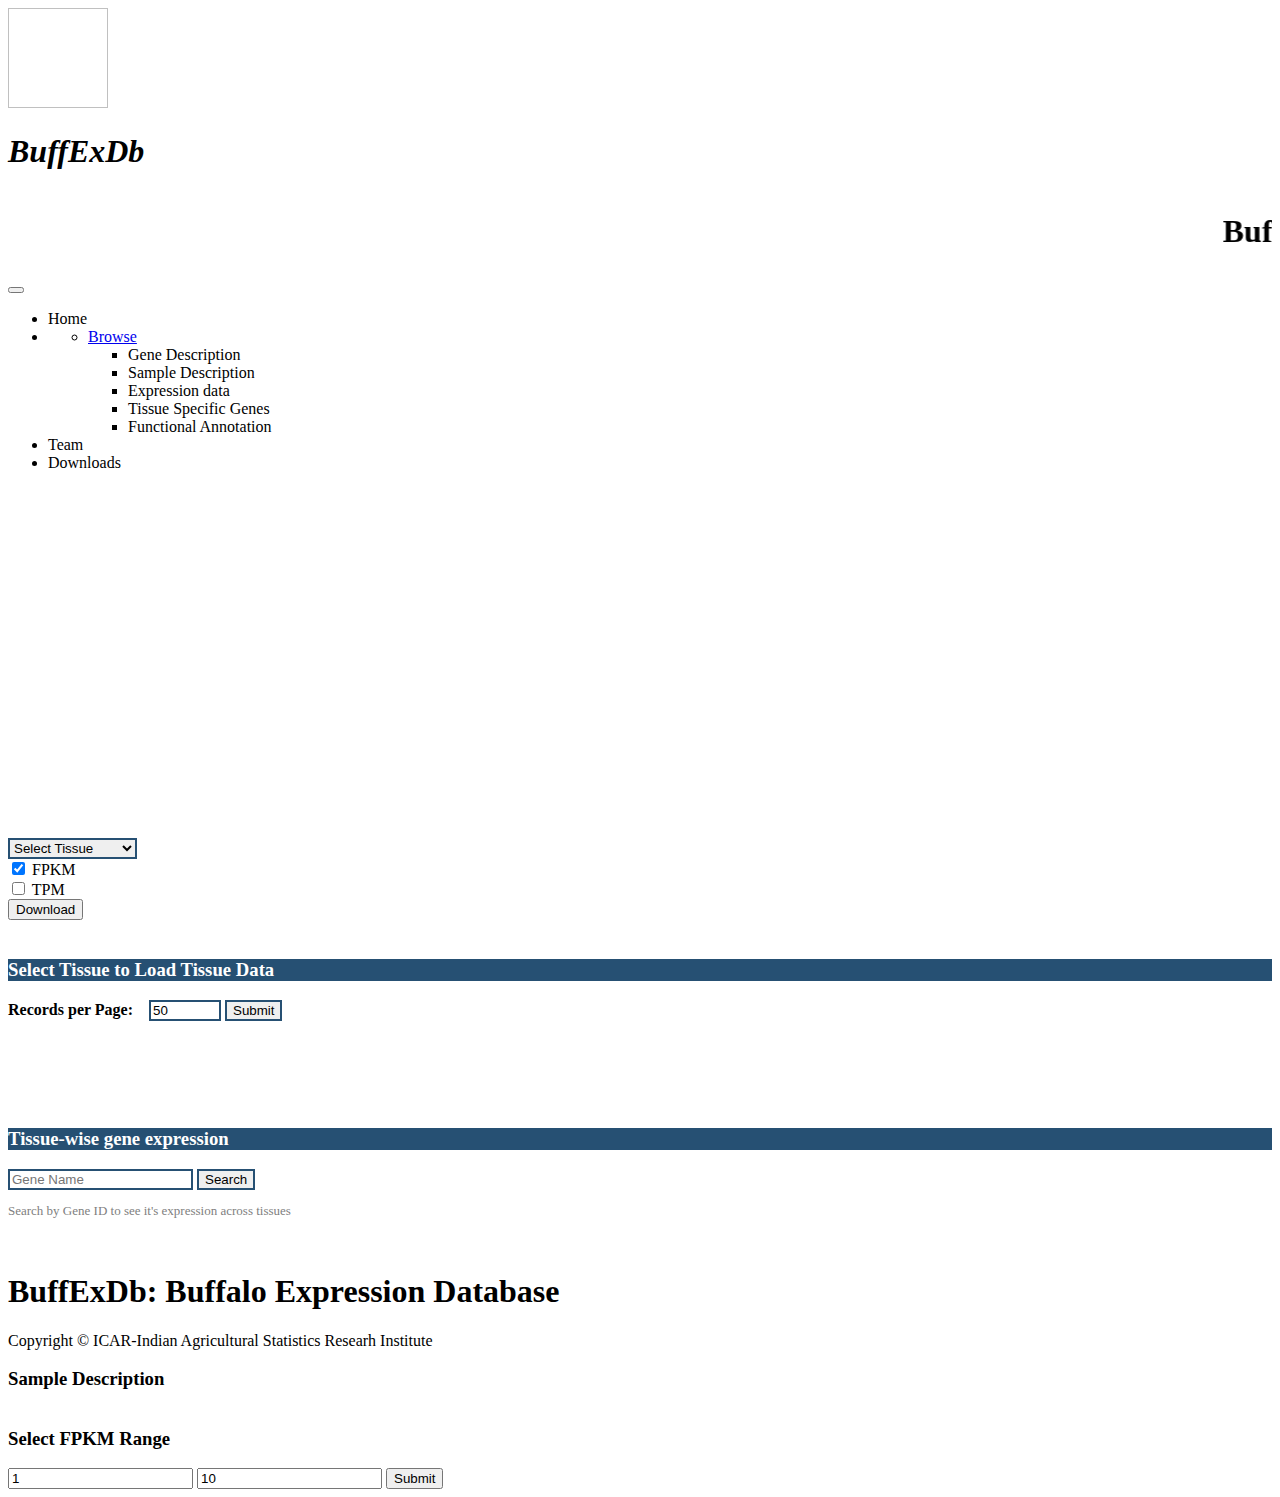
<file: src/main/resources/templates/database-tissues.html>
<!DOCTYPE html>
<html xmlns:th="https://www.thymeleaf.org">
<head>
<meta http-equiv="Content-Type" content="text/html; charset=UTF-8">
<meta name="viewport"
	content="width=device-width,initial-scale=1.0, minimum-scale=1.0">
<title>Database - BUFFEXDB</title>
<link rel="stylesheet" type="text/css" th:href="@{/fontawesome/all.css}">
<link rel="stylesheet" type="text/css" th:href="@{/style.css}">
<link rel="stylesheet" type="text/css"
	th:href="@{/webjars/bootstrap/css/bootstrap.min.css}">
<script src="https://cdn.jsdelivr.net/npm/bootstrap@5.1.1/dist/js/bootstrap.bundle.min.js" integrity="sha384-/bQdsTh/da6pkI1MST/rWKFNjaCP5gBSY4sEBT38Q/9RBh9AH40zEOg7Hlq2THRZ" crossorigin="anonymous"></script>
<script type="text/javascript" th:src="@{/webjars/jquery/jquery.min.js}"></script>
<script type="text/javascript"
	th:src="@{/webjars/bootstrap/js/bootstrap.min.js}"></script>
	<script src="https://cdn.plot.ly/plotly-2.30.0.min.js" charset="utf-8"></script>
</head>
<body>
	<div class="parent">
	<div class="container-fluid">
		<div>
		<div class="nav-bg">
				<div class="row">
					<div class="col">
						<nav class="navbar navbar-expand-lg text-white nav-border-style">
							<div>
								<a class="navbar-brand" th:href="@{/}"> <img th:src="@{/images/icar.png}" height="100px" width="100px" class='spinning'/>
								</a>
							</div>
							<h1 class="mx-5 px-5"><i>BuffExDb</i></h1>
								
						</nav>
					</div>
					<div class="col">
						<div class="d-flex align-items-center text-white"  style="height:100%">
							<marquee behavior="scroll" direction="left"><h1>Buffalo Expression Database</h1></marquee>
						</div>
						
					</div>
				</div>
			</div>
		</div>
		<div class="nav-with-button-bg">
			<nav class="navbar navbar-expand-lg text-nowrap fw-bold">
				<button class="navbar-toggler" type="button" data-bs-toggle="collapse" data-bs-target="#topNavbar" aria-controls="topNavbar" aria-expanded="false" aria-label="Toggle navigation">
					<span class="navbar-toggler-icon"></span>
				</button>
		<div class="collapse navbar-collapse topNavBar" id="topNavbar" aria-haspopup="true" aria-expanded="false">
					<ul class="navbar-nav">
						<li class="nav-item">
							<a class="nav-link fs-5" th:href="@{/}">Home</a>
						</li>
						
						
						
						<li class="nav-item text-white fs-5">
							 <div class="collapse navbar-collapse" id="navbarNavDarkDropdown">
							      <ul class="navbar-nav">
							        <li class="nav-item dropdown">
							          <a class="nav-link dropdown-toggle fs-5" href="#" id="navbarDarkDropdownMenuLink" role="button" data-bs-toggle="dropdown" aria-expanded="false">
							            Browse
							          </a>
							          <ul class="dropdown-menu dropdown-menu-dark" aria-labelledby="navbarDarkDropdownMenuLink">
							            <li><a class="dropdown-item" th:href="@{/database/genes}">Gene Description</a></li>
								    	<li><a class="dropdown-item" th:href="@{/database/sample_description}">Sample Description</a></li>
								   		<li><a class="dropdown-item" th:href="@{/database/tissue}">Expression data</a></li>
								   		<li><a class="dropdown-item" th:href="@{/database/tissue_specific_genes}">Tissue Specific Genes</a></li>
							            <li><a class="dropdown-item" th:href="@{/database/pathways}">Functional Annotation</a></li>
							          </ul>
							        </li>
							      </ul>
							  </div>
							</li>
							
						<li class="nav-item">
							<a class="nav-link fs-5" th:href="@{/about}">Team</a>
						</li>
						<li class="nav-item">
							<a class="nav-link fs-5" th:href="@{/downloads}">Downloads</a>
						</li>
					</ul>					
			</div>					
			</nav>
		</div>
		<div class="overflow-hidden" style="height:350px">
		<img  class="img-fluid w-100" th:src="@{/images/dna-made.jpg}" />		
		</div>
		<div class="border">
			<div class="p-2 d-grid gap-3">
				<div class="row">
					<div class="col">
						<div class="row">
							<div class="col">
								<div class="">
									<select class="form-select" id="select_tissue" style="border: 2px solid #265073">
										  <option disabled selected>Select Tissue</option>				  
										  <option th:each="tissue, iStat: ${listTissues}" th:value="${tissue.url}" >[[${tissue.tissue}]]</option>
									</select>
								</div>
							</div>
							<div class="col">
								<div class="d-flex align-items-center">
									<div class="form-check m-2">
									  <input style="border: 2px solid #265073" class="form-check-input" type="checkbox" value="" id="cb_fpkm" checked onclick="checkBox_expLevel(this)">
									  <label class="form-check-label" for="flexCheckDefault">
									    FPKM
									  </label>
									</div>
									<div class="form-check mx-2">
									  <input style="border: 2px solid #265073" class="form-check-input" type="checkbox" value="" id="cb_tpm" onclick="checkBox_expLevel(this)">
									  <label class="form-check-label" for="flexCheckChecked">
									   TPM
									  </label>
									</div>
								</div>
							</div>
						</div>
					</div>
					<div class="col ">
						<div class="d-flex justify-content-end">
							<button type="button" class="btn btn-success" onclick="arrayOfObjectsToCSV()">Download <i class="fa-solid fa-download"></i></button>		
						</div>
					</div>
				</div>
				<div class="row">
					<div class="col ">
						<div class="d-flex justify-content-start" id="btn_heatmap" style="visibility:hidden;">
							<button type="button" style="border: 2px solid #265073" class="btn btn-success" onclick="showHeatMap(this)">Show Heat Map</button>		
						</div>
					</div>
				</div>
			</div>
			<div class="p-2" style="background-color:rgb(38,80,115);color:white;" id='table-heading-container'>
				<h3 class="text-center" id='table-heading' >Select Tissue to Load Tissue Data</h3>
			</div>
 			<div class="d-flex flex-row">
 				 <div class="input-group mb-3 w-25 p-2 d-flex align-items-center">
 				 	  <label><strong>Records per Page:</strong></label>&nbsp;&nbsp;&nbsp;
					  <input style="border: 2px solid #265073" type="number" value='50' class="form-control" placeholder="Entries per page"  id="entries" step="50" min="50" max="1000">
					  <button style="border: 2px solid #265073;z-index:1;" class="btn btn-secondary" type="button" id="btnEntries">Submit</button>
				</div>
 			</div>
	 		<div class="overflow-auto text-nowrap p-2">
	 			<div class="content">
	 				<table class="table table-hover table-bordered "id="genes">
				  		<thead class="table-dark " >
				  		</thead>
				  	
				  		<tbody>
				    
				  		</tbody>
				  	
				  	</table>
		
				</div>
				
<!--  	 			<div class="overlay-loader" id="table_loader_bg">
	 				<div class="fixed w-100">
	 					<div class="popup-loader" id="table_loader">
						</div>
	 				</div>					
 				</div >-->
			</div>
			
		</div>
		
		<div class="mx-auto mt-2" style="width: 500px;visibility:hidden;" id='pagination'>
			<div class="justify-content-center text-center" id="pageInfo" >
		
			</div>
		 	<ul class="pagination justify-content-center">
			   <li id="firstPage"><a class="page-link">First</a></li>
			    <li id="previousPage"><a class="page-link">Previous</a></li>
			   
			    <li id="nextPage"><a class="page-link" >Next</a></li>
			     <li id="lastPage"><a class="page-link" >Last</a></li>
			</ul>
		</div>
		<!-- ------------------------------------------------------Bar graph---------------------------------------------- -->
		<div class="p-2" style="background-color:rgb(38,80,115);color:white;" id='table-heading-container'>
				<h3 class="text-center" id='bar-chart-heading' >Tissue-wise gene expression</h3>
			</div>
			<div class='d-flex flex-row-reverse'>
				<div class="w-25 p-2">
						<div class="input-group position-relative ">
							  <input style="border: 2px solid #265073" required placeholder="Gene Name" id="dropdownMenuLink1" type="text" class="form-control w-75" aria-label="Sizing example input" aria-describedby="inputGroup-sizing-default">
							  <button style="border: 2px solid #265073;z-index:1;" class="btn btn-outline-secondary" type="button" id="btn-searchGeneByName">Search</button>
						</div>
						<div class="p-1">
							<p class="" style="font-size:13px; color:grey">Search by Gene ID to see it's expression across tissues</p>
						</div>
	<!-- ---------------------------------List Container ---------------------------------------------------------------------------------------------->
						<div hidden=true id="listContainer" class=" position-absolute bg-light  overflow-auto text-nowrap border rounded-bottom" style="height:200px; width:315px;">
							  	<div id="listElements" >
							  	</div>
						 </div>
						 <div id="input-error" class="input-group w-25 fs-6 text-danger text-nowrap" style="height:20px;z-index:-1;"></div>
				</div>
			</div>
			<div class='border overflow-scroll'><div id='bar_chart' class='' style="width:2000px"></div></div>
			
			
		<div class="footer">
			<div class="sub-footer pt-2">
				<h1>BuffExDb: Buffalo Expression Database</h1>
			</div>
			<div class="sub-footer">
				<p>Copyright &copy; ICAR-Indian Agricultural Statistics Researh Institute</p>
			</div>
		</div>
		<div class="overlay text-nowrap" id="overlay">
			<div class="fixed w-100">
			<div class="popup-table border rounded p-3">
			<div class="close d-flex flex-row-reverse bd-highlight" id="close">
				<i onclick="closePopup(this)" class="fa-regular fa-rectangle-xmark"></i>
			</div>
			 <div class="p-2 d-flex align-items-center">
			 	<div class="p-2">
			 		<h3 id='popup-desc'>Sample Description</h3>
			 	</div>
			 	<div class="p-2">
			 		<i class="fa-solid fa-download"></i>
			 	</div>
			 	 
			 </div>
			 <div class="container overflow-auto">

				<table class="table table-hover table-bordered" id="popup-table-view">
		 			 <thead class="table-bordered">
		  			</thead>
		  			<tbody>
		    
		  			</tbody>
				</table>
			</div>		
			</div>
			</div>		  
		</div>
			<div class="overlay text-nowrap" id="overlay-heatmap">
			<div class="fixed w-100">
			<div class="popup-heatmap p-3">
			<div class="close d-flex flex-row-reverse bd-highlight" id="close-heatmap">
				<i onclick="closeHeatMap(this)" class="fa-regular fa-rectangle-xmark"></i>
			</div>
			 <div class="p-2 d-flex justify-content-center align-items-center gap-3">
			 	<div>
			 		<h3>Select FPKM Range</h3>
			 	</div>
			 	<div class="">
			 		<div class="input-group">
					  <input type="number" step="any" class="form-control" placeholder="From" aria-label="From" value="1" aria-describedby="button-addon2" id="from">
					  <input type="number" step="any" class="form-control" placeholder="to" aria-label="to" value="10" aria-describedby="button-addon2" id="to">
					  <button class="btn btn-success" type="button" id="btn-fpkm-range">Submit</button>
					</div>
			 	</div> 	 
			 </div>
			 <div class="heatmap-container">
			 	<div id="tester" style="width:fit-content;height:fit-content;" class="" ></div>
			 </div>
						
			</div>
			</div>		  
		</div>
	</div>
	<div class="overlay-loader" id="table_loader_bg">
	 				<div class="fixed w-100">
	 					<div class="popup-loader" id="table_loader"></div>
					</div>
	</div>
	</div>
<script src="https://cdn.jsdelivr.net/npm/bootstrap@5.1.1/dist/js/bootstrap.bundle.min.js" integrity="sha384-/bQdsTh/da6pkI1MST/rWKFNjaCP5gBSY4sEBT38Q/9RBh9AH40zEOg7Hlq2THRZ" crossorigin="anonymous"></script>
<script type="text/javascript">
var	init = 0;
var	last = 50;
var pageSize = 50;
var pageNum = 1;
var totalRecords = 0;
var totalPages = 0;
var numberOfRecordsOfLastPage = 0;
var fetchedData = [];
var globalData = [];
var checkedData = new Set();
var uncheckedData = new Set();
var idSet = [];
var isCheckAll = false;
var isExpanded = false;
isTpm = false;
isFpkm = true;
var tissue_selected = "";
var sum_of_fpkm = {};
var geneIds = new Array();
var expressionKeys = new Array();
var expressionValues = new Array();
var upperLimit = 1;
var lowerLimit = 10;
var barChartKeys = new Array();
var barChartValues = new Array();
function plotBarChart(){
 var layout = {
      title: '',
      xaxis: {
        title: 'Tissue'
      },
      yaxis: {
        title: 'Mean FPKM',
        standoff: 50,
      },
      automargin: true,
  	  margin: {
		      t: 50,  // Increase top margin
		      l: 50,  // Increase left margin
		      b: 150,
		    },
    };
  var data = [{
  type: 'bar',
  x: [...Keys],
  y: [...Values],
}];

Plotly.newPlot('bar_chart', data, layout);

}
function plotHeatMap(){
	var customColorScale = [
	      [0, 'rgb(122,162,227)'],  // Define color for minimum value
	      [1, 'rgb(248,246,227)']        // Define color for maximum value
	    ];
	var layout = {
	      title: `Heat Map - ${tissue_selected}`,
	      xaxis: {
	        title: 'SRA Run ID'
	      		},
      		yaxis: {
        		title: 'Gene Names',
        		
      			},
   			zaxis: {
        		title: 'FPKM Values'
      			},
		  hovertemplate: 'abc: %{x}<br>Custom Y Label: %{y}<br>Custom Z Label: %{z}<extra></extra>',
	      margin: {
	        t: 50,  // Increase top margin
	        l: 200,  // Increase left margin
	        b: 250,
	      },
		  height: 800,  // Increase height
	      width: 1300,
//	      coloraxis: {
//	        colorscale: customColorScale  // Apply custom color scale
//	      }
	    };
	var data = [
	  {
	    z: [...expressionValues],
	    x: [...expressionKeys],
	    y: [...geneIds],
	    type: 'heatmap',
	    hoverongaps: false
	  }
	];
	$('#tester').empty()
	Plotly.newPlot('tester', data, layout);
	
}


function filterArrayByProperty(array) {
    return array.filter(item => checkedData.has(item.geneId));
}

function arrayOfObjectsToCSV() {
	try{
		let filename = tissue_selected;
		renderLoader()
		let dataArray = []
		
		if(isCheckAll){
			dataArray = globalData;
		}
		else{
			dataArray = filterArrayByProperty(globalData)
		}
	    if (dataArray.length === 0) {
	    	hideLoader()
	       	alert("Select atleast one row to download")
	        return;
	    }
	
	    const headers = Object.keys(dataArray[0]);
	    
	    const rows = dataArray.map(obj => headers.map(header => `"${obj[header]}"`));
	
	    rows.unshift(headers.map(header => `"${header}"`));
	    
	    const csvContent = rows.map(row => row.join(",")).join("\n");
	
	    const blob = new Blob([csvContent], { type: 'text/csv;charset=utf-8;' });
	
	
	    const link = document.createElement("a");
	    if (link.download !== undefined) { // feature detection
	        const url = URL.createObjectURL(blob);
	        link.setAttribute("href", url);
	
	        link.setAttribute("download", filename);
	
	        document.body.appendChild(link);
	
	        link.click();
	
	        document.body.removeChild(link);
	    }
	    hideLoader();
    }
    catch(e){
 		   hideLoader();
 		   alert("Something went wrong. Please contact system admin")
    }
}
async function perpareHeatMap(lowerLimit=1, upperLimit=10){
	renderLoader();
	geneIds = []
	expressionKeys = []
	expressionValues = []
	selectedText = $('#select_tissue').find(":selected").text();
	uri =  $('#select_tissue').find(":selected").val();
	url_1 = `[[@{/${uri}/sorted}]]` + `?lowerLimit=${lowerLimit}&upperLimit=${upperLimit}`

	await $.get(url_1, function(data, status){
		hideLoader();
		if(data && data.length !=0){
			object1 = data[0];
			for(const [key, value] of Object.entries(object1)){	
				if(key.toUpperCase().includes("ERR") || key.toUpperCase().includes("SRR")){
						expressionKeys.push(key.toUpperCase());
						}
				}
			for(object of data){
				expression = new Array()
				for(const [key, value] of Object.entries(object)){	
						if(key.toUpperCase() == 'GENEID'){
							geneIds.push(value.replace('gene-', ""))
						}
						if(value instanceof Object){
							for(const [k, v] of Object.entries(value)){
								if(k.toUpperCase() == 'GENEID'){
									geneIds.push(v.replace('gene-', ""))
									}
								
								if(k.toUpperCase().includes("ERR") || key.toUpperCase().includes("SRR")){

									if(v>=lowerLimit && v<=upperLimit)
										expression.push(v);
								}
							}
						}
						if(key.toUpperCase().includes("ERR") || key.toUpperCase().includes("SRR")){
							expression.push(value);
						}				
					}
					expressionValues.push(expression);
			}
			plotHeatMap();
		}
		else{
			alert("No Data Found")
		}
	
		}).fail(function(jqXHR, textStatus, errorThrown) {
    		// Handle errors
    		hideLoader();
    		alert('There was a problem with the request');
		});
}
async function perpareBarChart(geneId='gene-A1BG'){
	renderLoader();
	geneIds = []
	Keys = []
	Values = []
	selectedText = $('#select_tissue').find(":selected").text();
	uri =  $('#select_tissue').find(":selected").val();
	url_1 = `[[@{/mean_tissue_fpkms/api/mean_tissue_fpkms/}]]` + `${geneId}`

	await $.get(url_1, function(data, status){
		hideLoader();
		if(data && data.length !=0){
			console.log("fetched data: " + data)
			object1 = data[0];
			for(const [key, value] of Object.entries(object1)){	
				if(key.toUpperCase().includes("ID") || key.toUpperCase().includes("GENEID")){
						continue;
						}
				else{
					Keys.push(key.replaceAll("_", " ").toUpperCase());
					Values.push(value)
						}
				
				}
			plotBarChart();
		}
		else{
			alert("No Data Found")
		}
	
		}).fail(function(jqXHR, textStatus, errorThrown) {
    		// Handle errors
    		hideLoader();
    		alert('There was a problem with the request');
		});
}

function getTPM(fpkm, key){
	let result = fpkm*(Math.pow(10, 6)/(sum_of_fpkm[key]));	
	return (Math.round(result*10000))/10000;
}
function getFPKM(fpkm){
	return (Math.round(fpkm*10000))/10000;
}

function hideLoader(){
	$("#table_loader").empty();
	document.getElementById("table_loader_bg").style.visibility = "hidden";
}

function renderLoader(){
	document.getElementById("table_loader_bg").style.visibility = "visible";
	loader = `<div class="spinner-border" style="width: 3rem; height: 3rem;" role="status"><span class="visually-hidden">Loading...</span></div>`;
	$("#table_loader").append(loader);
}
//document.getElementById("dropdownMenuLink1").addEventListener("focusout", function(event){
//	console.log("focus out")
//	document.getElementById("listContainer").hidden = true;
//		document.getElementById("listContainer").style.zIndex = "-1";
//});
document.getElementById("dropdownMenuLink1").addEventListener("input", function(event){
 	$("#listElements").empty();  
	var inputVal = document.getElementById("dropdownMenuLink1").value;
	if(inputVal==""){
		document.getElementById("listContainer").hidden = true;
		document.getElementById("listContainer").style.zIndex = "-1";
		
	}
	else{
		document.getElementById("listContainer").hidden = false;
		document.getElementById("listContainer").style.zIndex = "10";
	}
	var newArray = idSet.filter(function (el) {
			return el.replace('gene-', "").toUpperCase().startsWith(inputVal.toUpperCase());
			});
		for(let i=0;i<newArray.length;i++){
			var anchor = `<div onclick="dropdownSelection('${newArray[i]}')" class="dropdown-list px-2 py-1 fw-bold">${newArray[i]}</div>`
			$("#listElements").append(anchor);   
		}
});


document.getElementById("btnEntries").addEventListener("click", function(event){
	let entries = parseInt( $("#entries").val());
	init = 0;
	pageNum = 1;
	console.log(entries);
	last = entries;
	pageSize = entries;
	renderTableNew();
	
	totalRecords = globalData.length;
    totalPages = Math.ceil(totalRecords/pageSize);
 	numberOfRecordsOfLastPage = totalRecords%pageSize;
	pagination();
	
})

function dropdownSelection(string){
	document.getElementById("dropdownMenuLink1").value = string;
	document.getElementById("listContainer").hidden = true;
	document.getElementById("listContainer").style.zIndex = "-1";
	$("#listElements").empty()
}

document.getElementById("btn-searchGeneByName").addEventListener("click", function(event){
	searchText = document.getElementById("dropdownMenuLink1").value
	if(!searchText){
		hideLoader()
		document.getElementById("input-error").innerHTML = "Please enter gene name"
	}
	else{
	document.getElementById("input-error").innerHTML = ""
	perpareBarChart(searchText)
		
	}
})

$("#select_tissue").change(function(){
	
	renderLoader();
	selectedText = $(this).find(":selected").text();
	uri = $(this).find(":selected").val();

	url_1 = `[[@{/${uri}/sum}]]`
	url_2 = `[[@{/${uri}}]]`
	tissue_selected = selectedText;
	
	$.get(url_1, function(data, status){

		sum_of_fpkm = data;
	}).fail(function(jqXHR, textStatus, errorThrown) {
    		// Handle errors
    		hideLoader();
    		alert('There was a problem with the request');
	});

	$.get(url_2,function(data, status){
			hideLoader();
			fetchedData = data;
			globalData = data;
			renderTableNew();
			totalRecords = data.length;
	              totalPages = Math.ceil(totalRecords/pageSize);
	           	numberOfRecordsOfLastPage = totalRecords%pageSize;
			pagination();
			perpareHeatMap();
		}).fail(function(jqXHR, textStatus, errorThrown) {
    		// Handle errors
    		hideLoader();
    		alert('There was a problem with the request');
		});
		



})

function showHeatMap(){
	
	document.getElementById("overlay-heatmap").style.visibility = "visible";
	document.getElementById("overlay-heatmap").style.zIndex = "10";

}

document.getElementById("btn-fpkm-range").addEventListener("click", function(event){
	lowerLimit = $('#from').val();
	upperLimit = $('#to').val();
	perpareHeatMap(lowerLimit, upperLimit);


});

function renderTableNew(){
	
	$(".content").css({
        'height': '400px',
        'overflow-y': 'scroll'
    });
    $("#table-heading").text(tissue_selected);   
	isExpanded=false;	
	headerRow = "";
	let object1 = globalData[0];
	geneIdCol="";
	checkbox = "";
	
	document.getElementById("pagination").style.visibility = "visible";
	document.getElementById("btn_heatmap").style.visibility = "visible";
	
	if(isCheckAll){
		checkbox = `<td><div class="form-check"><input checked="true" onclick="checkAll(this)" class="form-check-input" type="checkbox" value="head" id="checkAll" name="cbSelectHead" ></div></td>`;
	}
	else{
		checkbox = `<td><div class="form-check"><input onclick="checkAll(this)" class="form-check-input" type="checkbox" value="head" id="checkAll" name="cbSelectHead" ></div></td>`;
		}
	for(const [key, value] of Object.entries(object1)){
		td="";
		if(key.toUpperCase() == 'GENE'){
			td = `<td><div>GENE ID <i class="fa-solid fa-circle-plus ml-5"></i></div></td>`;
		}
		else if(key.toUpperCase() == 'ID'){
			continue;
		}
		else if(value instanceof Object){
			object2 = value;
			for(const [k, v] of Object.entries(object2)){
				if(k.toUpperCase().includes("ERR") || k.toUpperCase().includes("SRR")){
					if(isFpkm){
						td = td + `<td><a onclick="showSampleDescription(this)">${k.toUpperCase()} </a>(FPKM)</td>`;
					}
					if(isTpm){
						td = td + `<td><a onclick="showSampleDescription(this)">${k.toUpperCase()}</a> (TPM)</td>`;
					}		
				}
				else if(k.toUpperCase() == "GENEID"){
					geneIdCol = `<td>${k.toUpperCase()}</td>`;
					
				}
				
			}
		}
		else if(key.toUpperCase().includes("ERR") || key.toUpperCase().includes("SRR")){
	
			if(isFpkm){
				td = td + `<td><a onclick="showSampleDescription(this)">${key.toUpperCase()} </a>(FPKM)</td>`;
			}
			if(isTpm){
				td = td + `<td><a onclick="showSampleDescription(this)">${key.toUpperCase()}</a> (TPM)</td>`;
			}		
		}
		else{
			td = `<td>${key.toUpperCase()}</td>`;
		}
		headerRow = headerRow + td;
		}
	headerRow = "<tr>" + checkbox + geneIdCol+ headerRow + "</tr>";			
	$("#genes").find("thead").empty();
  	$("#genes").find("tbody").empty();
	$("#genes").find("thead").append(headerRow);
	
	
	for(let i=init;i<last;i++){
		dataRow="";
		object1 = globalData[i];


		if(checkedData.has(object1.geneId)){
			checkbox=`<td><div class="form-check"><input onclick="checkBox(this)" name="cbSelect" class="form-check-input" type="checkbox" checked="true" value=${i} id=${object1.geneId}></div></td>`;
		}
		else{
			checkbox=`<td><div class="form-check"><input onclick="checkBox(this)" name="cbSelect" class="form-check-input" type="checkbox" value=${i} id=${object1.geneId}></div></td>`;
		}
		for(const [key, value] of Object.entries(object1)){		
			td="";
			if(key.toUpperCase() == 'GENEID'){
				td = `<td><a style="color:blue;" onclick="showGeneDescription(this)">${value}</a></td>`;
			}
			else if(key.toUpperCase() == 'ID'){
				continue;
			}
			else if(value instanceof Object){
				object2 = value
				for(const [k, v] of Object.entries(object2)){
					if(k.toUpperCase().includes("ERR") || k.toUpperCase().includes("SRR")){
						if(isFpkm){
							fpkm = getFPKM(v)
							td = td + `<td>${fpkm}</td>`;
						}
						if(isTpm){
							tpm = getTPM(v, k.toUpperCase());
							td = td + `<td>${tpm}</td>`;
						}		
					}
				   else if(k.toUpperCase() == "GENEID"){
						geneIdCol = `<td><a style="color:blue;" onclick="showGeneDescription(this)">${v}</a></td>`;
						
						if(checkedData.has(v)){
							checkbox=`<td><div class="form-check"><input onclick="checkBox(this)" name="cbSelect" class="form-check-input" type="checkbox" checked="true" value=${i} id=${v}></div></td>`;
						}
						else{
							checkbox=`<td><div class="form-check"><input onclick="checkBox(this)" name="cbSelect" class="form-check-input" type="checkbox" value=${i} id=${v}></div></td>`;
						}
					}
					
				}
			}				
			else if(key.toUpperCase().includes("ERR") || key.toUpperCase().includes("SRR")){
				
				if(isFpkm){
					fpkm = getFPKM(value)
					td = td + `<td>${fpkm}</td>`;
				}
				if(isTpm){
				    tpm = getTPM(value, key.toUpperCase());
					td = td + `<td>${tpm}</td>`;
				}
				
			}
			else{
				td = `<td>${value}</td>`;
			}
			dataRow = dataRow + td;
		}
		dataRow = "<tr>" + checkbox + geneIdCol + dataRow + "</tr>";

		$("#genes").find("tbody").append(dataRow);	
	}
}
function expand(){
	renderWithGeneInfoNew(tissue_selected)
}

function collapse(){
	renderTableNew(tissue_selected)
}


function closePopup(event){
	document.getElementById("overlay").style.visibility = "hidden";
	document.getElementById("overlay").style.zIndex = "-1";
}
function closeHeatMap(event){
	document.getElementById("overlay-heatmap").style.visibility = "hidden";
	document.getElementById("overlay-heatmap").style.zIndex = "-2";
}
function showGeneDescription(event){
	
	let geneId = event.innerHTML.split("(")[0].trim();

	headerRow = "";
	var object1 = {};
	document.getElementById("popup-desc").innerHTML = "Gene Description";
	document.getElementById("overlay").style.visibility = "visible";
	document.getElementById("overlay").style.zIndex = "1";
	url = "[[@{/gene/api/genes/}]]" + geneId;
	$.get(url, function(data, status){
		object1 = data;
		console.log(data);
		
		for(const [key, value] of Object.entries(object1)){	
			headerRow = headerRow + `<td class="p-2">${key.toUpperCase()}</td>`;		
			}
		$("#popup-table-view").find("thead").empty()
		$("#popup-table-view").find("tbody").empty();
		$("#popup-table-view").find("thead").append(headerRow);
			
		dataRow="<tr>";
		//dataRow= dataRow + `<td><div class="form-check"><input onclick="checkBox(this)" name="cbSelect" class="form-check-input" type="checkbox" checked="true" value=${i} id=${object1.gene.geneId}></div></td>`;
	
		for(const [key, value] of Object.entries(object1)){					
			dataRow = dataRow + `<td class="p-2">${value}</td>`;
			}
		dataRow = dataRow + "</tr>";
		$("#popup-table-view").find("tbody").append(dataRow);  
			
	})
}
function showSampleDescription(event){
	runId = event.innerHTML.split("(")[0].trim();
	document.getElementById("popup-desc").innerHTML = "Sample Description";
	document.getElementById("overlay").style.visibility = "visible";
	document.getElementById("overlay").style.zIndex = "1";
	headerRow = "";
	var object1 = {};
	url = "[[@{/sample_description/api/sample_descriptions/}]]" + runId;
	$.get(url, function(data, status){
		object1 = data;
		console.log(data);
		//headerRow = `<tr><td><div class="form-check"><input checked="true" onclick="checkAll(this)" class="form-check-input" type="checkbox" value="head" id="checkAll" name="cbSelectHead" ></div></td>`;
		for(const [key, value] of Object.entries(object1)){
			
			headerRow = headerRow + `<td class="p-2">${key.toUpperCase()}</td>`;		
			}
		$("#popup-table-view").find("thead").empty()
		$("#popup-table-view").find("tbody").empty();
		$("#popup-table-view").find("thead").append(headerRow);
			
		dataRow="<tr>";
		//dataRow= dataRow + `<td><div class="form-check"><input onclick="checkBox(this)" name="cbSelect" class="form-check-input" type="checkbox" checked="true" value=${i} id=${object1.gene.geneId}></div></td>`;
	
		for(const [key, value] of Object.entries(object1)){					
			dataRow = dataRow + `<td class="p-2">${value}</td>`;
			}
		dataRow = dataRow + "</tr>";
		$("#popup-table-view").find("tbody").append(dataRow);  
		});
	
}

$( document ).ready(function() {
	renderLoader()
	url = "[[@{/gene/api/genes/geneId/all}]]"
	$.get(url, function(data, status){
		hideLoader();
		uncheckedData = new Set(data);
		idSet = data;
	}).fail(function(jqXHR, textStatus, errorThrown) {
    		// Handle errors
    		hideLoader();
    		alert('There was a problem with the request');
	});
	document.getElementById("dropdownMenuLink1").value = 'gene-A1BG';
	perpareBarChart()

});

document.getElementById("firstPage").addEventListener("click", function(event){
		if(pageNum>1){
			init = 0;
			last = pageSize;
			pageNum = 1;
			pagination();
	  		event.preventDefault();
			$("#genes").find("tbody").empty();
			if(isExpanded){
				expand(tissue_selected);
				
			}else{
				collapse(tissue_selected);
			}
		}
		
});
document.getElementById("nextPage").addEventListener("click", function(event){

		if(pageNum!=totalPages){
			init = init + pageSize;
			last = last + pageSize;
			if(last>totalRecords){
				last = last - numberOfRecordsOfLastPage; 
			}
			pageNum = pageNum + 1;
			pagination();
	  		event.preventDefault();
	  		
			if(isExpanded){
				expand(tissue_selected);
				
			}else{
				collapse(tissue_selected);
			}
		}

});
document.getElementById("lastPage").addEventListener("click", function(event){
		if(pageNum!=totalPages){
			var new_init = totalRecords - numberOfRecordsOfLastPage;
			var new_last = totalRecords;
			init = new_init;
			last = new_last;
			pageNum = totalPages;
			pagination();
	  		event.preventDefault();
	  		if(isExpanded){
				expand(tissue_selected);
				
			}else{
				collapse(tissue_selected);
			}
		}
});
document.getElementById("previousPage").addEventListener("click", function(event){
		let recordsInLastPage = last - init;
		if(pageNum>1){
			pageNum = pageNum - 1;
			init = init - pageSize;
			
			if(pageNum == totalPages - 1){
				//last = last - Math.ceil(pageSize/2);
				last = last - recordsInLastPage;
			}
			else{
				last = last - pageSize;
			}
			pagination();
	  		event.preventDefault();
	  		if(isExpanded){
				expand(tissue_selected);
				
			}else{
				collapse(tissue_selected);
			}
		}
 	
});

function pagination(){
	var pageInfo = "";
	$("#pageInfo").empty();
	if(pageNum<=1){
		$("#firstPage").addClass("page-item disabled");
		$("#previousPage").addClass("page-item disabled");
		$("#nextPage").removeClass("disabled");
		$("#lastPage").removeClass("disabled");	
		pageInfo = `<span>Showing rows #  ${init+1} to ${last} of ${totalRecords}</span>`
		if(pageNum==totalPages){
			$("#nextPage").addClass("page-item disabled");
			$("#lastPage").addClass("page-item disabled");
			pageInfo = `<span>Showing rows #  ${1} to ${totalRecords} of ${totalRecords}</span>`		
		}
	}
	else if(pageNum>1){
		$("#firstPage").removeClass("disabled");
		$("#previousPage").removeClass("disabled");
		$("#nextPage").removeClass("disabled");
		$("#lastPage").removeClass("disabled");
		pageInfo = `<span>Showing rows #  ${init+1} to ${last} of ${totalRecords}</span>`
		if(pageNum==totalPages){
			$("#nextPage").addClass("page-item disabled");
			$("#lastPage").addClass("page-item disabled");
			pageInfo = `<span>Showing rows #  ${totalRecords - numberOfRecordsOfLastPage} to ${totalRecords} of ${totalRecords}</span>`
		}
	}
	$("#pageInfo").append(pageInfo);
}
	function validateCheckBox(form){
	renderLoader()
		init=0;
		last=1;
		totalRecords = 1
		totalPages = 1
		pageNum=1;
		checkedData = new Set();
		pagination();
	    $("#genes").find("tbody").empty();
		var selectedValue = $("input[name=searchParam]:checked").val();
		var textValue = $("input[name=searchText]").val();
		if(textValue == "+"){
			textValue = "%2B";
		}
		if(!selectedValue){
            $("#radio-error").text("Please select a search parameter");   
            } 
         else {  
	         $("#radio-error").empty();
	         
	         url = "[[@{/sample_description/api/sample_descriptions/query/runIds}]]" + `?searchParam=${selectedValue}&searchText=${textValue}`;
	         $.get(url, function(data, status){	
	         		hideLoader();
	         		idSet = new Set(data);
         	}).fail(function(jqXHR, textStatus, errorThrown) {
    		// Handle errors
    		hideLoader();
    		alert('There was a problem with the request');
			});
			renderLoader();
			url = "[[@{/sample_description/api/sample_descriptions/query}]]" + `?searchParam=${selectedValue}&searchText=${textValue}`;
			$.get(url, function(data, status){
				hideLoader();
				globalData = data;
				if(data.length==0){
					pageInfo = `No Records found`
					init=0;
					last=0;
					$("#pageInfo").empty();
					$("#pageInfo").append(pageInfo);
				}
				else{
					init=0;
					last=pageSize;
					if(globalData.length<pageSize){
						last = globalData.length;
					}
					totalRecords = globalData.length;
					totalPages = Math.ceil(globalData.length/pageSize);
					numberOfRecordsOfLastPage = totalRecords%pageSize;
					pagination();
					renderTable(globalData)
				}
			  }).fail(function(jqXHR, textStatus, errorThrown) {
	    		// Handle errors
	    		hideLoader();
	    		alert('There was a problem with the request');
				});	
         }
		return false;
	}
	
	$(document).ready (function () {  
    $('#genes').after ('<div id="nav"></div>');  
    var rowsShown = 5;  
    var rowsTotal = $('#data tbody tr').length;  
    var numPages = rowsTotal/rowsShown;  
    for (i = 0;i < numPages;i++) {  
        var pageNum = i + 1;  
        $('#nav').append ('<a href="#" rel="'+i+'">'+pageNum+'</a> ');  
    }
    });
    
function checkBox(checkbox){
	index = checkbox.value;
	id = checkbox.id;
	if($(`#${id}:checkbox:checked`).length>0){
		checkedData.add(id)
		uncheckedData.delete(id)
		
	}else{
		checkedData.delete(id)
		uncheckedData.add(id)
		isCheckAll = false;
	}
	if(isExpanded){
		renderWithGeneInfoNew(tissue_selected)
			
	}else{
		renderTableNew(tissue_selected)
	}
}
 
function checkBox_expLevel(checkbox){
	//index = checkbox.value;
	
	id = checkbox.id;

	if($(`#${id}:checkbox:checked`).length>0){
		if(id=='cb_fpkm') isFpkm = true;
		if(id=='cb_tpm') isTpm = true;

	}else{
			if(id=='cb_fpkm') isFpkm = false;
			if(id=='cb_tpm') isTpm = false;
	}
	if(isExpanded){
		renderWithGeneInfoNew(tissue_selected)
			
	}else{
		renderTableNew(tissue_selected)
	}
}


 function checkAll(checkbox){	 
 	if ($(checkbox).is(':checked')) {
 		    isCheckAll = true;
	 		checkedData = new Set(idSet);	
	 		uncheckedData = new Set(); 		

    } else {
    	    isCheckAll = false;
			checkedData = new Set();
	 		uncheckedData = new Set(idSet);
 	}
 	if(isExpanded){
			renderWithGeneInfoNew(tissue_selected)
			
		}else{
			renderTableNew(tissue_selected)
		}
 	
 }
 
 function fetchGenes(btn){
 	renderLoader();
 	payload_1 = [...checkedData]
 	payload_2 = payload_1.splice(0, Math.floor(payload_1.length/2));
 	resposeData_1 = [];
 	responseData_2 = [];
 	url = "[[@{/sample_description/api/sample_descriptions/download/runIds}]]"
 	params = {runIds: payload_1};
 	$.post(url, params, function(data, status){
 		hideLoader();
 		responseData_1 = data;
 		index = responseData_1.indexOf("\n")
        responseData_1 = responseData_1.substring(index+1, responseData_1.length);
 		params = {runIds: payload_2};
 		renderLoader();
 		$.post(url, params, function(data, status){
 		hideLoader();
	 		responseData_2 = data;
	 		responseData = responseData_2.concat(responseData_1);
	 		const blob = new Blob([responseData], { type: 'text/csv' });
	 		const urls = window.URL.createObjectURL(blob);
	 		const a = document.createElement('a');
		    a.setAttribute('href', urls);
		    a.setAttribute('download', 'sample_description.csv'); 
		    a.click();
	     	}).fail(function(jqXHR, textStatus, errorThrown) {
    		// Handle errors
    		hideLoader();
    		alert('There was a problem with the request');
			});
 		}).fail(function(jqXHR, textStatus, errorThrown) {
    		// Handle errors
    		hideLoader();
    		alert('There was a problem with the request');
		});
 }

</script>
</body>
</html>
</file>
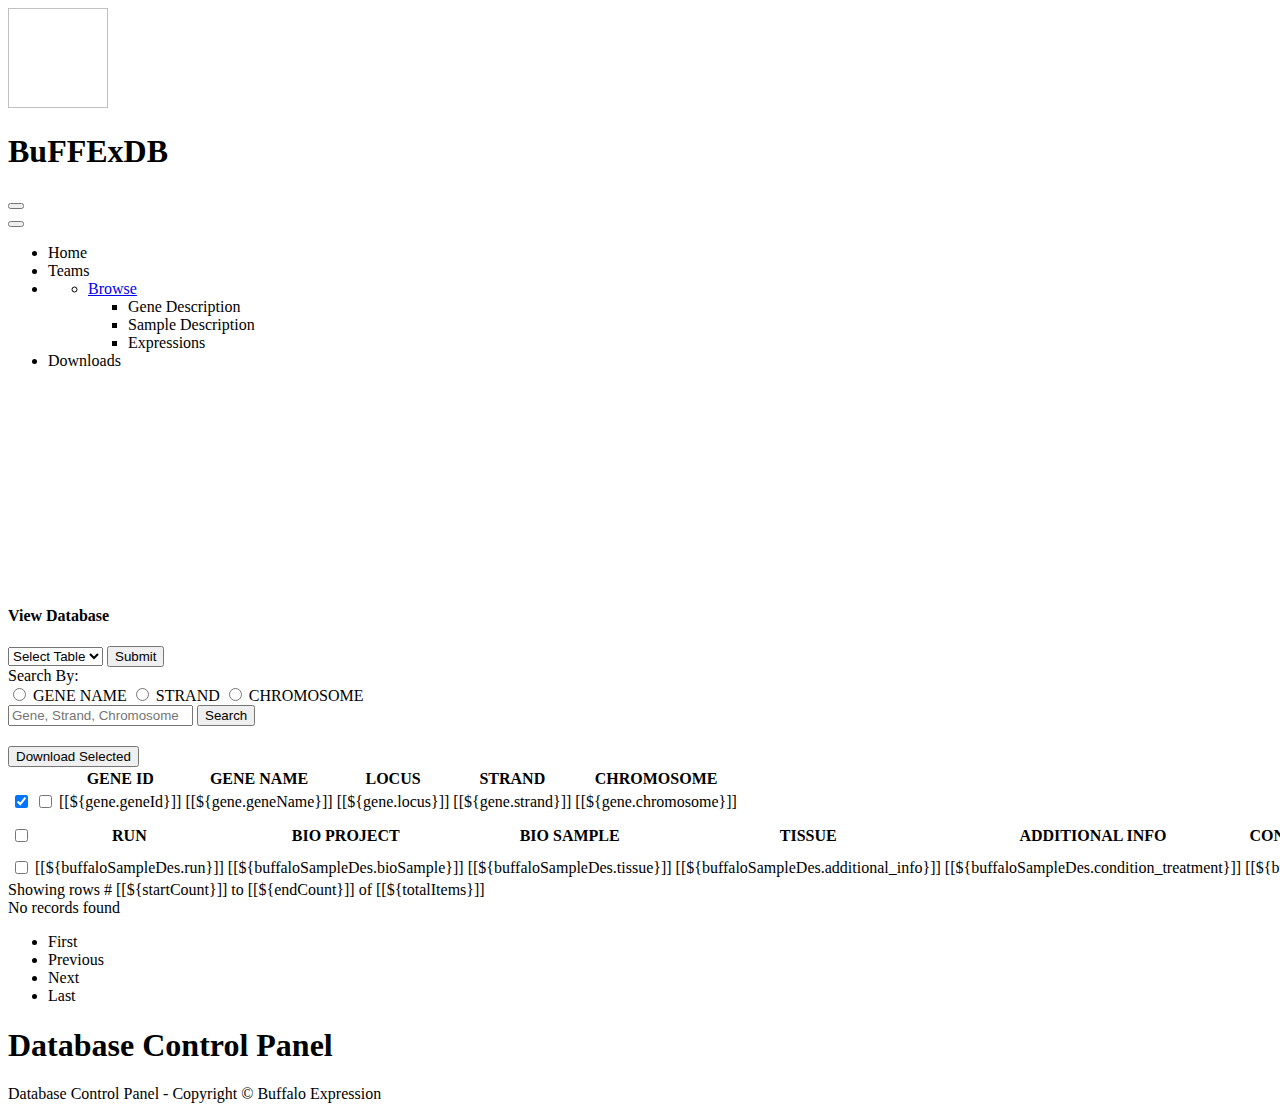
<file: src/main/resources/templates/database_backup.html>
<!DOCTYPE html>
<html xmlns:th="https://www.thymeleaf.org">
<head>
<meta http-equiv="Content-Type" content="text/html; charset=UTF-8">
<meta name="viewport"
	content="width=device-width,initial-scale=1.0, minimum-scale=1.0">
<title>Database Admin Control Panel</title>
<link rel="stylesheet" type="text/css" th:href="@{/fontawesome/all.css}">
<link rel="stylesheet" type="text/css" th:href="@{/style.css}">
<link rel="stylesheet" type="text/css"
	th:href="@{/webjars/bootstrap/css/bootstrap.min.css}">
<script type="text/javascript" th:src="@{/webjars/jquery/jquery.min.js}"></script>
<script type="text/javascript"
	th:src="@{/webjars/bootstrap/js/bootstrap.min.js}"></script>
<script src="https://cdn.jsdelivr.net/npm/bootstrap@5.1.1/dist/js/bootstrap.bundle.min.js" integrity="sha384-/bQdsTh/da6pkI1MST/rWKFNjaCP5gBSY4sEBT38Q/9RBh9AH40zEOg7Hlq2THRZ" crossorigin="anonymous"></script>
</head>
<body>

	<div class="container-fluid">

		<div>
			<nav class="navbar navbar-expand-lg bg-light navbar-light">
				<a class="navbar-brand" th:href="@{/}"> <img th:src="@{/images/buffalo.svg}" height="100px" width="100px"/>
				</a>
				<h1>BuFFExDB</h1>
				<button class="navbar-toggler" type="button" data-bs-toggle="collapse" data-bs-target="#topNavbar" aria-controls="topNavbar" aria-expanded="false" aria-label="Toggle navigation">
					<span class="navbar-toggler-icon"></span>
				</button>
			</nav>
		</div>
		<div class="nav-with-button-bg">
			<nav class="navbar navbar-expand-lg text-nowrap fw-bold">
				<button class="navbar-toggler" type="button" data-bs-toggle="collapse" data-bs-target="#topNavbar" aria-controls="topNavbar" aria-expanded="false" aria-label="Toggle navigation">
					<span class="navbar-toggler-icon"></span>
				</button>
				<div class="collapse navbar-collapse topNavBar" id="topNavbar" aria-haspopup="true" aria-expanded="false">
					<ul class="navbar-nav">
						<li class="nav-item">
							<a class="nav-link fs-5" th:href="@{/}">Home</a>
						</li>
						
						<li class="nav-item">
							<a class="nav-link fs-5" th:href="@{/about}">Teams</a>
						</li>
						
						<li class="nav-item text-white fs-5">
							 <div class="collapse navbar-collapse" id="navbarNavDarkDropdown">
							      <ul class="navbar-nav">
							        <li class="nav-item dropdown">
							          <a class="nav-link dropdown-toggle fs-5" href="#" id="navbarDarkDropdownMenuLink" role="button" data-bs-toggle="dropdown" aria-expanded="false">
							            Browse
							          </a>
							          <ul class="dropdown-menu dropdown-menu-dark" aria-labelledby="navbarDarkDropdownMenuLink">
							            <li><a class="dropdown-item" th:href="@{/database/genes}">Gene Description</a></li>
								    	<li><a class="dropdown-item" th:href="@{/database/sample_description}">Sample Description</a></li>
								   		<li><a class="dropdown-item" th:href="@{/database/tissue}">Expressions</a></li>
							          </ul>
							        </li>
							      </ul>
							  </div>
							</li>
						<li class="nav-item">
							<a class="nav-link fs-5" th:href="@{/downloads}">Downloads</a>
						</li>
					</ul>					
			</div>				
<!--  				<div class="btn-group dropstart btn-dropdown-bg">
					  <button type="button" class="btn dropdown-toggle text-white" data-bs-toggle="dropdown" aria-expanded="false">
					    Database
					  </button>
				  	<ul class="dropdown-menu" aria-labelledby="dropdownMenuLink">				    <li><a class="dropdown-item" th:href="@{/database/genes}">Gene Description</a></li>
				    <li><a class="dropdown-item" th:href="@{/database/sample_description}">Sample Description</a></li>
						    <li><a class="dropdown-item" th:href="@{/database/tissue}">Expressions</a></li>
				  	</ul>
				</div> -->	
			</nav>
		</div>
		
		<div class="overflow-hidden" style="height:200px">
		<img  class="img-fluid w-100" th:src="@{/images/buffalols.jpeg}" />
		
			
		</div>
		<div class="border p-3">
		<div class="w-50 p-3 ">
			<div class="mb-3">
				<h4>View Database</h4>
			</div>
			
			<form th:action="@{/database/view}" method="post">
					<div class="input-group mb-3">
						<select class="form-select" aria-label="Default select example" required name="database">
			  				<option disabled selected>Select Table</option>
			  				<option th:each="table: ${listDB}" th:value="${table}">[[${table}]]</option>
						</select>
 						<button class="btn btn-outline-secondary" type="submit" id="button-addon2">Submit</button>
				</div>
			</form>
			
		</div>
			<div class="text-nowrap p-2">
			<div class="">
			<form class="" id="queryForm" th:action="@{/database/GENES/query/1/false}" method="post" onSubmit="return validateCheckBox(this);">
				<input class="form-input" type="text" name="database" th:value="${database}" hidden=true>
				<div class="fw-bold ">
					<span class="align-middle fs-5">Search By: </span>
				</div>
				<div class="align-middle mb-3">
				
				   <input class="form-check-input" type="radio" name="searchParam" id="geneName" value="gene_name">
				   
				   <label class="form-check-label" for="flexRadioDefault1">
				    GENE NAME
				   </label>
				   <input class="form-check-input" type="radio" name="searchParam" id="strand" value="strand">
				  <label class="form-check-label" for="flexRadioDefault1">
				    STRAND
				  </label>
				   <input class="form-check-input" type="radio" name="searchParam" id="chromosome" value="chromosome">
				  <label class="form-check-label" for="flexRadioDefault1">
				    CHROMOSOME
				  </label>
				</div>
				<div class="input-group w-25 mb-2">
				  <input required type="text" class="form-control" name="searchText" placeholder="Gene, Strand, Chromosome" aria-label="Recipient's username" id="searchText">
				  <button class="btn btn-outline-secondary" type="submit" id="search">Search</button>
				</div>
				<div id="radio-error" class="input-group w-25 fs-6 text-danger" style="height:20px"></div>
				</form>
				</div>
				<div class="">
					<button type="button" class="btn btn-success">Download Selected</button>
				</div>
			</div>
			
			
			<div class="overflow-scroll text-nowrap">
			<table class="table table-striped border mb-0" th:if="${database == 'GENES'}">
			  <thead class="table-dark">
			    <tr>
			      <th th:if="${checkAll}"><a class="fa-solid fa-square-check icon-while" th:href="@{${'/database/' + database + '/' + currentPage +'/' + !checkAll}}"></a></th>
			      <th th:if="${!checkAll}"><a class="fa-regular fa-square-check" th:href="@{${'/database/' + database + '/' + currentPage +'/' + !checkAll}}"></a></th>
			      <th scope="col">GENE ID</th>
			      <th scope="col">GENE NAME</th>
			      <th scope="col">LOCUS</th>
			      <th scope="col">STRAND</th>
			      <th scope="col">CHROMOSOME</th>
			    </tr>
			  </thead>
			  <tbody>
			    <tr th:each="gene, iStat: ${listData}">
<!--  		      <td th:text="${iStat.count}"></td> -->	
				  <td th:if="${checkAll}"><input class="form-check-input" type="checkbox" name="selectRow" th:value="${gene.geneId}" id="selectIndividual" checked></td>
				  <td th:if="${!checkAll}"><input class="form-check-input" type="checkbox" name="selectRow" th:value="${gene.geneId}" id="selectIndividual"></td>
			      <td>[[${gene.geneId}]]</td>
			      <td>[[${gene.geneName}]]</td>
			      <td>[[${gene.locus}]]</td>
			      <td>[[${gene.strand}]]</td>
			      <td>[[${gene.chromosome}]]</td>
			  </tbody>
			</table>
		
		<!-- ....................BuffaloSampleDES.................................................. -->
		<table class="table table-striped border " th:if="${database == 'BUFFALO_SAMPLE_DES'}">
			  <thead class="table-dark">
			    <tr>
			      <th scope="col"><input class="form-check-input" type="checkbox" value="" id="flexCheckDefault"></th>
			       <th scope="col">RUN</th>
			      <th scope="col">BIO PROJECT</th>
			      <th scope="col">BIO SAMPLE</th>
			      <th scope="col">TISSUE</th>
			      <th scope="col">ADDITIONAL INFO</th>
			      <th scope="col">CONDITION/TREATMENT</th>
			        <th scope="col">SOURCE</th>
			      <th scope="col">SPECIES</th>
			      <th scope="col">BREED</th>
			      <th scope="col">GENDER</th>
			      <th scope="col">DEVELOPMENT STAGE</th>
			    </tr>
			  </thead>
			  <tbody>
			    <tr th:each="buffaloSampleDes, iStat: ${listData}">
			      <td><input class="form-check-input" type="checkbox" value="" id="cbRowSelect" ></td>
			      <td>[[${buffaloSampleDes.run}]]</td>
			     <!-- <td>[[${buffaloSampleDes.bioProject}]]</td> -->
			      <td>[[${buffaloSampleDes.bioSample}]]</td>
			      <td>[[${buffaloSampleDes.tissue}]]</td>
			      <td>[[${buffaloSampleDes.additional_info}]]</td>
			       <td>[[${buffaloSampleDes.condition_treatment}]]</td>
			      <td>[[${buffaloSampleDes.source}]]</td>
			      <td>[[${buffaloSampleDes.species}]]</td>
			      <td>[[${buffaloSampleDes.breed}]]</td>
			      <td>[[${buffaloSampleDes.gender}]]</td>
			      <td>[[${buffaloSampleDes.development_stage}]]</td>
			  </tbody>
			</table>
		</div>
		</div>
		
		<div class="text-center m-1" th:if="${totalItems > 0}">
			<span>Showing rows #  [[${startCount}]] to [[${endCount}]] of [[${totalItems}]]</span>
		</div><div class="text-center m-1" th:unless="${totalItems > 0}">
			<span>No records found</span>
		</div>
		
		<div class="">
			<nav class="">
			  <ul class="pagination justify-content-center">
			   <li th:class="${currentPage > 1 ? 'page-item' : 'page-item disabled'}"><a class="page-link" th:href="@{${'/database/' + database +'/1/' + checkAll}}">First</a></li>
			    <li th:class="${currentPage > 1 ? 'page-item' : 'page-item disabled'}"><a class="page-link" th:href="@{${'/database/' + database + '/' + previousPage + '/' + checkAll}}">Previous</a></li>
			   
			    <li th:class="${currentPage < totalPages ? 'page-item' : 'page-item disabled'}"><a class="page-link" th:href="@{${'/database/' + database + '/' + nextPage + '/' + checkAll}}">Next</a></li>
			     <li th:class="${currentPage < totalPages ? 'page-item' : 'page-item disabled'}"><a class="page-link" th:href="@{${'/database/' + database +'/' +totalPages  + '/' + checkAll}}">Last</a></li>
			  </ul>
			</nav>
		</div>
		<div class="mx-auto mt-5" style="width: 500px;">
			<div>
				<h1>Database Control Panel</h1>
			</div>
			<div>
				<p>Database Control Panel - Copyright &copy; Buffalo Expression</p>
			</div>
		</div>
		
	</div>
<script src="https://cdn.jsdelivr.net/npm/bootstrap@5.1.1/dist/js/bootstrap.bundle.min.js" integrity="sha384-/bQdsTh/da6pkI1MST/rWKFNjaCP5gBSY4sEBT38Q/9RBh9AH40zEOg7Hlq2THRZ" crossorigin="anonymous"></script>
<script type="text/javascript">
	function validateCheckBox(form){
	
		var selectedValue = $("input[name=searchParam]:checked").val();  
		console.log(selectedValue)
		if(!selectedValue)  
             {  
               $("#radio-error").text("Please select a search parameter");   
                  }  
            else {  
            form.submit();
            }
		return false;
	}
</script>
</body>
</html>
</file>
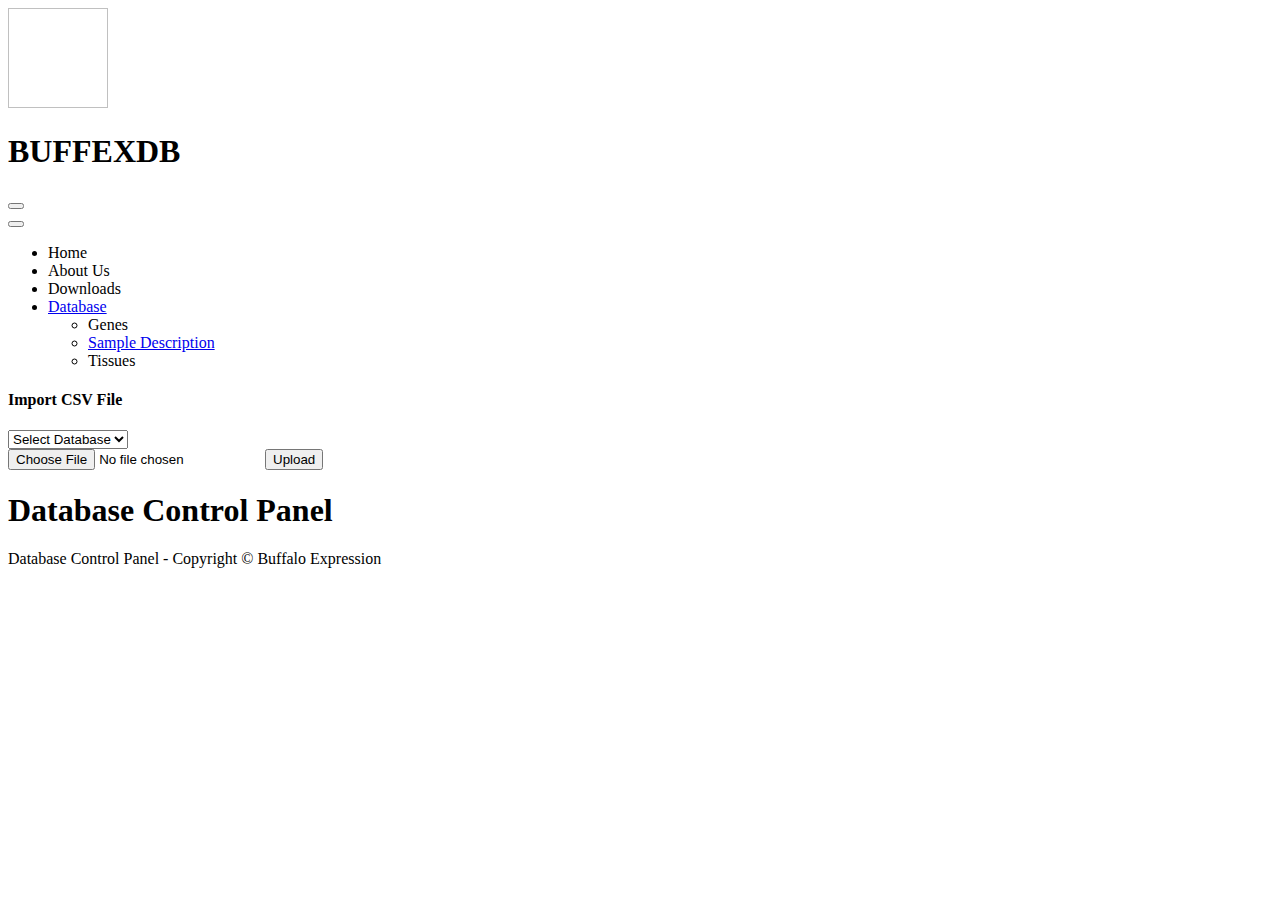
<file: src/main/resources/templates/import.html>
<!DOCTYPE html>
<html xmlns:th="https://www.thymeleaf.org">
<head>
<meta http-equiv="Content-Type" content="text/html; charset=UTF-8">
<meta name="viewport"
	content="width=device-width,initial-scale=1.0, minimum-scale=1.0">
<title>Database Admin Control Panel</title>
<link rel="stylesheet" type="text/css"
	th:href="@{/webjars/bootstrap/css/bootstrap.min.css}">
<script src="https://cdn.jsdelivr.net/npm/bootstrap@5.1.1/dist/js/bootstrap.bundle.min.js" integrity="sha384-/bQdsTh/da6pkI1MST/rWKFNjaCP5gBSY4sEBT38Q/9RBh9AH40zEOg7Hlq2THRZ" crossorigin="anonymous"></script>
<script type="text/javascript" th:src="@{/webjars/jquery/jquery.min.js}"></script>
<script type="text/javascript"
	th:src="@{/webjars/bootstrap/js/bootstrap.min.js}"></script>

</head>
<body>

	<div class="container-fluid">

		<div>
			<nav class="navbar navbar-expand-lg bg-light navbar-light">
				<a class="navbar-brand" th:href="@{/}"> <img th:src="@{/images/buffalo.svg}" height="100px" width="100px"/>
				</a>
				<h1>BUFFEXDB</h1>
				<button class="navbar-toggler" type="button" data-bs-toggle="collapse" data-bs-target="#topNavbar" aria-controls="topNavbar" aria-expanded="false" aria-label="Toggle navigation">
					<span class="navbar-toggler-icon"></span>
				</button>
			</nav>
		</div>
		<div>
			<nav class="navbar navbar-expand-lg bg-dark navbar-dark border text-nowrap fw-bold">
				<button class="navbar-toggler" type="button" data-bs-toggle="collapse" data-bs-target="#topNavbar" aria-controls="topNavbar" aria-expanded="false" aria-label="Toggle navigation">
					<span class="navbar-toggler-icon"></span>
				</button>
				<div class="collapse navbar-collapse" id="topNavbar" aria-haspopup="true" aria-expanded="false">
					<ul class="navbar-nav">
						<li class="nav-item">
							<a class="nav-link" th:href="@{/}">Home</a>
						</li>
						
						<li class="nav-item">
							<a class="nav-link" th:href="@{/about}">About Us</a>
						</li>
						
						<li class="nav-item">
							<a class="nav-link" th:href="@{/downloads}">Downloads</a>
						</li>
						<li class="nav-item">
							<div class="dropdown">
							  <a class="btn btn-secondary dropdown-toggle" href="#" role="button" id="dropdownMenuLink" data-bs-toggle="dropdown" aria-expanded="false">
							    Database
							  </a>
							
							  <ul class="dropdown-menu" aria-labelledby="dropdownMenuLink">
							    <li><a class="dropdown-item" th:href="@{/database/genes}">Genes</a></li>
							    <li><a class="dropdown-item" href="#">Sample Description</a></li>
							    <li><a class="dropdown-item" th:href="@{/database/tissue}">Tissues</a></li>
							  </ul>
							</div>
						</li>
					</ul>
				</div>
			</nav>
		</div>
		<div class="container-fluid w-50 border p-3 mt-5">
			<div class="mb-3">
				<h4>Import CSV File</h4>
			</div>
			
			<form enctype="multipart/form-data" th:action="@{/import/data}" method="post">
				<div class="input-group mb-3">
					<select class="form-select" aria-label="Default select example" required name="database">
		  				<option disabled selected>Select Database</option>
		  				<option th:each="table: ${listDB}" th:value="${table}">[[${table}]]</option>
					</select>
				</div>
					
					
				<div class="input-group mb-3" >
	 					<input type="file" class="form-control" id="inputCSVFile" name="csvfile" required accept=".csv">
					 	<button type="submit" class="input-group-text">Upload</button>
				</div>
			</form>
		
		</div>
		<div class="mx-auto mt-5" style="width: 500px;">
			<div>
				<h1>Database Control Panel</h1>
			</div>
			<div>
				<p>Database Control Panel - Copyright &copy; Buffalo Expression</p>
			</div>
		</div>
		
	</div>
<script src="https://cdn.jsdelivr.net/npm/bootstrap@5.1.1/dist/js/bootstrap.bundle.min.js" integrity="sha384-/bQdsTh/da6pkI1MST/rWKFNjaCP5gBSY4sEBT38Q/9RBh9AH40zEOg7Hlq2THRZ" crossorigin="anonymous"></script>
<script>
$(document).ready(function(){
		$("#inputCSVFile").change(function(){
			filename = this.files[0].name;
			console.log(this.files[0].name);
			if(filename.endsWith(".csv")){
				this.setCustomValidity("");
			}else{
				this.setCustomValidity("Select CSV File");
				this.reportValidity();
			}
			
		});
	});
	
	
	function checkEmailUnique(form){
	
		url = "[[@{/users/check_email}]]"
		userEmail = $("#email").val();
		userId = $("#id").val();
		csrfValue = $("input[name='_csrf']").val();
		params = {id: userId, email: userEmail, _csrf: csrfValue}
		$.post(url, params, function(response){
			if(response=="OK"){
				form.submit();
			}else if (response == "Duplicated"){
				showModalDialog("Warning", "User Already Exists!")
			}else{
				showModalDialog("Error", "Unknown Response from server");
			}
		}).fail(function(){
			 showModalDialog("Error", "Could not connect to the server");
		});
		return false;
	}
	
	function showModalDialog(title, message){
		console.log("Hello")
		$("#modalTitle").text(title);
		$("#modalBody").text(message);
		$("#modalDialog").modal('show');
	}
</script>
</body>
</html>
</file>
